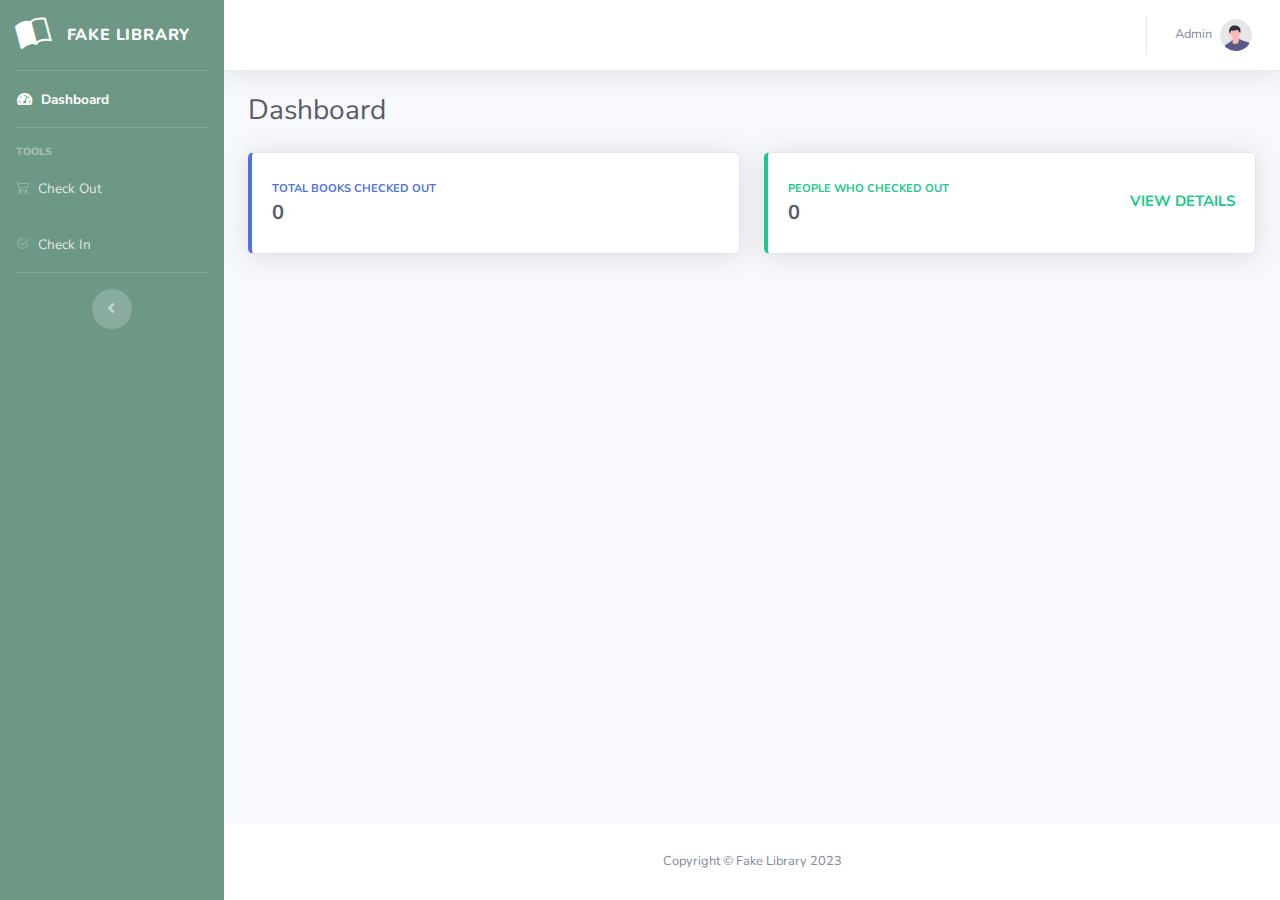
<file: index.html>
<!DOCTYPE html>
<html lang="en">

<head>

    <meta charset="utf-8">
    <meta http-equiv="X-UA-Compatible" content="IE=edge">
    <meta name="viewport" content="width=device-width, initial-scale=1, shrink-to-fit=no">
    <meta name="description" content="">
    <meta name="author" content="">

    <title>Fake Library</title>

    <!-- Custom fonts for this template-->
    <link href="vendor/fontawesome-free/css/all.min.css" rel="stylesheet" type="text/css">
    <link
        href="https://fonts.googleapis.com/css?family=Nunito:200,200i,300,300i,400,400i,600,600i,700,700i,800,800i,900,900i"
        rel="stylesheet">

    <!-- Custom styles for this template-->
    <link href="css/style.css" rel="stylesheet">

    <script defer src="js/index.js"></script>

    <!-- Bootstrap icon -->
    <link rel="stylesheet" href="https://cdn.jsdelivr.net/npm/bootstrap-icons@1.10.3/font/bootstrap-icons.css">

    <link rel="icon" href="img/favicon.png">

</head>

<body id="page-top" onload="updateInfo()">

    <!-- Page Wrapper -->
    <div id="wrapper">

        <!-- Sidebar -->
        <ul class="navbar-nav sidebar sidebar-dark accordion" id="accordionSidebar" style="background-color: #6D9886;">

            <!-- Sidebar - Brand -->
            <a class="sidebar-brand d-flex align-items-center justify-content-center" href="index.html">
                <div class="sidebar-brand-icon rotate-n-15">
                    <!-- <i class="fas fa-laugh-wink"></i> -->
                    <i class="bi bi-book-half"></i>
                </div>
                <div class="sidebar-brand-text mx-3">Fake Library</div>
            </a>

            <!-- Divider -->
            <hr class="sidebar-divider my-0">

            <!-- Nav Item - Dashboard -->
            <li class="nav-item active">
                <a class="nav-link" href="index.html">
                    <i class="fas fa-fw fa-tachometer-alt"></i>
                    <span>Dashboard</span></a>
            </li>



            <!-- Nav Item - Pages Collapse Menu -->



            <!-- Divider -->
            <hr class="sidebar-divider">

            <!-- Heading -->
            <div class="sidebar-heading">
                Tools
            </div>

            <!-- Nav Item - Pages Collapse Menu -->

            <!-- Nav Item - Charts -->
            <li class="nav-item">
                <a class="nav-link" href="checkout.html">
                    <i class="bi bi-cart3"></i>
                    <span>Check Out</span></a>
            </li>

            <!-- Nav Item - Tables -->
            <li class="nav-item">
                <a class="nav-link" href="checkin.html">
                    <i class="bi bi-check2-circle"></i>
                    <span>Check In</span></a>
            </li>

            <!-- Divider -->
            <hr class="sidebar-divider d-none d-md-block">

            <!-- Sidebar Toggler (Sidebar) -->
            <div class="text-center d-none d-md-inline">
                <button class="rounded-circle border-0" id="sidebarToggle"></button>
            </div>


        </ul>
        <!-- End of Sidebar -->

        <!-- Content Wrapper -->
        <div id="content-wrapper" class="d-flex flex-column">

            <!-- Main Content -->
            <div id="content">

                <!-- Topbar -->
                <nav class="navbar navbar-expand navbar-light bg-white topbar mb-4 static-top shadow">

                    <!-- Sidebar Toggle (Topbar) -->
                    <button id="sidebarToggleTop" class="btn btn-link d-md-none rounded-circle mr-3">
                        <i class="fa fa-bars"></i>
                    </button>

                    <!-- Topbar Search -->
                    <!-- <form
                        class="d-none d-sm-inline-block form-inline mr-auto ml-md-3 my-2 my-md-0 mw-100 navbar-search">
                        <div class="input-group">
                            <input type="text" class="form-control bg-light border-0 small" placeholder="Search for..."
                                aria-label="Search" aria-describedby="basic-addon2">
                            <div class="input-group-append">
                                <button class="btn btn-primary" type="button">
                                    <i class="fas fa-search fa-sm"></i>
                                </button>
                            </div>
                        </div>
                    </form> -->

                    <!-- Topbar Navbar -->
                    <ul class="navbar-nav ml-auto">

                                                
                        <div class="topbar-divider d-none d-sm-block"></div>

                        <!-- Nav Item - User Information -->
                        <li class="nav-item dropdown no-arrow">
                            <a class="nav-link dropdown-toggle" href="#" id="userDropdown" role="button"
                                data-toggle="dropdown" aria-haspopup="true" aria-expanded="false">
                                <span class="mr-2 d-none d-lg-inline text-gray-600 small">Admin</span>
                                <img class="img-profile rounded-circle"
                                    src="img/undraw_profile.svg">
                            </a>
                            <!-- Dropdown - User Information -->
                            <div class="dropdown-menu dropdown-menu-right shadow animated--grow-in"
                                aria-labelledby="userDropdown">
                                <a class="dropdown-item" href="#">
                                    <i class="fas fa-user fa-sm fa-fw mr-2 text-gray-400"></i>
                                    Profile
                                </a>
                                <a class="dropdown-item" href="#">
                                    <i class="fas fa-cogs fa-sm fa-fw mr-2 text-gray-400"></i>
                                    Settings
                                </a>
                                <a class="dropdown-item" href="#">
                                    <i class="fas fa-list fa-sm fa-fw mr-2 text-gray-400"></i>
                                    Activity Log
                                </a>
                                <div class="dropdown-divider"></div>
                                <a class="dropdown-item" href="#" data-toggle="modal" data-target="#logoutModal">
                                    <i class="fas fa-sign-out-alt fa-sm fa-fw mr-2 text-gray-400"></i>
                                    Logout
                                </a>
                            </div>
                        </li>

                    </ul>

                </nav>
                <!-- End of Topbar -->

                <!-- Begin Page Content -->
                <div class="container-fluid">

                    <!-- Page Heading -->
                    <div class="d-sm-flex align-items-center justify-content-between mb-4">
                        <h1 class="h3 mb-0 text-gray-800">Dashboard</h1>
                    </div>

                    <!-- Content Row -->
                    <div class="row">

                        <!-- Earnings (Monthly) Card Example -->
                        <div class="col-xl-6 col-md-12 mb-4">
                            <div class="card border-left-primary shadow h-100 py-2">
                                <div class="card-body">
                                    <div class="row no-gutters align-items-center">
                                        <div class="col mr-2">
                                            <div class="text-xs font-weight-bold text-primary text-uppercase mb-1">
                                                Total Books Checked Out</div>
                                            <div class="h5 mb-0 font-weight-bold text-gray-800 total-books">0</div>
                                        </div>
                                        <!-- <div class="col-auto">
                                            <i class="fas fa-calendar fa-2x text-gray-300"></i>
                                        </div> -->
                                    </div>
                                </div>
                            </div>
                        </div>

                        <!-- Earnings (Monthly) Card Example -->
                        <div class="col-xl-6 col-md-12 mb-4">
                            <div class="card border-left-success shadow h-100 py-2">
                                <div class="card-body">
                                    <div class="row no-gutters align-items-center">
                                        <div class="col mr-2">
                                            <div class="text-xs font-weight-bold text-success text-uppercase mb-1">
                                               People Who checked Out</div>
                                            <div class="h5 mb-0 font-weight-bold text-gray-800 book-taker">0</div>
                                        </div>
                                        <div class="col-auto">
                                            <div class="font-weight-bold text-success text-uppercase mb-1 book-holder-details" style="font-size:15px;">
                                                View Details</div>
                                        </div>
                                    </div>
                                </div>
                            </div>
                        </div>

                        <!-- Earnings (Monthly) Card Example -->
                        <!-- <div class="col-xl-3 col-md-6 mb-4">
                            <div class="card border-left-info shadow h-100 py-2">
                                <div class="card-body">
                                    <div class="row no-gutters align-items-center">
                                        <div class="col mr-2">
                                            <div class="text-xs font-weight-bold text-info text-uppercase mb-1">Tasks
                                            </div>
                                            <div class="row no-gutters align-items-center">
                                                <div class="col-auto">
                                                    <div class="h5 mb-0 mr-3 font-weight-bold text-gray-800">50%</div>
                                                </div>
                                                <div class="col">
                                                    <div class="progress progress-sm mr-2">
                                                        <div class="progress-bar bg-info" role="progressbar"
                                                            style="width: 50%" aria-valuenow="50" aria-valuemin="0"
                                                            aria-valuemax="100"></div>
                                                    </div>
                                                </div>
                                            </div>
                                        </div>
                                        <div class="col-auto">
                                            <i class="fas fa-clipboard-list fa-2x text-gray-300"></i>
                                        </div>
                                    </div>
                                </div>
                            </div>
                        </div> -->

                        <!-- Pending Requests Card Example -->
                        <!-- <div class="col-xl-3 col-md-6 mb-4">
                            <div class="card border-left-warning shadow h-100 py-2">
                                <div class="card-body">
                                    <div class="row no-gutters align-items-center">
                                        <div class="col mr-2">
                                            <div class="text-xs font-weight-bold text-warning text-uppercase mb-1">
                                                Pending Requests</div>
                                            <div class="h5 mb-0 font-weight-bold text-gray-800">18</div>
                                        </div>
                                        <div class="col-auto">
                                            <i class="fas fa-comments fa-2x text-gray-300"></i>
                                        </div>
                                    </div>
                                </div>
                            </div>
                        </div> -->
                    </div>


                    <!-- clear localStorage -->
                    <!-- <button onclick = "allLocalClear()">all clear</button>
                    <script>
                        function allLocalClear()
                        {
                            console.log('local storage cleared');
                            localStorage.clear();
                        }
                    </script> -->

                </div>
                <!-- /.container-fluid -->

            </div>
            <!-- End of Main Content -->

            <!-- Footer -->
            <footer class="sticky-footer bg-white">
                <div class="container my-auto">
                    <div class="copyright text-center my-auto">
                        <span>Copyright &copy; Fake Library 2023</span>
                    </div>
                </div>
            </footer>
            <!-- End of Footer -->

        </div>
        <!-- End of Content Wrapper -->

    </div>
    <!-- End of Page Wrapper -->

    <!-- Scroll to Top Button-->
    <a class="scroll-to-top rounded" href="#page-top">
        <i class="fas fa-angle-up"></i>
    </a>

    <!-- Logout Modal-->
    <div class="modal fade" id="logoutModal" tabindex="-1" role="dialog" aria-labelledby="exampleModalLabel"
        aria-hidden="true">
        <div class="modal-dialog" role="document">
            <div class="modal-content">
                <div class="modal-header">
                    <h5 class="modal-title" id="exampleModalLabel">Ready to Leave?</h5>
                    <button class="close" type="button" data-dismiss="modal" aria-label="Close">
                        <span aria-hidden="true">×</span>
                    </button>
                </div>
                <div class="modal-body">Select "Logout" below if you are ready to end your current session.</div>
                <div class="modal-footer">
                    <button class="btn btn-secondary" type="button" data-dismiss="modal">Cancel</button>
                    <a class="btn btn-primary" href="login.html">Logout</a>
                </div>
            </div>
        </div>
    </div>

    <!-- Bootstrap core JavaScript-->
    <script src="vendor/jquery/jquery.min.js"></script>
    <script src="vendor/bootstrap/js/bootstrap.bundle.min.js"></script>

    <!-- Core plugin JavaScript-->
    <script src="vendor/jquery-easing/jquery.easing.min.js"></script>

    <!-- Custom scripts for all pages-->
    <script src="js/main.js"></script>

</body>

</html>
</file>
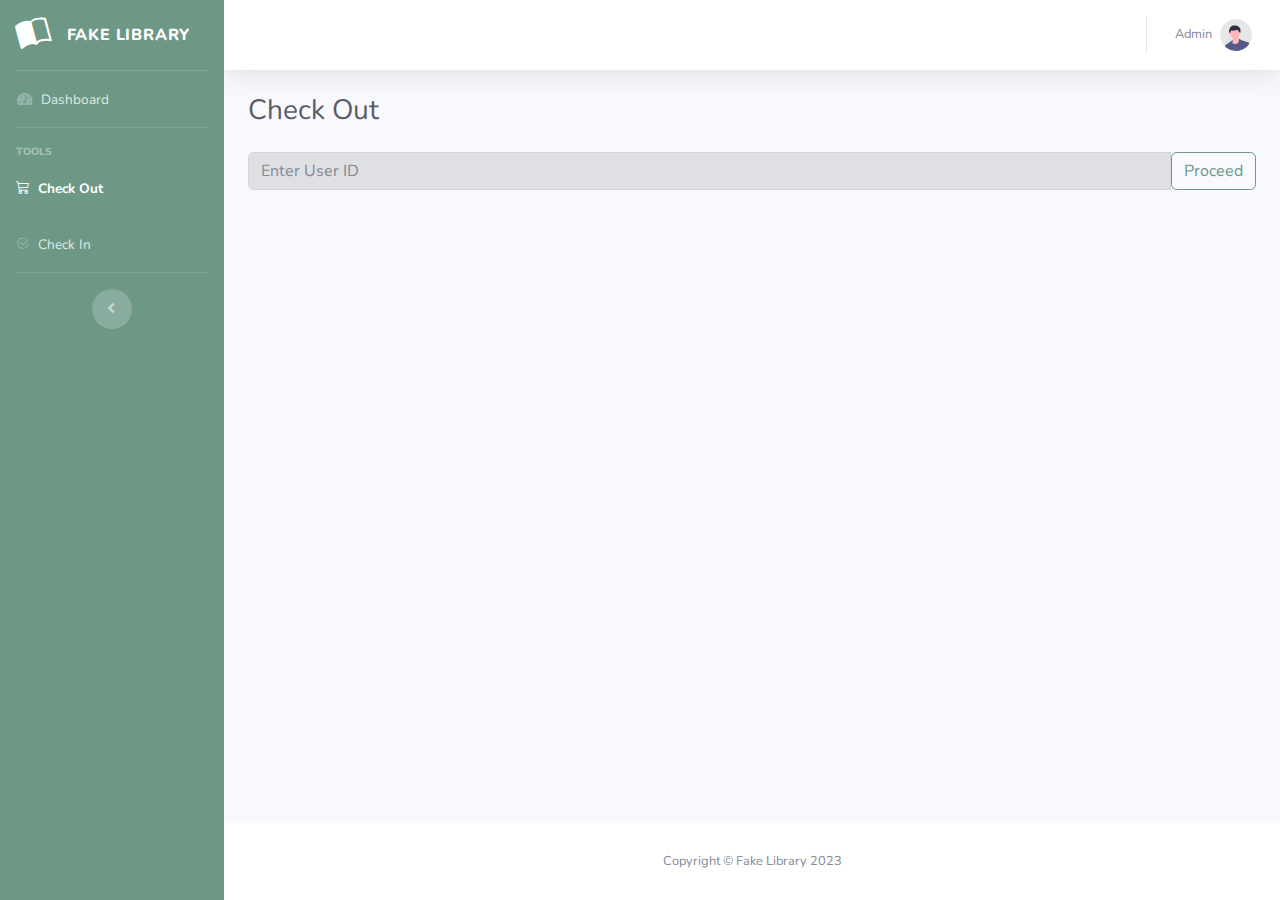
<file: checkout.html>
<!DOCTYPE html>
<html lang="en">

<head>

    <meta charset="utf-8">
    <meta http-equiv="X-UA-Compatible" content="IE=edge">
    <meta name="viewport" content="width=device-width, initial-scale=1, shrink-to-fit=no">
    <meta name="description" content="">
    <meta name="author" content="">

    <title>Check Out | Fake Library</title>

    <!-- Custom fonts for this template-->
    <link href="vendor/fontawesome-free/css/all.min.css" rel="stylesheet" type="text/css">
    <link
        href="https://fonts.googleapis.com/css?family=Nunito:200,200i,300,300i,400,400i,600,600i,700,700i,800,800i,900,900i"
        rel="stylesheet">

    <!-- Custom styles for this template-->
    <link href="css/style.css" rel="stylesheet">

    <script defer src="js/checkout.js"></script>


    <!-- Bootstrap icon -->
    <link rel="stylesheet" href="https://cdn.jsdelivr.net/npm/bootstrap-icons@1.10.3/font/bootstrap-icons.css">


    <link rel="icon" href="img/favicon.png">
</head>

<body id="page-top">

    <!-- Page Wrapper -->
    <div id="wrapper">

        <!-- Sidebar -->
        <ul class="navbar-nav sidebar sidebar-dark accordion" id="accordionSidebar" style="background-color: #6D9886;">

            <!-- Sidebar - Brand -->
            <a class="sidebar-brand d-flex align-items-center justify-content-center" href="index.html">
                <div class="sidebar-brand-icon rotate-n-15">
                    <!-- <i class="fas fa-laugh-wink"></i> -->
                    <i class="bi bi-book-half"></i>
                </div>
                <div class="sidebar-brand-text mx-3">Fake Library</div>
            </a>

            <!-- Divider -->
            <hr class="sidebar-divider my-0">

            <!-- Nav Item - Dashboard -->
            <li class="nav-item">
                <a class="nav-link" href="index.html">
                    <i class="fas fa-fw fa-tachometer-alt"></i>
                    <span>Dashboard</span></a>
            </li>



            <!-- Nav Item - Pages Collapse Menu -->



            <!-- Divider -->
            <hr class="sidebar-divider">

            <!-- Heading -->
            <div class="sidebar-heading">
                Tools
            </div>

            <!-- Nav Item - Pages Collapse Menu -->

            <!-- Nav Item - Charts -->
            <li class="nav-item active">
                <a class="nav-link" href="checkout.html">
                    <i class="bi bi-cart3"></i>
                    <span>Check Out</span></a>
            </li>

            <!-- Nav Item - Tables -->
            <li class="nav-item">
                <a class="nav-link" href="checkin.html">
                    <i class="bi bi-check2-circle"></i>
                    <span>Check In</span></a>
            </li>

            <!-- Divider -->
            <hr class="sidebar-divider d-none d-md-block">

            <!-- Sidebar Toggler (Sidebar) -->
            <div class="text-center d-none d-md-inline">
                <button class="rounded-circle border-0" id="sidebarToggle"></button>
            </div>

        </ul>
        <!-- End of Sidebar -->

        <!-- Content Wrapper -->
        <div id="content-wrapper" class="d-flex flex-column">

            <!-- Main Content -->
            <div id="content">

                <!-- Topbar -->
                <nav class="navbar navbar-expand navbar-light bg-white topbar mb-4 static-top shadow">

                    <!-- Sidebar Toggle (Topbar) -->
                    <button id="sidebarToggleTop" class="btn btn-link d-md-none rounded-circle mr-3">
                        <i class="fa fa-bars"></i>
                    </button>


                    <!-- Topbar Navbar -->
                    <ul class="navbar-nav ml-auto">

                        <div class="topbar-divider d-none d-sm-block"></div>

                        <!-- Nav Item - User Information -->
                        <li class="nav-item dropdown no-arrow">
                            <a class="nav-link dropdown-toggle" href="#" id="userDropdown" role="button"
                                data-toggle="dropdown" aria-haspopup="true" aria-expanded="false">
                                <span class="mr-2 d-none d-lg-inline text-gray-600 small">Admin</span>
                                <img class="img-profile rounded-circle" src="img/undraw_profile.svg">
                            </a>
                            <!-- Dropdown - User Information -->
                            <div class="dropdown-menu dropdown-menu-right shadow animated--grow-in"
                                aria-labelledby="userDropdown">
                                <a class="dropdown-item" href="#">
                                    <i class="fas fa-user fa-sm fa-fw mr-2 text-gray-400"></i>
                                    Profile
                                </a>
                                <a class="dropdown-item" href="#">
                                    <i class="fas fa-cogs fa-sm fa-fw mr-2 text-gray-400"></i>
                                    Settings
                                </a>
                                <a class="dropdown-item" href="#">
                                    <i class="fas fa-list fa-sm fa-fw mr-2 text-gray-400"></i>
                                    Activity Log
                                </a>
                                <div class="dropdown-divider"></div>
                                <a class="dropdown-item" href="#" data-toggle="modal" data-target="#logoutModal">
                                    <i class="fas fa-sign-out-alt fa-sm fa-fw mr-2 text-gray-400"></i>
                                    Logout
                                </a>
                            </div>
                        </li>

                    </ul>

                </nav>
                <!-- End of Topbar -->

                <!-- Begin Page Content -->
                <div class="container-fluid">

                    <h1 class="h3 mb-4 text-gray-800">Check Out</h1>

                    <div class="input-group mb-3">
                        <input type="text" class="form-control" id="user-id" placeholder="Enter User ID"
                            aria-label="Recipient's username" aria-describedby="button-addon2"
                            style="background-color: #dee0e3 !important;">
                        <button class="btn themebtn-outline" type="button" id="button-addon2"
                            onclick="showBookSearch()">Proceed</button>
                    </div>

                    <!-- Topbar Search -->
                    <!-- <div id="book-search" style="display: none;">
                        <form
                            class="form-inline mr-auto mr-ml-md-3 my-2 my-md-0 mw-100 navbar-search">
                            <div class="input-group mw-100">
                                <input type="text" class="form-control bg-light border-0 small"
                                    placeholder="Enter Book Name" aria-label="Search" aria-describedby="basic-addon2"
                                    id='checkout-search'>
                                <div class="input-group-append">
                                    <button class="btn btn-primary search-button" type="button">
                                        <i class="fas fa-search fa-sm"></i>
                                    </button>
                                </div>
                            </div>
                        </form>
                    </div> -->


                    <div id="book-search" style="display: none;">
                        <div class="input-group mb-3">
                            <input type="text" class="form-control" id="checkout-search" placeholder="Enter Book Name"
                                aria-label="Search-book" aria-describedby="button-addon2"
                                style="background-color: #dee0e3 !important;">
                            <button class="btn themebtn-outline search-button" type="button" id="button-addon2">
                                <i class="fas fa-search fa-sm"></i>
                            </button>
                        </div>
                    </div>

                    <div class="book-info mt-5 mb-5">
                        <!-- <div class="row mt-3">
                            <div class="col-lg-2 d-flex justify-content-center">
                                <img src="img/undraw_profile.svg" alt="" height="100px">
                            </div>
                            <div class="col-lg-8">
                                <h4>
                                    title of the book
                                </h4>
                                <div class="book-description">
                                    Author: asdjahd asdkjaskdl <br>
                                    Published Date: alskdja
                                </div>
                            </div>
                            <div class="col-lg-2 d-flex align-items-center">
                                Rating: 5.9
                            </div>
                        </div> -->
                    </div>


                </div>
                <!-- /.container-fluid -->

            </div>
            <!-- End of Main Content -->

            <!-- Footer -->
            <footer class="sticky-footer bg-white">
                <div class="container my-auto">
                    <div class="copyright text-center my-auto">
                        <span>Copyright &copy; Fake Library 2023</span>
                    </div>
                </div>
            </footer>
            <!-- End of Footer -->

        </div>
        <!-- End of Content Wrapper -->

    </div>
    <!-- End of Page Wrapper -->

    <!-- Scroll to Top Button-->
    <a class="scroll-to-top rounded" href="#page-top">
        <i class="fas fa-angle-up"></i>
    </a>

    <!-- Logout Modal-->
    <div class="modal fade" id="logoutModal" tabindex="-1" role="dialog" aria-labelledby="exampleModalLabel"
        aria-hidden="true">
        <div class="modal-dialog" role="document">
            <div class="modal-content">
                <div class="modal-header">
                    <h5 class="modal-title" id="exampleModalLabel">Ready to Leave?</h5>
                    <button class="close" type="button" data-dismiss="modal" aria-label="Close">
                        <span aria-hidden="true">×</span>
                    </button>
                </div>
                <div class="modal-body">Select "Logout" below if you are ready to end your current session.</div>
                <div class="modal-footer">
                    <button class="btn btn-secondary" type="button" data-dismiss="modal">Cancel</button>
                    <a class="btn btn-primary" href="login.html">Logout</a>
                </div>
            </div>
        </div>
    </div>

    <!-- Bootstrap core JavaScript-->
    <script src="vendor/jquery/jquery.min.js"></script>
    <script src="vendor/bootstrap/js/bootstrap.bundle.min.js"></script>

    <!-- Core plugin JavaScript-->
    <script src="vendor/jquery-easing/jquery.easing.min.js"></script>

    <!-- Custom scripts for all pages-->
    <script src="js/main.js"></script>

</body>

</html>
</file>
<file: css/style.css>
:root {
  --blue: #4e73df;
  --indigo: #6610f2;
  --purple: #6f42c1;
  --pink: #e83e8c;
  --red: #e74a3b;
  --orange: #fd7e14;
  --yellow: #f6c23e;
  --green: #1cc88a;
  --teal: #20c9a6;
  --cyan: #36b9cc;
  --white: #fff;
  --gray: #858796;
  --gray-dark: #5a5c69;
  --primary: #4e73df;
  --secondary: #858796;
  --success: #1cc88a;
  --info: #36b9cc;
  --warning: #f6c23e;
  --danger: #e74a3b;
  --light: #f8f9fc;
  --dark: #5a5c69;
  --breakpoint-xs: 0;
  --breakpoint-sm: 576px;
  --breakpoint-md: 768px;
  --breakpoint-lg: 992px;
  --breakpoint-xl: 1200px;
  --font-family-sans-serif: "Nunito", -apple-system, BlinkMacSystemFont, "Segoe UI", Roboto, "Helvetica Neue", Arial, sans-serif, "Apple Color Emoji", "Segoe UI Emoji", "Segoe UI Symbol", "Noto Color Emoji";
  --font-family-monospace: SFMono-Regular, Menlo, Monaco, Consolas, "Liberation Mono", "Courier New", monospace;
}

*,
*::before,
*::after {
  box-sizing: border-box;
}

html {
  font-family: sans-serif;
  line-height: 1.15;
  -webkit-text-size-adjust: 100%;
  -webkit-tap-highlight-color: rgba(0, 0, 0, 0);
}

article, aside, figcaption, figure, footer, header, hgroup, main, nav, section {
  display: block;
}

body {
  margin: 0;
  font-family: "Nunito", -apple-system, BlinkMacSystemFont, "Segoe UI", Roboto, "Helvetica Neue", Arial, sans-serif, "Apple Color Emoji", "Segoe UI Emoji", "Segoe UI Symbol", "Noto Color Emoji";
  font-size: 1rem;
  font-weight: 400;
  line-height: 1.5;
  color: #858796;
  text-align: left;
  background-color: #fff;
}

[tabindex="-1"]:focus:not(:focus-visible) {
  outline: 0 !important;
}

hr {
  box-sizing: content-box;
  height: 0;
  overflow: visible;
}

h1, h2, h3, h4, h5, h6 {
  margin-top: 0;
  margin-bottom: 0.5rem;
}

p {
  margin-top: 0;
  margin-bottom: 1rem;
}

abbr[title],
abbr[data-original-title] {
  text-decoration: underline;
  -webkit-text-decoration: underline dotted;
  text-decoration: underline dotted;
  cursor: help;
  border-bottom: 0;
  -webkit-text-decoration-skip-ink: none;
  text-decoration-skip-ink: none;
}

address {
  margin-bottom: 1rem;
  font-style: normal;
  line-height: inherit;
}

ol,
ul,
dl {
  margin-top: 0;
  margin-bottom: 1rem;
}

ol ol,
ul ul,
ol ul,
ul ol {
  margin-bottom: 0;
}

dt {
  font-weight: 700;
}

dd {
  margin-bottom: .5rem;
  margin-left: 0;
}

blockquote {
  margin: 0 0 1rem;
}

b,
strong {
  font-weight: bolder;
}

small {
  font-size: 80%;
}

sub,
sup {
  position: relative;
  font-size: 75%;
  line-height: 0;
  vertical-align: baseline;
}

sub {
  bottom: -.25em;
}

sup {
  top: -.5em;
}

a {
  color: #4e73df;
  text-decoration: none;
  background-color: transparent;
}

a:hover {
  color: #224abe; 
  /* text-decoration: underline; */
}

a:not([href]):not([class]) {
  color: inherit;
  text-decoration: none;
}

a:not([href]):not([class]):hover {
  color: inherit;
  text-decoration: none;
}

pre,
code,
kbd,
samp {
  font-family: SFMono-Regular, Menlo, Monaco, Consolas, "Liberation Mono", "Courier New", monospace;
  font-size: 1em;
}

pre {
  margin-top: 0;
  margin-bottom: 1rem;
  overflow: auto;
  -ms-overflow-style: scrollbar;
}

figure {
  margin: 0 0 1rem;
}

img {
  vertical-align: middle;
  border-style: none;
}

svg {
  overflow: hidden;
  vertical-align: middle;
}

table {
  border-collapse: collapse;
}

caption {
  padding-top: 0.75rem;
  padding-bottom: 0.75rem;
  color: #858796;
  text-align: left;
  caption-side: bottom;
}

th {
  text-align: inherit;
  text-align: -webkit-match-parent;
}

label {
  display: inline-block;
  margin-bottom: 0.5rem;
}

button {
  border-radius: 0;
}

button:focus:not(:focus-visible) {
  outline: 0;
}

input,
button,
select,
optgroup,
textarea {
  margin: 0;
  font-family: inherit;
  font-size: inherit;
  line-height: inherit;
}

button,
input {
  overflow: visible;
}

button,
select {
  text-transform: none;
}

[role="button"] {
  cursor: pointer;
}

select {
  word-wrap: normal;
}

button,
[type="button"],
[type="reset"],
[type="submit"] {
  -webkit-appearance: button;
}

button:not(:disabled),
[type="button"]:not(:disabled),
[type="reset"]:not(:disabled),
[type="submit"]:not(:disabled) {
  cursor: pointer;
}

button::-moz-focus-inner,
[type="button"]::-moz-focus-inner,
[type="reset"]::-moz-focus-inner,
[type="submit"]::-moz-focus-inner {
  padding: 0;
  border-style: none;
}

input[type="radio"],
input[type="checkbox"] {
  box-sizing: border-box;
  padding: 0;
}

textarea {
  overflow: auto;
  resize: vertical;
}

fieldset {
  min-width: 0;
  padding: 0;
  margin: 0;
  border: 0;
}

legend {
  display: block;
  width: 100%;
  max-width: 100%;
  padding: 0;
  margin-bottom: .5rem;
  font-size: 1.5rem;
  line-height: inherit;
  color: inherit;
  white-space: normal;
}

progress {
  vertical-align: baseline;
}

[type="number"]::-webkit-inner-spin-button,
[type="number"]::-webkit-outer-spin-button {
  height: auto;
}

[type="search"] {
  outline-offset: -2px;
  -webkit-appearance: none;
}

[type="search"]::-webkit-search-decoration {
  -webkit-appearance: none;
}

::-webkit-file-upload-button {
  font: inherit;
  -webkit-appearance: button;
}

output {
  display: inline-block;
}

summary {
  display: list-item;
  cursor: pointer;
}

template {
  display: none;
}

[hidden] {
  display: none !important;
}

h1, h2, h3, h4, h5, h6,
.h1, .h2, .h3, .h4, .h5, .h6 {
  margin-bottom: 0.5rem;
  font-weight: 400;
  line-height: 1.2;
}

h1, .h1 {
  font-size: 2.5rem;
}

h2, .h2 {
  font-size: 2rem;
}

h3, .h3 {
  font-size: 1.75rem;
}

h4, .h4 {
  font-size: 1.5rem;
}

h5, .h5 {
  font-size: 1.25rem;
}

h6, .h6 {
  font-size: 1rem;
}

.lead {
  font-size: 1.25rem;
  font-weight: 300;
}

.display-1 {
  font-size: 6rem;
  font-weight: 300;
  line-height: 1.2;
}

.display-2 {
  font-size: 5.5rem;
  font-weight: 300;
  line-height: 1.2;
}

.display-3 {
  font-size: 4.5rem;
  font-weight: 300;
  line-height: 1.2;
}

.display-4 {
  font-size: 3.5rem;
  font-weight: 300;
  line-height: 1.2;
}

hr {
  margin-top: 1rem;
  margin-bottom: 1rem;
  border: 0;
  border-top: 1px solid rgba(0, 0, 0, 0.1);
}

small,
.small {
  font-size: 80%;
  font-weight: 400;
}

mark,
.mark {
  padding: 0.2em;
  background-color: #fcf8e3;
}

.list-unstyled {
  padding-left: 0;
  list-style: none;
}

.list-inline {
  padding-left: 0;
  list-style: none;
}

.list-inline-item {
  display: inline-block;
}

.list-inline-item:not(:last-child) {
  margin-right: 0.5rem;
}

.initialism {
  font-size: 90%;
  text-transform: uppercase;
}

.blockquote {
  margin-bottom: 1rem;
  font-size: 1.25rem;
}

.blockquote-footer {
  display: block;
  font-size: 80%;
  color: #858796;
}

.blockquote-footer::before {
  content: "\2014\00A0";
}

.img-fluid {
  max-width: 100%;
  height: auto;
}

.img-thumbnail {
  padding: 0.25rem;
  background-color: #fff;
  border: 1px solid #dddfeb;
  border-radius: 0.35rem;
  max-width: 100%;
  height: auto;
}

.figure {
  display: inline-block;
}

.figure-img {
  margin-bottom: 0.5rem;
  line-height: 1;
}

.figure-caption {
  font-size: 90%;
  color: #858796;
}

code {
  font-size: 87.5%;
  color: #e83e8c;
  word-wrap: break-word;
}

a > code {
  color: inherit;
}

kbd {
  padding: 0.2rem 0.4rem;
  font-size: 87.5%;
  color: #fff;
  background-color: #3a3b45;
  border-radius: 0.2rem;
}

kbd kbd {
  padding: 0;
  font-size: 100%;
  font-weight: 700;
}

pre {
  display: block;
  font-size: 87.5%;
  color: #3a3b45;
}

pre code {
  font-size: inherit;
  color: inherit;
  word-break: normal;
}

.pre-scrollable {
  max-height: 340px;
  overflow-y: scroll;
}

.container,
.container-fluid,
.container-sm,
.container-md,
.container-lg,
.container-xl {
  width: 100%;
  padding-right: 0.75rem;
  padding-left: 0.75rem;
  margin-right: auto;
  margin-left: auto;
}

@media (min-width: 576px) {
  .container, .container-sm {
    max-width: 540px;
  }
}

@media (min-width: 768px) {
  .container, .container-sm, .container-md {
    max-width: 720px;
  }
}

@media (min-width: 992px) {
  .container, .container-sm, .container-md, .container-lg {
    max-width: 960px;
  }
}

@media (min-width: 1200px) {
  .container, .container-sm, .container-md, .container-lg, .container-xl {
    max-width: 1140px;
  }
}

.row {
  display: flex;
  flex-wrap: wrap;
  margin-right: -0.75rem;
  margin-left: -0.75rem;
}

.no-gutters {
  margin-right: 0;
  margin-left: 0;
}

.no-gutters > .col,
.no-gutters > [class*="col-"] {
  padding-right: 0;
  padding-left: 0;
}

.col-1, .col-2, .col-3, .col-4, .col-5, .col-6, .col-7, .col-8, .col-9, .col-10, .col-11, .col-12, .col,
.col-auto, .col-sm-1, .col-sm-2, .col-sm-3, .col-sm-4, .col-sm-5, .col-sm-6, .col-sm-7, .col-sm-8, .col-sm-9, .col-sm-10, .col-sm-11, .col-sm-12, .col-sm,
.col-sm-auto, .col-md-1, .col-md-2, .col-md-3, .col-md-4, .col-md-5, .col-md-6, .col-md-7, .col-md-8, .col-md-9, .col-md-10, .col-md-11, .col-md-12, .col-md,
.col-md-auto, .col-lg-1, .col-lg-2, .col-lg-3, .col-lg-4, .col-lg-5, .col-lg-6, .col-lg-7, .col-lg-8, .col-lg-9, .col-lg-10, .col-lg-11, .col-lg-12, .col-lg,
.col-lg-auto, .col-xl-1, .col-xl-2, .col-xl-3, .col-xl-4, .col-xl-5, .col-xl-6, .col-xl-7, .col-xl-8, .col-xl-9, .col-xl-10, .col-xl-11, .col-xl-12, .col-xl,
.col-xl-auto {
  position: relative;
  width: 100%;
  padding-right: 0.75rem;
  padding-left: 0.75rem;
}

.col {
  flex-basis: 0;
  flex-grow: 1;
  max-width: 100%;
}

.row-cols-1 > * {
  flex: 0 0 100%;
  max-width: 100%;
}

.row-cols-2 > * {
  flex: 0 0 50%;
  max-width: 50%;
}

.row-cols-3 > * {
  flex: 0 0 33.33333%;
  max-width: 33.33333%;
}

.row-cols-4 > * {
  flex: 0 0 25%;
  max-width: 25%;
}

.row-cols-5 > * {
  flex: 0 0 20%;
  max-width: 20%;
}

.row-cols-6 > * {
  flex: 0 0 16.66667%;
  max-width: 16.66667%;
}

.col-auto {
  flex: 0 0 auto;
  width: auto;
  max-width: 100%;
}

.col-1 {
  flex: 0 0 8.33333%;
  max-width: 8.33333%;
}

.col-2 {
  flex: 0 0 16.66667%;
  max-width: 16.66667%;
}

.col-3 {
  flex: 0 0 25%;
  max-width: 25%;
}

.col-4 {
  flex: 0 0 33.33333%;
  max-width: 33.33333%;
}

.col-5 {
  flex: 0 0 41.66667%;
  max-width: 41.66667%;
}

.col-6 {
  flex: 0 0 50%;
  max-width: 50%;
}

.col-7 {
  flex: 0 0 58.33333%;
  max-width: 58.33333%;
}

.col-8 {
  flex: 0 0 66.66667%;
  max-width: 66.66667%;
}

.col-9 {
  flex: 0 0 75%;
  max-width: 75%;
}

.col-10 {
  flex: 0 0 83.33333%;
  max-width: 83.33333%;
}

.col-11 {
  flex: 0 0 91.66667%;
  max-width: 91.66667%;
}

.col-12 {
  flex: 0 0 100%;
  max-width: 100%;
}

.order-first {
  order: -1;
}

.order-last {
  order: 13;
}

.order-0 {
  order: 0;
}

.order-1 {
  order: 1;
}

.order-2 {
  order: 2;
}

.order-3 {
  order: 3;
}

.order-4 {
  order: 4;
}

.order-5 {
  order: 5;
}

.order-6 {
  order: 6;
}

.order-7 {
  order: 7;
}

.order-8 {
  order: 8;
}

.order-9 {
  order: 9;
}

.order-10 {
  order: 10;
}

.order-11 {
  order: 11;
}

.order-12 {
  order: 12;
}

.offset-1 {
  margin-left: 8.33333%;
}

.offset-2 {
  margin-left: 16.66667%;
}

.offset-3 {
  margin-left: 25%;
}

.offset-4 {
  margin-left: 33.33333%;
}

.offset-5 {
  margin-left: 41.66667%;
}

.offset-6 {
  margin-left: 50%;
}

.offset-7 {
  margin-left: 58.33333%;
}

.offset-8 {
  margin-left: 66.66667%;
}

.offset-9 {
  margin-left: 75%;
}

.offset-10 {
  margin-left: 83.33333%;
}

.offset-11 {
  margin-left: 91.66667%;
}

@media (min-width: 576px) {
  .col-sm {
    flex-basis: 0;
    flex-grow: 1;
    max-width: 100%;
  }
  .row-cols-sm-1 > * {
    flex: 0 0 100%;
    max-width: 100%;
  }
  .row-cols-sm-2 > * {
    flex: 0 0 50%;
    max-width: 50%;
  }
  .row-cols-sm-3 > * {
    flex: 0 0 33.33333%;
    max-width: 33.33333%;
  }
  .row-cols-sm-4 > * {
    flex: 0 0 25%;
    max-width: 25%;
  }
  .row-cols-sm-5 > * {
    flex: 0 0 20%;
    max-width: 20%;
  }
  .row-cols-sm-6 > * {
    flex: 0 0 16.66667%;
    max-width: 16.66667%;
  }
  .col-sm-auto {
    flex: 0 0 auto;
    width: auto;
    max-width: 100%;
  }
  .col-sm-1 {
    flex: 0 0 8.33333%;
    max-width: 8.33333%;
  }
  .col-sm-2 {
    flex: 0 0 16.66667%;
    max-width: 16.66667%;
  }
  .col-sm-3 {
    flex: 0 0 25%;
    max-width: 25%;
  }
  .col-sm-4 {
    flex: 0 0 33.33333%;
    max-width: 33.33333%;
  }
  .col-sm-5 {
    flex: 0 0 41.66667%;
    max-width: 41.66667%;
  }
  .col-sm-6 {
    flex: 0 0 50%;
    max-width: 50%;
  }
  .col-sm-7 {
    flex: 0 0 58.33333%;
    max-width: 58.33333%;
  }
  .col-sm-8 {
    flex: 0 0 66.66667%;
    max-width: 66.66667%;
  }
  .col-sm-9 {
    flex: 0 0 75%;
    max-width: 75%;
  }
  .col-sm-10 {
    flex: 0 0 83.33333%;
    max-width: 83.33333%;
  }
  .col-sm-11 {
    flex: 0 0 91.66667%;
    max-width: 91.66667%;
  }
  .col-sm-12 {
    flex: 0 0 100%;
    max-width: 100%;
  }
  .order-sm-first {
    order: -1;
  }
  .order-sm-last {
    order: 13;
  }
  .order-sm-0 {
    order: 0;
  }
  .order-sm-1 {
    order: 1;
  }
  .order-sm-2 {
    order: 2;
  }
  .order-sm-3 {
    order: 3;
  }
  .order-sm-4 {
    order: 4;
  }
  .order-sm-5 {
    order: 5;
  }
  .order-sm-6 {
    order: 6;
  }
  .order-sm-7 {
    order: 7;
  }
  .order-sm-8 {
    order: 8;
  }
  .order-sm-9 {
    order: 9;
  }
  .order-sm-10 {
    order: 10;
  }
  .order-sm-11 {
    order: 11;
  }
  .order-sm-12 {
    order: 12;
  }
  .offset-sm-0 {
    margin-left: 0;
  }
  .offset-sm-1 {
    margin-left: 8.33333%;
  }
  .offset-sm-2 {
    margin-left: 16.66667%;
  }
  .offset-sm-3 {
    margin-left: 25%;
  }
  .offset-sm-4 {
    margin-left: 33.33333%;
  }
  .offset-sm-5 {
    margin-left: 41.66667%;
  }
  .offset-sm-6 {
    margin-left: 50%;
  }
  .offset-sm-7 {
    margin-left: 58.33333%;
  }
  .offset-sm-8 {
    margin-left: 66.66667%;
  }
  .offset-sm-9 {
    margin-left: 75%;
  }
  .offset-sm-10 {
    margin-left: 83.33333%;
  }
  .offset-sm-11 {
    margin-left: 91.66667%;
  }
}

@media (min-width: 768px) {
  .col-md {
    flex-basis: 0;
    flex-grow: 1;
    max-width: 100%;
  }
  .row-cols-md-1 > * {
    flex: 0 0 100%;
    max-width: 100%;
  }
  .row-cols-md-2 > * {
    flex: 0 0 50%;
    max-width: 50%;
  }
  .row-cols-md-3 > * {
    flex: 0 0 33.33333%;
    max-width: 33.33333%;
  }
  .row-cols-md-4 > * {
    flex: 0 0 25%;
    max-width: 25%;
  }
  .row-cols-md-5 > * {
    flex: 0 0 20%;
    max-width: 20%;
  }
  .row-cols-md-6 > * {
    flex: 0 0 16.66667%;
    max-width: 16.66667%;
  }
  .col-md-auto {
    flex: 0 0 auto;
    width: auto;
    max-width: 100%;
  }
  .col-md-1 {
    flex: 0 0 8.33333%;
    max-width: 8.33333%;
  }
  .col-md-2 {
    flex: 0 0 16.66667%;
    max-width: 16.66667%;
  }
  .col-md-3 {
    flex: 0 0 25%;
    max-width: 25%;
  }
  .col-md-4 {
    flex: 0 0 33.33333%;
    max-width: 33.33333%;
  }
  .col-md-5 {
    flex: 0 0 41.66667%;
    max-width: 41.66667%;
  }
  .col-md-6 {
    flex: 0 0 50%;
    max-width: 50%;
  }
  .col-md-7 {
    flex: 0 0 58.33333%;
    max-width: 58.33333%;
  }
  .col-md-8 {
    flex: 0 0 66.66667%;
    max-width: 66.66667%;
  }
  .col-md-9 {
    flex: 0 0 75%;
    max-width: 75%;
  }
  .col-md-10 {
    flex: 0 0 83.33333%;
    max-width: 83.33333%;
  }
  .col-md-11 {
    flex: 0 0 91.66667%;
    max-width: 91.66667%;
  }
  .col-md-12 {
    flex: 0 0 100%;
    max-width: 100%;
  }
  .order-md-first {
    order: -1;
  }
  .order-md-last {
    order: 13;
  }
  .order-md-0 {
    order: 0;
  }
  .order-md-1 {
    order: 1;
  }
  .order-md-2 {
    order: 2;
  }
  .order-md-3 {
    order: 3;
  }
  .order-md-4 {
    order: 4;
  }
  .order-md-5 {
    order: 5;
  }
  .order-md-6 {
    order: 6;
  }
  .order-md-7 {
    order: 7;
  }
  .order-md-8 {
    order: 8;
  }
  .order-md-9 {
    order: 9;
  }
  .order-md-10 {
    order: 10;
  }
  .order-md-11 {
    order: 11;
  }
  .order-md-12 {
    order: 12;
  }
  .offset-md-0 {
    margin-left: 0;
  }
  .offset-md-1 {
    margin-left: 8.33333%;
  }
  .offset-md-2 {
    margin-left: 16.66667%;
  }
  .offset-md-3 {
    margin-left: 25%;
  }
  .offset-md-4 {
    margin-left: 33.33333%;
  }
  .offset-md-5 {
    margin-left: 41.66667%;
  }
  .offset-md-6 {
    margin-left: 50%;
  }
  .offset-md-7 {
    margin-left: 58.33333%;
  }
  .offset-md-8 {
    margin-left: 66.66667%;
  }
  .offset-md-9 {
    margin-left: 75%;
  }
  .offset-md-10 {
    margin-left: 83.33333%;
  }
  .offset-md-11 {
    margin-left: 91.66667%;
  }
}

@media (min-width: 992px) {
  .col-lg {
    flex-basis: 0;
    flex-grow: 1;
    max-width: 100%;
  }
  .row-cols-lg-1 > * {
    flex: 0 0 100%;
    max-width: 100%;
  }
  .row-cols-lg-2 > * {
    flex: 0 0 50%;
    max-width: 50%;
  }
  .row-cols-lg-3 > * {
    flex: 0 0 33.33333%;
    max-width: 33.33333%;
  }
  .row-cols-lg-4 > * {
    flex: 0 0 25%;
    max-width: 25%;
  }
  .row-cols-lg-5 > * {
    flex: 0 0 20%;
    max-width: 20%;
  }
  .row-cols-lg-6 > * {
    flex: 0 0 16.66667%;
    max-width: 16.66667%;
  }
  .col-lg-auto {
    flex: 0 0 auto;
    width: auto;
    max-width: 100%;
  }
  .col-lg-1 {
    flex: 0 0 8.33333%;
    max-width: 8.33333%;
  }
  .col-lg-2 {
    flex: 0 0 16.66667%;
    max-width: 16.66667%;
  }
  .col-lg-3 {
    flex: 0 0 25%;
    max-width: 25%;
  }
  .col-lg-4 {
    flex: 0 0 33.33333%;
    max-width: 33.33333%;
  }
  .col-lg-5 {
    flex: 0 0 41.66667%;
    max-width: 41.66667%;
  }
  .col-lg-6 {
    flex: 0 0 50%;
    max-width: 50%;
  }
  .col-lg-7 {
    flex: 0 0 58.33333%;
    max-width: 58.33333%;
  }
  .col-lg-8 {
    flex: 0 0 66.66667%;
    max-width: 66.66667%;
  }
  .col-lg-9 {
    flex: 0 0 75%;
    max-width: 75%;
  }
  .col-lg-10 {
    flex: 0 0 83.33333%;
    max-width: 83.33333%;
  }
  .col-lg-11 {
    flex: 0 0 91.66667%;
    max-width: 91.66667%;
  }
  .col-lg-12 {
    flex: 0 0 100%;
    max-width: 100%;
  }
  .order-lg-first {
    order: -1;
  }
  .order-lg-last {
    order: 13;
  }
  .order-lg-0 {
    order: 0;
  }
  .order-lg-1 {
    order: 1;
  }
  .order-lg-2 {
    order: 2;
  }
  .order-lg-3 {
    order: 3;
  }
  .order-lg-4 {
    order: 4;
  }
  .order-lg-5 {
    order: 5;
  }
  .order-lg-6 {
    order: 6;
  }
  .order-lg-7 {
    order: 7;
  }
  .order-lg-8 {
    order: 8;
  }
  .order-lg-9 {
    order: 9;
  }
  .order-lg-10 {
    order: 10;
  }
  .order-lg-11 {
    order: 11;
  }
  .order-lg-12 {
    order: 12;
  }
  .offset-lg-0 {
    margin-left: 0;
  }
  .offset-lg-1 {
    margin-left: 8.33333%;
  }
  .offset-lg-2 {
    margin-left: 16.66667%;
  }
  .offset-lg-3 {
    margin-left: 25%;
  }
  .offset-lg-4 {
    margin-left: 33.33333%;
  }
  .offset-lg-5 {
    margin-left: 41.66667%;
  }
  .offset-lg-6 {
    margin-left: 50%;
  }
  .offset-lg-7 {
    margin-left: 58.33333%;
  }
  .offset-lg-8 {
    margin-left: 66.66667%;
  }
  .offset-lg-9 {
    margin-left: 75%;
  }
  .offset-lg-10 {
    margin-left: 83.33333%;
  }
  .offset-lg-11 {
    margin-left: 91.66667%;
  }
}

@media (min-width: 1200px) {
  .col-xl {
    flex-basis: 0;
    flex-grow: 1;
    max-width: 100%;
  }
  .row-cols-xl-1 > * {
    flex: 0 0 100%;
    max-width: 100%;
  }
  .row-cols-xl-2 > * {
    flex: 0 0 50%;
    max-width: 50%;
  }
  .row-cols-xl-3 > * {
    flex: 0 0 33.33333%;
    max-width: 33.33333%;
  }
  .row-cols-xl-4 > * {
    flex: 0 0 25%;
    max-width: 25%;
  }
  .row-cols-xl-5 > * {
    flex: 0 0 20%;
    max-width: 20%;
  }
  .row-cols-xl-6 > * {
    flex: 0 0 16.66667%;
    max-width: 16.66667%;
  }
  .col-xl-auto {
    flex: 0 0 auto;
    width: auto;
    max-width: 100%;
  }
  .col-xl-1 {
    flex: 0 0 8.33333%;
    max-width: 8.33333%;
  }
  .col-xl-2 {
    flex: 0 0 16.66667%;
    max-width: 16.66667%;
  }
  .col-xl-3 {
    flex: 0 0 25%;
    max-width: 25%;
  }
  .col-xl-4 {
    flex: 0 0 33.33333%;
    max-width: 33.33333%;
  }
  .col-xl-5 {
    flex: 0 0 41.66667%;
    max-width: 41.66667%;
  }
  .col-xl-6 {
    flex: 0 0 50%;
    max-width: 50%;
  }
  .col-xl-7 {
    flex: 0 0 58.33333%;
    max-width: 58.33333%;
  }
  .col-xl-8 {
    flex: 0 0 66.66667%;
    max-width: 66.66667%;
  }
  .col-xl-9 {
    flex: 0 0 75%;
    max-width: 75%;
  }
  .col-xl-10 {
    flex: 0 0 83.33333%;
    max-width: 83.33333%;
  }
  .col-xl-11 {
    flex: 0 0 91.66667%;
    max-width: 91.66667%;
  }
  .col-xl-12 {
    flex: 0 0 100%;
    max-width: 100%;
  }
  .order-xl-first {
    order: -1;
  }
  .order-xl-last {
    order: 13;
  }
  .order-xl-0 {
    order: 0;
  }
  .order-xl-1 {
    order: 1;
  }
  .order-xl-2 {
    order: 2;
  }
  .order-xl-3 {
    order: 3;
  }
  .order-xl-4 {
    order: 4;
  }
  .order-xl-5 {
    order: 5;
  }
  .order-xl-6 {
    order: 6;
  }
  .order-xl-7 {
    order: 7;
  }
  .order-xl-8 {
    order: 8;
  }
  .order-xl-9 {
    order: 9;
  }
  .order-xl-10 {
    order: 10;
  }
  .order-xl-11 {
    order: 11;
  }
  .order-xl-12 {
    order: 12;
  }
  .offset-xl-0 {
    margin-left: 0;
  }
  .offset-xl-1 {
    margin-left: 8.33333%;
  }
  .offset-xl-2 {
    margin-left: 16.66667%;
  }
  .offset-xl-3 {
    margin-left: 25%;
  }
  .offset-xl-4 {
    margin-left: 33.33333%;
  }
  .offset-xl-5 {
    margin-left: 41.66667%;
  }
  .offset-xl-6 {
    margin-left: 50%;
  }
  .offset-xl-7 {
    margin-left: 58.33333%;
  }
  .offset-xl-8 {
    margin-left: 66.66667%;
  }
  .offset-xl-9 {
    margin-left: 75%;
  }
  .offset-xl-10 {
    margin-left: 83.33333%;
  }
  .offset-xl-11 {
    margin-left: 91.66667%;
  }
}

.table {
  width: 100%;
  margin-bottom: 1rem;
  color: #858796;
}

.table th,
.table td {
  padding: 0.75rem;
  vertical-align: top;
  border-top: 1px solid #e3e6f0;
}

.table thead th {
  vertical-align: bottom;
  border-bottom: 2px solid #e3e6f0;
}

.table tbody + tbody {
  border-top: 2px solid #e3e6f0;
}

.table-sm th,
.table-sm td {
  padding: 0.3rem;
}

.table-bordered {
  border: 1px solid #e3e6f0;
}

.table-bordered th,
.table-bordered td {
  border: 1px solid #e3e6f0;
}

.table-bordered thead th,
.table-bordered thead td {
  border-bottom-width: 2px;
}

.table-borderless th,
.table-borderless td,
.table-borderless thead th,
.table-borderless tbody + tbody {
  border: 0;
}

.table-striped tbody tr:nth-of-type(odd) {
  background-color: rgba(0, 0, 0, 0.05);
}

.table-hover tbody tr:hover {
  color: #858796;
  background-color: rgba(0, 0, 0, 0.075);
}

.table-primary,
.table-primary > th,
.table-primary > td {
  background-color: #cdd8f6;
}

.table-primary th,
.table-primary td,
.table-primary thead th,
.table-primary tbody + tbody {
  border-color: #a3b6ee;
}

.table-hover .table-primary:hover {
  background-color: #b7c7f2;
}

.table-hover .table-primary:hover > td,
.table-hover .table-primary:hover > th {
  background-color: #b7c7f2;
}

.table-secondary,
.table-secondary > th,
.table-secondary > td {
  background-color: #dddde2;
}

.table-secondary th,
.table-secondary td,
.table-secondary thead th,
.table-secondary tbody + tbody {
  border-color: #c0c1c8;
}

.table-hover .table-secondary:hover {
  background-color: #cfcfd6;
}

.table-hover .table-secondary:hover > td,
.table-hover .table-secondary:hover > th {
  background-color: #cfcfd6;
}

.table-success,
.table-success > th,
.table-success > td {
  background-color: #bff0de;
}

.table-success th,
.table-success td,
.table-success thead th,
.table-success tbody + tbody {
  border-color: #89e2c2;
}

.table-hover .table-success:hover {
  background-color: #aaebd3;
}

.table-hover .table-success:hover > td,
.table-hover .table-success:hover > th {
  background-color: #aaebd3;
}

.table-info,
.table-info > th,
.table-info > td {
  background-color: #c7ebf1;
}

.table-info th,
.table-info td,
.table-info thead th,
.table-info tbody + tbody {
  border-color: #96dbe4;
}

.table-hover .table-info:hover {
  background-color: #b3e4ec;
}

.table-hover .table-info:hover > td,
.table-hover .table-info:hover > th {
  background-color: #b3e4ec;
}

.table-warning,
.table-warning > th,
.table-warning > td {
  background-color: #fceec9;
}

.table-warning th,
.table-warning td,
.table-warning thead th,
.table-warning tbody + tbody {
  border-color: #fadf9b;
}

.table-hover .table-warning:hover {
  background-color: #fbe6b1;
}

.table-hover .table-warning:hover > td,
.table-hover .table-warning:hover > th {
  background-color: #fbe6b1;
}

.table-danger,
.table-danger > th,
.table-danger > td {
  background-color: #f8ccc8;
}

.table-danger th,
.table-danger td,
.table-danger thead th,
.table-danger tbody + tbody {
  border-color: #f3a199;
}

.table-hover .table-danger:hover {
  background-color: #f5b7b1;
}

.table-hover .table-danger:hover > td,
.table-hover .table-danger:hover > th {
  background-color: #f5b7b1;
}

.table-light,
.table-light > th,
.table-light > td {
  background-color: #fdfdfe;
}

.table-light th,
.table-light td,
.table-light thead th,
.table-light tbody + tbody {
  border-color: #fbfcfd;
}

.table-hover .table-light:hover {
  background-color: #ececf6;
}

.table-hover .table-light:hover > td,
.table-hover .table-light:hover > th {
  background-color: #ececf6;
}

.table-dark,
.table-dark > th,
.table-dark > td {
  background-color: #d1d1d5;
}

.table-dark th,
.table-dark td,
.table-dark thead th,
.table-dark tbody + tbody {
  border-color: #a9aab1;
}

.table-hover .table-dark:hover {
  background-color: #c4c4c9;
}

.table-hover .table-dark:hover > td,
.table-hover .table-dark:hover > th {
  background-color: #c4c4c9;
}

.table-active,
.table-active > th,
.table-active > td {
  background-color: rgba(0, 0, 0, 0.075);
}

.table-hover .table-active:hover {
  background-color: rgba(0, 0, 0, 0.075);
}

.table-hover .table-active:hover > td,
.table-hover .table-active:hover > th {
  background-color: rgba(0, 0, 0, 0.075);
}

.table .thead-dark th {
  color: #fff;
  background-color: #5a5c69;
  border-color: #6c6e7e;
}

.table .thead-light th {
  color: #6e707e;
  background-color: #eaecf4;
  border-color: #e3e6f0;
}

.table-dark {
  color: #fff;
  background-color: #5a5c69;
}

.table-dark th,
.table-dark td,
.table-dark thead th {
  border-color: #6c6e7e;
}

.table-dark.table-bordered {
  border: 0;
}

.table-dark.table-striped tbody tr:nth-of-type(odd) {
  background-color: rgba(255, 255, 255, 0.05);
}

.table-dark.table-hover tbody tr:hover {
  color: #fff;
  background-color: rgba(255, 255, 255, 0.075);
}

@media (max-width: 575.98px) {
  .table-responsive-sm {
    display: block;
    width: 100%;
    overflow-x: auto;
    -webkit-overflow-scrolling: touch;
  }
  .table-responsive-sm > .table-bordered {
    border: 0;
  }
}

@media (max-width: 767.98px) {
  .table-responsive-md {
    display: block;
    width: 100%;
    overflow-x: auto;
    -webkit-overflow-scrolling: touch;
  }
  .table-responsive-md > .table-bordered {
    border: 0;
  }
}

@media (max-width: 991.98px) {
  .table-responsive-lg {
    display: block;
    width: 100%;
    overflow-x: auto;
    -webkit-overflow-scrolling: touch;
  }
  .table-responsive-lg > .table-bordered {
    border: 0;
  }
}

@media (max-width: 1199.98px) {
  .table-responsive-xl {
    display: block;
    width: 100%;
    overflow-x: auto;
    -webkit-overflow-scrolling: touch;
  }
  .table-responsive-xl > .table-bordered {
    border: 0;
  }
}

.table-responsive {
  display: block;
  width: 100%;
  overflow-x: auto;
  -webkit-overflow-scrolling: touch;
}

.table-responsive > .table-bordered {
  border: 0;
}

.form-control {
  display: block;
  width: 100%;
  height: calc(1.5em + 0.75rem + 2px);
  padding: 0.375rem 0.75rem;
  font-size: 1rem;
  font-weight: 400;
  line-height: 1.5;
  color: #6e707e;
  background-color: #fff;
  background-clip: padding-box;
  border: 1px solid #d1d3e2;
  border-radius: 0.35rem;
  transition: border-color 0.15s ease-in-out, box-shadow 0.15s ease-in-out;
}

@media (prefers-reduced-motion: reduce) {
  .form-control {
    transition: none;
  }
}

.form-control::-ms-expand {
  background-color: transparent;
  border: 0;
}

.form-control:-moz-focusring {
  color: transparent;
  text-shadow: 0 0 0 #6e707e;
}

.form-control:focus {
  color: #6e707e;
  background-color: #fff;
  border-color: #bac8f3;
  outline: 0;
  box-shadow: 0 0 0 0.2rem rgba(78, 115, 223, 0.25);
}

.form-control::-webkit-input-placeholder {
  color: #858796;
  opacity: 1;
}

.form-control::-moz-placeholder {
  color: #858796;
  opacity: 1;
}

.form-control:-ms-input-placeholder {
  color: #858796;
  opacity: 1;
}

.form-control::-ms-input-placeholder {
  color: #858796;
  opacity: 1;
}

.form-control::placeholder {
  color: #858796;
  opacity: 1;
}

.form-control:disabled, .form-control[readonly] {
  background-color: #eaecf4;
  opacity: 1;
}

input[type="date"].form-control,
input[type="time"].form-control,
input[type="datetime-local"].form-control,
input[type="month"].form-control {
  -webkit-appearance: none;
  -moz-appearance: none;
  appearance: none;
}

select.form-control:focus::-ms-value {
  color: #6e707e;
  background-color: #fff;
}

.form-control-file,
.form-control-range {
  display: block;
  width: 100%;
}

.col-form-label {
  padding-top: calc(0.375rem + 1px);
  padding-bottom: calc(0.375rem + 1px);
  margin-bottom: 0;
  font-size: inherit;
  line-height: 1.5;
}

.col-form-label-lg {
  padding-top: calc(0.5rem + 1px);
  padding-bottom: calc(0.5rem + 1px);
  font-size: 1.25rem;
  line-height: 1.5;
}

.col-form-label-sm {
  padding-top: calc(0.25rem + 1px);
  padding-bottom: calc(0.25rem + 1px);
  font-size: 0.875rem;
  line-height: 1.5;
}

.form-control-plaintext {
  display: block;
  width: 100%;
  padding: 0.375rem 0;
  margin-bottom: 0;
  font-size: 1rem;
  line-height: 1.5;
  color: #858796;
  background-color: transparent;
  border: solid transparent;
  border-width: 1px 0;
}

.form-control-plaintext.form-control-sm, .form-control-plaintext.form-control-lg {
  padding-right: 0;
  padding-left: 0;
}

.form-control-sm {
  height: calc(1.5em + 0.5rem + 2px);
  padding: 0.25rem 0.5rem;
  font-size: 0.875rem;
  line-height: 1.5;
  border-radius: 0.2rem;
}

.form-control-lg {
  height: calc(1.5em + 1rem + 2px);
  padding: 0.5rem 1rem;
  font-size: 1.25rem;
  line-height: 1.5;
  border-radius: 0.3rem;
}

select.form-control[size], select.form-control[multiple] {
  height: auto;
}

textarea.form-control {
  height: auto;
}

.form-group {
  margin-bottom: 1rem;
}

.form-text {
  display: block;
  margin-top: 0.25rem;
}

.form-row {
  display: flex;
  flex-wrap: wrap;
  margin-right: -5px;
  margin-left: -5px;
}

.form-row > .col,
.form-row > [class*="col-"] {
  padding-right: 5px;
  padding-left: 5px;
}

.form-check {
  position: relative;
  display: block;
  padding-left: 1.25rem;
}

.form-check-input {
  position: absolute;
  margin-top: 0.3rem;
  margin-left: -1.25rem;
}

.form-check-input[disabled] ~ .form-check-label,
.form-check-input:disabled ~ .form-check-label {
  color: #858796;
}

.form-check-label {
  margin-bottom: 0;
}

.form-check-inline {
  display: inline-flex;
  align-items: center;
  padding-left: 0;
  margin-right: 0.75rem;
}

.form-check-inline .form-check-input {
  position: static;
  margin-top: 0;
  margin-right: 0.3125rem;
  margin-left: 0;
}

.valid-feedback {
  display: none;
  width: 100%;
  margin-top: 0.25rem;
  font-size: 80%;
  color: #1cc88a;
}

.valid-tooltip {
  position: absolute;
  top: 100%;
  left: 0;
  z-index: 5;
  display: none;
  max-width: 100%;
  padding: 0.25rem 0.5rem;
  margin-top: .1rem;
  font-size: 0.875rem;
  line-height: 1.5;
  color: #fff;
  background-color: rgba(28, 200, 138, 0.9);
  border-radius: 0.35rem;
}

.form-row > .col > .valid-tooltip,
.form-row > [class*="col-"] > .valid-tooltip {
  left: 5px;
}

.was-validated :valid ~ .valid-feedback,
.was-validated :valid ~ .valid-tooltip,
.is-valid ~ .valid-feedback,
.is-valid ~ .valid-tooltip {
  display: block;
}

.was-validated .form-control:valid, .form-control.is-valid {
  border-color: #1cc88a;
  padding-right: calc(1.5em + 0.75rem);
  background-image: url("data:image/svg+xml,%3csvg xmlns='http://www.w3.org/2000/svg' width='8' height='8' viewBox='0 0 8 8'%3e%3cpath fill='%231cc88a' d='M2.3 6.73L.6 4.53c-.4-1.04.46-1.4 1.1-.8l1.1 1.4 3.4-3.8c.6-.63 1.6-.27 1.2.7l-4 4.6c-.43.5-.8.4-1.1.1z'/%3e%3c/svg%3e");
  background-repeat: no-repeat;
  background-position: right calc(0.375em + 0.1875rem) center;
  background-size: calc(0.75em + 0.375rem) calc(0.75em + 0.375rem);
}

.was-validated .form-control:valid:focus, .form-control.is-valid:focus {
  border-color: #1cc88a;
  box-shadow: 0 0 0 0.2rem rgba(28, 200, 138, 0.25);
}

.was-validated textarea.form-control:valid, textarea.form-control.is-valid {
  padding-right: calc(1.5em + 0.75rem);
  background-position: top calc(0.375em + 0.1875rem) right calc(0.375em + 0.1875rem);
}

.was-validated .custom-select:valid, .custom-select.is-valid {
  border-color: #1cc88a;
  padding-right: calc(0.75em + 2.3125rem);
  background: url("data:image/svg+xml,%3csvg xmlns='http://www.w3.org/2000/svg' width='4' height='5' viewBox='0 0 4 5'%3e%3cpath fill='%235a5c69' d='M2 0L0 2h4zm0 5L0 3h4z'/%3e%3c/svg%3e") right 0.75rem center/8px 10px no-repeat, #fff url("data:image/svg+xml,%3csvg xmlns='http://www.w3.org/2000/svg' width='8' height='8' viewBox='0 0 8 8'%3e%3cpath fill='%231cc88a' d='M2.3 6.73L.6 4.53c-.4-1.04.46-1.4 1.1-.8l1.1 1.4 3.4-3.8c.6-.63 1.6-.27 1.2.7l-4 4.6c-.43.5-.8.4-1.1.1z'/%3e%3c/svg%3e") center right 1.75rem/calc(0.75em + 0.375rem) calc(0.75em + 0.375rem) no-repeat;
}

.was-validated .custom-select:valid:focus, .custom-select.is-valid:focus {
  border-color: #1cc88a;
  box-shadow: 0 0 0 0.2rem rgba(28, 200, 138, 0.25);
}

.was-validated .form-check-input:valid ~ .form-check-label, .form-check-input.is-valid ~ .form-check-label {
  color: #1cc88a;
}

.was-validated .form-check-input:valid ~ .valid-feedback,
.was-validated .form-check-input:valid ~ .valid-tooltip, .form-check-input.is-valid ~ .valid-feedback,
.form-check-input.is-valid ~ .valid-tooltip {
  display: block;
}

.was-validated .custom-control-input:valid ~ .custom-control-label, .custom-control-input.is-valid ~ .custom-control-label {
  color: #1cc88a;
}

.was-validated .custom-control-input:valid ~ .custom-control-label::before, .custom-control-input.is-valid ~ .custom-control-label::before {
  border-color: #1cc88a;
}

.was-validated .custom-control-input:valid:checked ~ .custom-control-label::before, .custom-control-input.is-valid:checked ~ .custom-control-label::before {
  border-color: #34e3a4;
  background-color: #34e3a4;
}

.was-validated .custom-control-input:valid:focus ~ .custom-control-label::before, .custom-control-input.is-valid:focus ~ .custom-control-label::before {
  box-shadow: 0 0 0 0.2rem rgba(28, 200, 138, 0.25);
}

.was-validated .custom-control-input:valid:focus:not(:checked) ~ .custom-control-label::before, .custom-control-input.is-valid:focus:not(:checked) ~ .custom-control-label::before {
  border-color: #1cc88a;
}

.was-validated .custom-file-input:valid ~ .custom-file-label, .custom-file-input.is-valid ~ .custom-file-label {
  border-color: #1cc88a;
}

.was-validated .custom-file-input:valid:focus ~ .custom-file-label, .custom-file-input.is-valid:focus ~ .custom-file-label {
  border-color: #1cc88a;
  box-shadow: 0 0 0 0.2rem rgba(28, 200, 138, 0.25);
}

.invalid-feedback {
  display: none;
  width: 100%;
  margin-top: 0.25rem;
  font-size: 80%;
  color: #e74a3b;
}

.invalid-tooltip {
  position: absolute;
  top: 100%;
  left: 0;
  z-index: 5;
  display: none;
  max-width: 100%;
  padding: 0.25rem 0.5rem;
  margin-top: .1rem;
  font-size: 0.875rem;
  line-height: 1.5;
  color: #fff;
  background-color: rgba(231, 74, 59, 0.9);
  border-radius: 0.35rem;
}

.form-row > .col > .invalid-tooltip,
.form-row > [class*="col-"] > .invalid-tooltip {
  left: 5px;
}

.was-validated :invalid ~ .invalid-feedback,
.was-validated :invalid ~ .invalid-tooltip,
.is-invalid ~ .invalid-feedback,
.is-invalid ~ .invalid-tooltip {
  display: block;
}

.was-validated .form-control:invalid, .form-control.is-invalid {
  border-color: #e74a3b;
  padding-right: calc(1.5em + 0.75rem);
  background-image: url("data:image/svg+xml,%3csvg xmlns='http://www.w3.org/2000/svg' width='12' height='12' fill='none' stroke='%23e74a3b' viewBox='0 0 12 12'%3e%3ccircle cx='6' cy='6' r='4.5'/%3e%3cpath stroke-linejoin='round' d='M5.8 3.6h.4L6 6.5z'/%3e%3ccircle cx='6' cy='8.2' r='.6' fill='%23e74a3b' stroke='none'/%3e%3c/svg%3e");
  background-repeat: no-repeat;
  background-position: right calc(0.375em + 0.1875rem) center;
  background-size: calc(0.75em + 0.375rem) calc(0.75em + 0.375rem);
}

.was-validated .form-control:invalid:focus, .form-control.is-invalid:focus {
  border-color: #e74a3b;
  box-shadow: 0 0 0 0.2rem rgba(231, 74, 59, 0.25);
}

.was-validated textarea.form-control:invalid, textarea.form-control.is-invalid {
  padding-right: calc(1.5em + 0.75rem);
  background-position: top calc(0.375em + 0.1875rem) right calc(0.375em + 0.1875rem);
}

.was-validated .custom-select:invalid, .custom-select.is-invalid {
  border-color: #e74a3b;
  padding-right: calc(0.75em + 2.3125rem);
  background: url("data:image/svg+xml,%3csvg xmlns='http://www.w3.org/2000/svg' width='4' height='5' viewBox='0 0 4 5'%3e%3cpath fill='%235a5c69' d='M2 0L0 2h4zm0 5L0 3h4z'/%3e%3c/svg%3e") right 0.75rem center/8px 10px no-repeat, #fff url("data:image/svg+xml,%3csvg xmlns='http://www.w3.org/2000/svg' width='12' height='12' fill='none' stroke='%23e74a3b' viewBox='0 0 12 12'%3e%3ccircle cx='6' cy='6' r='4.5'/%3e%3cpath stroke-linejoin='round' d='M5.8 3.6h.4L6 6.5z'/%3e%3ccircle cx='6' cy='8.2' r='.6' fill='%23e74a3b' stroke='none'/%3e%3c/svg%3e") center right 1.75rem/calc(0.75em + 0.375rem) calc(0.75em + 0.375rem) no-repeat;
}

.was-validated .custom-select:invalid:focus, .custom-select.is-invalid:focus {
  border-color: #e74a3b;
  box-shadow: 0 0 0 0.2rem rgba(231, 74, 59, 0.25);
}

.was-validated .form-check-input:invalid ~ .form-check-label, .form-check-input.is-invalid ~ .form-check-label {
  color: #e74a3b;
}

.was-validated .form-check-input:invalid ~ .invalid-feedback,
.was-validated .form-check-input:invalid ~ .invalid-tooltip, .form-check-input.is-invalid ~ .invalid-feedback,
.form-check-input.is-invalid ~ .invalid-tooltip {
  display: block;
}

.was-validated .custom-control-input:invalid ~ .custom-control-label, .custom-control-input.is-invalid ~ .custom-control-label {
  color: #e74a3b;
}

.was-validated .custom-control-input:invalid ~ .custom-control-label::before, .custom-control-input.is-invalid ~ .custom-control-label::before {
  border-color: #e74a3b;
}

.was-validated .custom-control-input:invalid:checked ~ .custom-control-label::before, .custom-control-input.is-invalid:checked ~ .custom-control-label::before {
  border-color: #ed7468;
  background-color: #ed7468;
}

.was-validated .custom-control-input:invalid:focus ~ .custom-control-label::before, .custom-control-input.is-invalid:focus ~ .custom-control-label::before {
  box-shadow: 0 0 0 0.2rem rgba(231, 74, 59, 0.25);
}

.was-validated .custom-control-input:invalid:focus:not(:checked) ~ .custom-control-label::before, .custom-control-input.is-invalid:focus:not(:checked) ~ .custom-control-label::before {
  border-color: #e74a3b;
}

.was-validated .custom-file-input:invalid ~ .custom-file-label, .custom-file-input.is-invalid ~ .custom-file-label {
  border-color: #e74a3b;
}

.was-validated .custom-file-input:invalid:focus ~ .custom-file-label, .custom-file-input.is-invalid:focus ~ .custom-file-label {
  border-color: #e74a3b;
  box-shadow: 0 0 0 0.2rem rgba(231, 74, 59, 0.25);
}

.form-inline {
  display: flex;
  flex-flow: row wrap;
  align-items: center;
}

.form-inline .form-check {
  width: 100%;
}

@media (min-width: 576px) {
  .form-inline label {
    display: flex;
    align-items: center;
    justify-content: center;
    margin-bottom: 0;
  }
  .form-inline .form-group {
    display: flex;
    flex: 0 0 auto;
    flex-flow: row wrap;
    align-items: center;
    margin-bottom: 0;
  }
  .form-inline .form-control {
    display: inline-block;
    width: auto;
    vertical-align: middle;
  }
  .form-inline .form-control-plaintext {
    display: inline-block;
  }
  .form-inline .input-group,
  .form-inline .custom-select {
    width: auto;
  }
  .form-inline .form-check {
    display: flex;
    align-items: center;
    justify-content: center;
    width: auto;
    padding-left: 0;
  }
  .form-inline .form-check-input {
    position: relative;
    flex-shrink: 0;
    margin-top: 0;
    margin-right: 0.25rem;
    margin-left: 0;
  }
  .form-inline .custom-control {
    align-items: center;
    justify-content: center;
  }
  .form-inline .custom-control-label {
    margin-bottom: 0;
  }
}

.btn {
  display: inline-block;
  font-weight: 400;
  color: #858796;
  text-align: center;
  vertical-align: middle;
  -webkit-user-select: none;
  -moz-user-select: none;
  -ms-user-select: none;
  user-select: none;
  background-color: transparent;
  border: 1px solid transparent;
  padding: 0.375rem 0.75rem;
  font-size: 1rem;
  line-height: 1.5;
  border-radius: 0.35rem;
  transition: color 0.15s ease-in-out, background-color 0.15s ease-in-out, border-color 0.15s ease-in-out, box-shadow 0.15s ease-in-out;
}

@media (prefers-reduced-motion: reduce) {
  .btn {
    transition: none;
  }
}

.btn:hover {
  color: #858796;
  text-decoration: none;
}

.btn:focus, .btn.focus {
  outline: 0;
  box-shadow: 0 0 0 0.2rem rgba(78, 115, 223, 0.25);
}

.btn.disabled, .btn:disabled {
  opacity: 0.65;
}

.btn:not(:disabled):not(.disabled) {
  cursor: pointer;
}

a.btn.disabled,
fieldset:disabled a.btn {
  pointer-events: none;
}

.btn-primary {
  color: #fff;
  background-color: #4e73df;
  border-color: #4e73df;
}

.btn-primary:hover {
  color: #fff;
  background-color: #2e59d9;
  border-color: #2653d4;
}

.btn-primary:focus, .btn-primary.focus {
  color: #fff;
  background-color: #2e59d9;
  border-color: #2653d4;
  box-shadow: 0 0 0 0.2rem rgba(105, 136, 228, 0.5);
}

.btn-primary.disabled, .btn-primary:disabled {
  color: #fff;
  background-color: #4e73df;
  border-color: #4e73df;
}

.btn-primary:not(:disabled):not(.disabled):active, .btn-primary:not(:disabled):not(.disabled).active,
.show > .btn-primary.dropdown-toggle {
  color: #fff;
  background-color: #2653d4;
  border-color: #244ec9;
}

.btn-primary:not(:disabled):not(.disabled):active:focus, .btn-primary:not(:disabled):not(.disabled).active:focus,
.show > .btn-primary.dropdown-toggle:focus {
  box-shadow: 0 0 0 0.2rem rgba(105, 136, 228, 0.5);
}

.btn-secondary {
  color: #fff;
  background-color: #858796;
  border-color: #858796;
}

.btn-secondary:hover {
  color: #fff;
  background-color: #717384;
  border-color: #6b6d7d;
}

.btn-secondary:focus, .btn-secondary.focus {
  color: #fff;
  background-color: #717384;
  border-color: #6b6d7d;
  box-shadow: 0 0 0 0.2rem rgba(151, 153, 166, 0.5);
}

.btn-secondary.disabled, .btn-secondary:disabled {
  color: #fff;
  background-color: #858796;
  border-color: #858796;
}

.btn-secondary:not(:disabled):not(.disabled):active, .btn-secondary:not(:disabled):not(.disabled).active,
.show > .btn-secondary.dropdown-toggle {
  color: #fff;
  background-color: #6b6d7d;
  border-color: #656776;
}

.btn-secondary:not(:disabled):not(.disabled):active:focus, .btn-secondary:not(:disabled):not(.disabled).active:focus,
.show > .btn-secondary.dropdown-toggle:focus {
  box-shadow: 0 0 0 0.2rem rgba(151, 153, 166, 0.5);
}

.btn-success {
  color: #fff;
  background-color: #1cc88a;
  border-color: #1cc88a;
}

.btn-success:hover {
  color: #fff;
  background-color: #17a673;
  border-color: #169b6b;
}

.btn-success:focus, .btn-success.focus {
  color: #fff;
  background-color: #17a673;
  border-color: #169b6b;
  box-shadow: 0 0 0 0.2rem rgba(62, 208, 156, 0.5);
}

.btn-success.disabled, .btn-success:disabled {
  color: #fff;
  background-color: #1cc88a;
  border-color: #1cc88a;
}

.btn-success:not(:disabled):not(.disabled):active, .btn-success:not(:disabled):not(.disabled).active,
.show > .btn-success.dropdown-toggle {
  color: #fff;
  background-color: #169b6b;
  border-color: #149063;
}

.btn-success:not(:disabled):not(.disabled):active:focus, .btn-success:not(:disabled):not(.disabled).active:focus,
.show > .btn-success.dropdown-toggle:focus {
  box-shadow: 0 0 0 0.2rem rgba(62, 208, 156, 0.5);
}

.btn-info {
  color: #fff;
  background-color: #36b9cc;
  border-color: #36b9cc;
}

.btn-info:hover {
  color: #fff;
  background-color: #2c9faf;
  border-color: #2a96a5;
}

.btn-info:focus, .btn-info.focus {
  color: #fff;
  background-color: #2c9faf;
  border-color: #2a96a5;
  box-shadow: 0 0 0 0.2rem rgba(84, 196, 212, 0.5);
}

.btn-info.disabled, .btn-info:disabled {
  color: #fff;
  background-color: #36b9cc;
  border-color: #36b9cc;
}

.btn-info:not(:disabled):not(.disabled):active, .btn-info:not(:disabled):not(.disabled).active,
.show > .btn-info.dropdown-toggle {
  color: #fff;
  background-color: #2a96a5;
  border-color: #278c9b;
}

.btn-info:not(:disabled):not(.disabled):active:focus, .btn-info:not(:disabled):not(.disabled).active:focus,
.show > .btn-info.dropdown-toggle:focus {
  box-shadow: 0 0 0 0.2rem rgba(84, 196, 212, 0.5);
}

.btn-warning {
  color: #fff;
  background-color: #f6c23e;
  border-color: #f6c23e;
}

.btn-warning:hover {
  color: #fff;
  background-color: #f4b619;
  border-color: #f4b30d;
}

.btn-warning:focus, .btn-warning.focus {
  color: #fff;
  background-color: #f4b619;
  border-color: #f4b30d;
  box-shadow: 0 0 0 0.2rem rgba(247, 203, 91, 0.5);
}

.btn-warning.disabled, .btn-warning:disabled {
  color: #fff;
  background-color: #f6c23e;
  border-color: #f6c23e;
}

.btn-warning:not(:disabled):not(.disabled):active, .btn-warning:not(:disabled):not(.disabled).active,
.show > .btn-warning.dropdown-toggle {
  color: #fff;
  background-color: #f4b30d;
  border-color: #e9aa0b;
}

.btn-warning:not(:disabled):not(.disabled):active:focus, .btn-warning:not(:disabled):not(.disabled).active:focus,
.show > .btn-warning.dropdown-toggle:focus {
  box-shadow: 0 0 0 0.2rem rgba(247, 203, 91, 0.5);
}

.btn-danger {
  color: #fff;
  background-color: #e74a3b;
  border-color: #e74a3b;
}

.btn-danger:hover {
  color: #fff;
  background-color: #e02d1b;
  border-color: #d52a1a;
}

.btn-danger:focus, .btn-danger.focus {
  color: #fff;
  background-color: #e02d1b;
  border-color: #d52a1a;
  box-shadow: 0 0 0 0.2rem rgba(235, 101, 88, 0.5);
}

.btn-danger.disabled, .btn-danger:disabled {
  color: #fff;
  background-color: #e74a3b;
  border-color: #e74a3b;
}

.btn-danger:not(:disabled):not(.disabled):active, .btn-danger:not(:disabled):not(.disabled).active,
.show > .btn-danger.dropdown-toggle {
  color: #fff;
  background-color: #d52a1a;
  border-color: #ca2819;
}

.btn-danger:not(:disabled):not(.disabled):active:focus, .btn-danger:not(:disabled):not(.disabled).active:focus,
.show > .btn-danger.dropdown-toggle:focus {
  box-shadow: 0 0 0 0.2rem rgba(235, 101, 88, 0.5);
}

.btn-light {
  color: #3a3b45;
  background-color: #f8f9fc;
  border-color: #f8f9fc;
}

.btn-light:hover {
  color: #3a3b45;
  background-color: #dde2f1;
  border-color: #d4daed;
}

.btn-light:focus, .btn-light.focus {
  color: #3a3b45;
  background-color: #dde2f1;
  border-color: #d4daed;
  box-shadow: 0 0 0 0.2rem rgba(220, 221, 225, 0.5);
}

.btn-light.disabled, .btn-light:disabled {
  color: #3a3b45;
  background-color: #f8f9fc;
  border-color: #f8f9fc;
}

.btn-light:not(:disabled):not(.disabled):active, .btn-light:not(:disabled):not(.disabled).active,
.show > .btn-light.dropdown-toggle {
  color: #3a3b45;
  background-color: #d4daed;
  border-color: #cbd3e9;
}

.btn-light:not(:disabled):not(.disabled):active:focus, .btn-light:not(:disabled):not(.disabled).active:focus,
.show > .btn-light.dropdown-toggle:focus {
  box-shadow: 0 0 0 0.2rem rgba(220, 221, 225, 0.5);
}

.btn-dark {
  color: #fff;
  background-color: #5a5c69;
  border-color: #5a5c69;
}

.btn-dark:hover {
  color: #fff;
  background-color: #484a54;
  border-color: #42444e;
}

.btn-dark:focus, .btn-dark.focus {
  color: #fff;
  background-color: #484a54;
  border-color: #42444e;
  box-shadow: 0 0 0 0.2rem rgba(115, 116, 128, 0.5);
}

.btn-dark.disabled, .btn-dark:disabled {
  color: #fff;
  background-color: #5a5c69;
  border-color: #5a5c69;
}

.btn-dark:not(:disabled):not(.disabled):active, .btn-dark:not(:disabled):not(.disabled).active,
.show > .btn-dark.dropdown-toggle {
  color: #fff;
  background-color: #42444e;
  border-color: #3d3e47;
}

.btn-dark:not(:disabled):not(.disabled):active:focus, .btn-dark:not(:disabled):not(.disabled).active:focus,
.show > .btn-dark.dropdown-toggle:focus {
  box-shadow: 0 0 0 0.2rem rgba(115, 116, 128, 0.5);
}

.btn-outline-primary {
  color: #4e73df;
  border-color: #4e73df;
}

.btn-outline-primary:hover {
  color: #fff;
  background-color: #4e73df;
  border-color: #4e73df;
}

.btn-outline-primary:focus, .btn-outline-primary.focus {
  box-shadow: 0 0 0 0.2rem rgba(78, 115, 223, 0.5);
}

.btn-outline-primary.disabled, .btn-outline-primary:disabled {
  color: #4e73df;
  background-color: transparent;
}

.btn-outline-primary:not(:disabled):not(.disabled):active, .btn-outline-primary:not(:disabled):not(.disabled).active,
.show > .btn-outline-primary.dropdown-toggle {
  color: #fff;
  background-color: #4e73df;
  border-color: #4e73df;
}

.btn-outline-primary:not(:disabled):not(.disabled):active:focus, .btn-outline-primary:not(:disabled):not(.disabled).active:focus,
.show > .btn-outline-primary.dropdown-toggle:focus {
  box-shadow: 0 0 0 0.2rem rgba(78, 115, 223, 0.5);
}

.btn-outline-secondary {
  color: #858796;
  border-color: #858796;
}

.btn-outline-secondary:hover {
  color: #fff;
  background-color: #858796;
  border-color: #858796;
}

.btn-outline-secondary:focus, .btn-outline-secondary.focus {
  box-shadow: 0 0 0 0.2rem rgba(133, 135, 150, 0.5);
}

.btn-outline-secondary.disabled, .btn-outline-secondary:disabled {
  color: #858796;
  background-color: transparent;
}

.btn-outline-secondary:not(:disabled):not(.disabled):active, .btn-outline-secondary:not(:disabled):not(.disabled).active,
.show > .btn-outline-secondary.dropdown-toggle {
  color: #fff;
  background-color: #858796;
  border-color: #858796;
}

.btn-outline-secondary:not(:disabled):not(.disabled):active:focus, .btn-outline-secondary:not(:disabled):not(.disabled).active:focus,
.show > .btn-outline-secondary.dropdown-toggle:focus {
  box-shadow: 0 0 0 0.2rem rgba(133, 135, 150, 0.5);
}

.btn-outline-success {
  color: #1cc88a;
  border-color: #1cc88a;
}

.btn-outline-success:hover {
  color: #fff;
  background-color: #1cc88a;
  border-color: #1cc88a;
}

.btn-outline-success:focus, .btn-outline-success.focus {
  box-shadow: 0 0 0 0.2rem rgba(28, 200, 138, 0.5);
}

.btn-outline-success.disabled, .btn-outline-success:disabled {
  color: #1cc88a;
  background-color: transparent;
}

.btn-outline-success:not(:disabled):not(.disabled):active, .btn-outline-success:not(:disabled):not(.disabled).active,
.show > .btn-outline-success.dropdown-toggle {
  color: #fff;
  background-color: #1cc88a;
  border-color: #1cc88a;
}

.btn-outline-success:not(:disabled):not(.disabled):active:focus, .btn-outline-success:not(:disabled):not(.disabled).active:focus,
.show > .btn-outline-success.dropdown-toggle:focus {
  box-shadow: 0 0 0 0.2rem rgba(28, 200, 138, 0.5);
}

.btn-outline-info {
  color: #36b9cc;
  border-color: #36b9cc;
}

.btn-outline-info:hover {
  color: #fff;
  background-color: #36b9cc;
  border-color: #36b9cc;
}

.btn-outline-info:focus, .btn-outline-info.focus {
  box-shadow: 0 0 0 0.2rem rgba(54, 185, 204, 0.5);
}

.btn-outline-info.disabled, .btn-outline-info:disabled {
  color: #36b9cc;
  background-color: transparent;
}

.btn-outline-info:not(:disabled):not(.disabled):active, .btn-outline-info:not(:disabled):not(.disabled).active,
.show > .btn-outline-info.dropdown-toggle {
  color: #fff;
  background-color: #36b9cc;
  border-color: #36b9cc;
}

.btn-outline-info:not(:disabled):not(.disabled):active:focus, .btn-outline-info:not(:disabled):not(.disabled).active:focus,
.show > .btn-outline-info.dropdown-toggle:focus {
  box-shadow: 0 0 0 0.2rem rgba(54, 185, 204, 0.5);
}

.btn-outline-warning {
  color: #f6c23e;
  border-color: #f6c23e;
}

.btn-outline-warning:hover {
  color: #fff;
  background-color: #f6c23e;
  border-color: #f6c23e;
}

.btn-outline-warning:focus, .btn-outline-warning.focus {
  box-shadow: 0 0 0 0.2rem rgba(246, 194, 62, 0.5);
}

.btn-outline-warning.disabled, .btn-outline-warning:disabled {
  color: #f6c23e;
  background-color: transparent;
}

.btn-outline-warning:not(:disabled):not(.disabled):active, .btn-outline-warning:not(:disabled):not(.disabled).active,
.show > .btn-outline-warning.dropdown-toggle {
  color: #fff;
  background-color: #f6c23e;
  border-color: #f6c23e;
}

.btn-outline-warning:not(:disabled):not(.disabled):active:focus, .btn-outline-warning:not(:disabled):not(.disabled).active:focus,
.show > .btn-outline-warning.dropdown-toggle:focus {
  box-shadow: 0 0 0 0.2rem rgba(246, 194, 62, 0.5);
}

.btn-outline-danger {
  color: #e74a3b;
  border-color: #e74a3b;
}

.btn-outline-danger:hover {
  color: #fff;
  background-color: #e74a3b;
  border-color: #e74a3b;
}

.btn-outline-danger:focus, .btn-outline-danger.focus {
  box-shadow: 0 0 0 0.2rem rgba(231, 74, 59, 0.5);
}

.btn-outline-danger.disabled, .btn-outline-danger:disabled {
  color: #e74a3b;
  background-color: transparent;
}

.btn-outline-danger:not(:disabled):not(.disabled):active, .btn-outline-danger:not(:disabled):not(.disabled).active,
.show > .btn-outline-danger.dropdown-toggle {
  color: #fff;
  background-color: #e74a3b;
  border-color: #e74a3b;
}

.btn-outline-danger:not(:disabled):not(.disabled):active:focus, .btn-outline-danger:not(:disabled):not(.disabled).active:focus,
.show > .btn-outline-danger.dropdown-toggle:focus {
  box-shadow: 0 0 0 0.2rem rgba(231, 74, 59, 0.5);
}

.btn-outline-light {
  color: #f8f9fc;
  border-color: #f8f9fc;
}

.btn-outline-light:hover {
  color: #3a3b45;
  background-color: #f8f9fc;
  border-color: #f8f9fc;
}

.btn-outline-light:focus, .btn-outline-light.focus {
  box-shadow: 0 0 0 0.2rem rgba(248, 249, 252, 0.5);
}

.btn-outline-light.disabled, .btn-outline-light:disabled {
  color: #f8f9fc;
  background-color: transparent;
}

.btn-outline-light:not(:disabled):not(.disabled):active, .btn-outline-light:not(:disabled):not(.disabled).active,
.show > .btn-outline-light.dropdown-toggle {
  color: #3a3b45;
  background-color: #f8f9fc;
  border-color: #f8f9fc;
}

.btn-outline-light:not(:disabled):not(.disabled):active:focus, .btn-outline-light:not(:disabled):not(.disabled).active:focus,
.show > .btn-outline-light.dropdown-toggle:focus {
  box-shadow: 0 0 0 0.2rem rgba(248, 249, 252, 0.5);
}

.btn-outline-dark {
  color: #5a5c69;
  border-color: #5a5c69;
}

.btn-outline-dark:hover {
  color: #fff;
  background-color: #5a5c69;
  border-color: #5a5c69;
}

.btn-outline-dark:focus, .btn-outline-dark.focus {
  box-shadow: 0 0 0 0.2rem rgba(90, 92, 105, 0.5);
}

.btn-outline-dark.disabled, .btn-outline-dark:disabled {
  color: #5a5c69;
  background-color: transparent;
}

.btn-outline-dark:not(:disabled):not(.disabled):active, .btn-outline-dark:not(:disabled):not(.disabled).active,
.show > .btn-outline-dark.dropdown-toggle {
  color: #fff;
  background-color: #5a5c69;
  border-color: #5a5c69;
}

.btn-outline-dark:not(:disabled):not(.disabled):active:focus, .btn-outline-dark:not(:disabled):not(.disabled).active:focus,
.show > .btn-outline-dark.dropdown-toggle:focus {
  box-shadow: 0 0 0 0.2rem rgba(90, 92, 105, 0.5);
}

.btn-link {
  font-weight: 400;
  color: #4e73df;
  text-decoration: none;
}

.btn-link:hover {
  color: #224abe;
  text-decoration: underline;
}

.btn-link:focus, .btn-link.focus {
  text-decoration: underline;
}

.btn-link:disabled, .btn-link.disabled {
  color: #858796;
  pointer-events: none;
}

.btn-lg, .btn-group-lg > .btn {
  padding: 0.5rem 1rem;
  font-size: 1.25rem;
  line-height: 1.5;
  border-radius: 0.3rem;
}

.btn-sm, .btn-group-sm > .btn {
  padding: 0.25rem 0.5rem;
  font-size: 0.875rem;
  line-height: 1.5;
  border-radius: 0.2rem;
}

.btn-block {
  display: block;
  width: 100%;
}

.btn-block + .btn-block {
  margin-top: 0.5rem;
}

input[type="submit"].btn-block,
input[type="reset"].btn-block,
input[type="button"].btn-block {
  width: 100%;
}

.fade {
  transition: opacity 0.15s linear;
}

@media (prefers-reduced-motion: reduce) {
  .fade {
    transition: none;
  }
}

.fade:not(.show) {
  opacity: 0;
}

.collapse:not(.show) {
  display: none;
}

.collapsing {
  position: relative;
  height: 0;
  overflow: hidden;
  transition: height 0.15s ease;
}

@media (prefers-reduced-motion: reduce) {
  .collapsing {
    transition: none;
  }
}

.dropup,
.dropright,
.dropdown,
.dropleft {
  position: relative;
}

.dropdown-toggle {
  white-space: nowrap;
}

.dropdown-toggle::after {
  display: inline-block;
  margin-left: 0.255em;
  vertical-align: 0.255em;
  content: "";
  border-top: 0.3em solid;
  border-right: 0.3em solid transparent;
  border-bottom: 0;
  border-left: 0.3em solid transparent;
}

.dropdown-toggle:empty::after {
  margin-left: 0;
}

.dropdown-menu {
  position: absolute;
  top: 100%;
  left: 0;
  z-index: 1000;
  display: none;
  float: left;
  min-width: 10rem;
  padding: 0.5rem 0;
  margin: 0.125rem 0 0;
  font-size: 0.85rem;
  color: #858796;
  text-align: left;
  list-style: none;
  background-color: #fff;
  background-clip: padding-box;
  border: 1px solid #e3e6f0;
  border-radius: 0.35rem;
}

.dropdown-menu-left {
  right: auto;
  left: 0;
}

.dropdown-menu-right {
  right: 0;
  left: auto;
}

@media (min-width: 576px) {
  .dropdown-menu-sm-left {
    right: auto;
    left: 0;
  }
  .dropdown-menu-sm-right {
    right: 0;
    left: auto;
  }
}

@media (min-width: 768px) {
  .dropdown-menu-md-left {
    right: auto;
    left: 0;
  }
  .dropdown-menu-md-right {
    right: 0;
    left: auto;
  }
}

@media (min-width: 992px) {
  .dropdown-menu-lg-left {
    right: auto;
    left: 0;
  }
  .dropdown-menu-lg-right {
    right: 0;
    left: auto;
  }
}

@media (min-width: 1200px) {
  .dropdown-menu-xl-left {
    right: auto;
    left: 0;
  }
  .dropdown-menu-xl-right {
    right: 0;
    left: auto;
  }
}

.dropup .dropdown-menu {
  top: auto;
  bottom: 100%;
  margin-top: 0;
  margin-bottom: 0.125rem;
}

.dropup .dropdown-toggle::after {
  display: inline-block;
  margin-left: 0.255em;
  vertical-align: 0.255em;
  content: "";
  border-top: 0;
  border-right: 0.3em solid transparent;
  border-bottom: 0.3em solid;
  border-left: 0.3em solid transparent;
}

.dropup .dropdown-toggle:empty::after {
  margin-left: 0;
}

.dropright .dropdown-menu {
  top: 0;
  right: auto;
  left: 100%;
  margin-top: 0;
  margin-left: 0.125rem;
}

.dropright .dropdown-toggle::after {
  display: inline-block;
  margin-left: 0.255em;
  vertical-align: 0.255em;
  content: "";
  border-top: 0.3em solid transparent;
  border-right: 0;
  border-bottom: 0.3em solid transparent;
  border-left: 0.3em solid;
}

.dropright .dropdown-toggle:empty::after {
  margin-left: 0;
}

.dropright .dropdown-toggle::after {
  vertical-align: 0;
}

.dropleft .dropdown-menu {
  top: 0;
  right: 100%;
  left: auto;
  margin-top: 0;
  margin-right: 0.125rem;
}

.dropleft .dropdown-toggle::after {
  display: inline-block;
  margin-left: 0.255em;
  vertical-align: 0.255em;
  content: "";
}

.dropleft .dropdown-toggle::after {
  display: none;
}

.dropleft .dropdown-toggle::before {
  display: inline-block;
  margin-right: 0.255em;
  vertical-align: 0.255em;
  content: "";
  border-top: 0.3em solid transparent;
  border-right: 0.3em solid;
  border-bottom: 0.3em solid transparent;
}

.dropleft .dropdown-toggle:empty::after {
  margin-left: 0;
}

.dropleft .dropdown-toggle::before {
  vertical-align: 0;
}

.dropdown-menu[x-placement^="top"], .dropdown-menu[x-placement^="right"], .dropdown-menu[x-placement^="bottom"], .dropdown-menu[x-placement^="left"] {
  right: auto;
  bottom: auto;
}

.dropdown-divider {
  height: 0;
  margin: 0.5rem 0;
  overflow: hidden;
  border-top: 1px solid #eaecf4;
}

.dropdown-item {
  display: block;
  width: 100%;
  padding: 0.25rem 1.5rem;
  clear: both;
  font-weight: 400;
  color: #3a3b45;
  text-align: inherit;
  white-space: nowrap;
  background-color: transparent;
  border: 0;
}

.dropdown-item:hover, .dropdown-item:focus {
  color: #2e2f37;
  text-decoration: none;
  background-color: #eaecf4;
}

.dropdown-item.active, .dropdown-item:active {
  color: #fff;
  text-decoration: none;
  background-color: #4e73df;
}

.dropdown-item.disabled, .dropdown-item:disabled {
  color: #b7b9cc;
  pointer-events: none;
  background-color: transparent;
}

.dropdown-menu.show {
  display: block;
}

.dropdown-header {
  display: block;
  padding: 0.5rem 1.5rem;
  margin-bottom: 0;
  font-size: 0.875rem;
  color: #858796;
  white-space: nowrap;
}

.dropdown-item-text {
  display: block;
  padding: 0.25rem 1.5rem;
  color: #3a3b45;
}

.btn-group,
.btn-group-vertical {
  position: relative;
  display: inline-flex;
  vertical-align: middle;
}

.btn-group > .btn,
.btn-group-vertical > .btn {
  position: relative;
  flex: 1 1 auto;
}

.btn-group > .btn:hover,
.btn-group-vertical > .btn:hover {
  z-index: 1;
}

.btn-group > .btn:focus, .btn-group > .btn:active, .btn-group > .btn.active,
.btn-group-vertical > .btn:focus,
.btn-group-vertical > .btn:active,
.btn-group-vertical > .btn.active {
  z-index: 1;
}

.btn-toolbar {
  display: flex;
  flex-wrap: wrap;
  justify-content: flex-start;
}

.btn-toolbar .input-group {
  width: auto;
}

.btn-group > .btn:not(:first-child),
.btn-group > .btn-group:not(:first-child) {
  margin-left: -1px;
}

.btn-group > .btn:not(:last-child):not(.dropdown-toggle),
.btn-group > .btn-group:not(:last-child) > .btn {
  border-top-right-radius: 0;
  border-bottom-right-radius: 0;
}

.btn-group > .btn:not(:first-child),
.btn-group > .btn-group:not(:first-child) > .btn {
  border-top-left-radius: 0;
  border-bottom-left-radius: 0;
}

.dropdown-toggle-split {
  padding-right: 0.5625rem;
  padding-left: 0.5625rem;
}

.dropdown-toggle-split::after,
.dropup .dropdown-toggle-split::after,
.dropright .dropdown-toggle-split::after {
  margin-left: 0;
}

.dropleft .dropdown-toggle-split::before {
  margin-right: 0;
}

.btn-sm + .dropdown-toggle-split, .btn-group-sm > .btn + .dropdown-toggle-split {
  padding-right: 0.375rem;
  padding-left: 0.375rem;
}

.btn-lg + .dropdown-toggle-split, .btn-group-lg > .btn + .dropdown-toggle-split {
  padding-right: 0.75rem;
  padding-left: 0.75rem;
}

.btn-group-vertical {
  flex-direction: column;
  align-items: flex-start;
  justify-content: center;
}

.btn-group-vertical > .btn,
.btn-group-vertical > .btn-group {
  width: 100%;
}

.btn-group-vertical > .btn:not(:first-child),
.btn-group-vertical > .btn-group:not(:first-child) {
  margin-top: -1px;
}

.btn-group-vertical > .btn:not(:last-child):not(.dropdown-toggle),
.btn-group-vertical > .btn-group:not(:last-child) > .btn {
  border-bottom-right-radius: 0;
  border-bottom-left-radius: 0;
}

.btn-group-vertical > .btn:not(:first-child),
.btn-group-vertical > .btn-group:not(:first-child) > .btn {
  border-top-left-radius: 0;
  border-top-right-radius: 0;
}

.btn-group-toggle > .btn,
.btn-group-toggle > .btn-group > .btn {
  margin-bottom: 0;
}

.btn-group-toggle > .btn input[type="radio"],
.btn-group-toggle > .btn input[type="checkbox"],
.btn-group-toggle > .btn-group > .btn input[type="radio"],
.btn-group-toggle > .btn-group > .btn input[type="checkbox"] {
  position: absolute;
  clip: rect(0, 0, 0, 0);
  pointer-events: none;
}

.input-group {
  position: relative;
  display: flex;
  flex-wrap: wrap;
  align-items: stretch;
  width: 100%;
}

.input-group > .form-control,
.input-group > .form-control-plaintext,
.input-group > .custom-select,
.input-group > .custom-file {
  position: relative;
  flex: 1 1 auto;
  width: 1%;
  min-width: 0;
  margin-bottom: 0;
}

.input-group > .form-control + .form-control,
.input-group > .form-control + .custom-select,
.input-group > .form-control + .custom-file,
.input-group > .form-control-plaintext + .form-control,
.input-group > .form-control-plaintext + .custom-select,
.input-group > .form-control-plaintext + .custom-file,
.input-group > .custom-select + .form-control,
.input-group > .custom-select + .custom-select,
.input-group > .custom-select + .custom-file,
.input-group > .custom-file + .form-control,
.input-group > .custom-file + .custom-select,
.input-group > .custom-file + .custom-file {
  margin-left: -1px;
}

.input-group > .form-control:focus,
.input-group > .custom-select:focus,
.input-group > .custom-file .custom-file-input:focus ~ .custom-file-label {
  z-index: 3;
}

.input-group > .custom-file .custom-file-input:focus {
  z-index: 4;
}

.input-group > .form-control:not(:first-child),
.input-group > .custom-select:not(:first-child) {
  border-top-left-radius: 0;
  border-bottom-left-radius: 0;
}

.input-group > .custom-file {
  display: flex;
  align-items: center;
}

.input-group > .custom-file:not(:last-child) .custom-file-label,
.input-group > .custom-file:not(:first-child) .custom-file-label {
  border-top-left-radius: 0;
  border-bottom-left-radius: 0;
}

.input-group:not(.has-validation) > .form-control:not(:last-child),
.input-group:not(.has-validation) > .custom-select:not(:last-child),
.input-group:not(.has-validation) > .custom-file:not(:last-child) .custom-file-label::after {
  border-top-right-radius: 0;
  border-bottom-right-radius: 0;
}

.input-group.has-validation > .form-control:nth-last-child(n + 3),
.input-group.has-validation > .custom-select:nth-last-child(n + 3),
.input-group.has-validation > .custom-file:nth-last-child(n + 3) .custom-file-label::after {
  border-top-right-radius: 0;
  border-bottom-right-radius: 0;
}

.input-group-prepend,
.input-group-append {
  display: flex;
}

.input-group-prepend .btn,
.input-group-append .btn {
  position: relative;
  z-index: 2;
}

.input-group-prepend .btn:focus,
.input-group-append .btn:focus {
  z-index: 3;
}

.input-group-prepend .btn + .btn,
.input-group-prepend .btn + .input-group-text,
.input-group-prepend .input-group-text + .input-group-text,
.input-group-prepend .input-group-text + .btn,
.input-group-append .btn + .btn,
.input-group-append .btn + .input-group-text,
.input-group-append .input-group-text + .input-group-text,
.input-group-append .input-group-text + .btn {
  margin-left: -1px;
}

.input-group-prepend {
  margin-right: -1px;
}

.input-group-append {
  margin-left: -1px;
}

.input-group-text {
  display: flex;
  align-items: center;
  padding: 0.375rem 0.75rem;
  margin-bottom: 0;
  font-size: 1rem;
  font-weight: 400;
  line-height: 1.5;
  color: #6e707e;
  text-align: center;
  white-space: nowrap;
  background-color: #eaecf4;
  border: 1px solid #d1d3e2;
  border-radius: 0.35rem;
}

.input-group-text input[type="radio"],
.input-group-text input[type="checkbox"] {
  margin-top: 0;
}

.input-group-lg > .form-control:not(textarea),
.input-group-lg > .custom-select {
  height: calc(1.5em + 1rem + 2px);
}

.input-group-lg > .form-control,
.input-group-lg > .custom-select,
.input-group-lg > .input-group-prepend > .input-group-text,
.input-group-lg > .input-group-append > .input-group-text,
.input-group-lg > .input-group-prepend > .btn,
.input-group-lg > .input-group-append > .btn {
  padding: 0.5rem 1rem;
  font-size: 1.25rem;
  line-height: 1.5;
  border-radius: 0.3rem;
}

.input-group-sm > .form-control:not(textarea),
.input-group-sm > .custom-select {
  height: calc(1.5em + 0.5rem + 2px);
}

.input-group-sm > .form-control,
.input-group-sm > .custom-select,
.input-group-sm > .input-group-prepend > .input-group-text,
.input-group-sm > .input-group-append > .input-group-text,
.input-group-sm > .input-group-prepend > .btn,
.input-group-sm > .input-group-append > .btn {
  padding: 0.25rem 0.5rem;
  font-size: 0.875rem;
  line-height: 1.5;
  border-radius: 0.2rem;
}

.input-group-lg > .custom-select,
.input-group-sm > .custom-select {
  padding-right: 1.75rem;
}

.input-group > .input-group-prepend > .btn,
.input-group > .input-group-prepend > .input-group-text,
.input-group:not(.has-validation) > .input-group-append:not(:last-child) > .btn,
.input-group:not(.has-validation) > .input-group-append:not(:last-child) > .input-group-text,
.input-group.has-validation > .input-group-append:nth-last-child(n + 3) > .btn,
.input-group.has-validation > .input-group-append:nth-last-child(n + 3) > .input-group-text,
.input-group > .input-group-append:last-child > .btn:not(:last-child):not(.dropdown-toggle),
.input-group > .input-group-append:last-child > .input-group-text:not(:last-child) {
  border-top-right-radius: 0;
  border-bottom-right-radius: 0;
}

.input-group > .input-group-append > .btn,
.input-group > .input-group-append > .input-group-text,
.input-group > .input-group-prepend:not(:first-child) > .btn,
.input-group > .input-group-prepend:not(:first-child) > .input-group-text,
.input-group > .input-group-prepend:first-child > .btn:not(:first-child),
.input-group > .input-group-prepend:first-child > .input-group-text:not(:first-child) {
  border-top-left-radius: 0;
  border-bottom-left-radius: 0;
}

.custom-control {
  position: relative;
  z-index: 1;
  display: block;
  min-height: 1.5rem;
  padding-left: 1.5rem;
  -webkit-print-color-adjust: exact;
  color-adjust: exact;
}

.custom-control-inline {
  display: inline-flex;
  margin-right: 1rem;
}

.custom-control-input {
  position: absolute;
  left: 0;
  z-index: -1;
  width: 1rem;
  height: 1.25rem;
  opacity: 0;
}

.custom-control-input:checked ~ .custom-control-label::before {
  color: #fff;
  border-color: #4e73df;
  background-color: #4e73df;
}

.custom-control-input:focus ~ .custom-control-label::before {
  box-shadow: 0 0 0 0.2rem rgba(78, 115, 223, 0.25);
}

.custom-control-input:focus:not(:checked) ~ .custom-control-label::before {
  border-color: #bac8f3;
}

.custom-control-input:not(:disabled):active ~ .custom-control-label::before {
  color: #fff;
  background-color: #e5ebfa;
  border-color: #e5ebfa;
}

.custom-control-input[disabled] ~ .custom-control-label, .custom-control-input:disabled ~ .custom-control-label {
  color: #858796;
}

.custom-control-input[disabled] ~ .custom-control-label::before, .custom-control-input:disabled ~ .custom-control-label::before {
  background-color: #eaecf4;
}

.custom-control-label {
  position: relative;
  margin-bottom: 0;
  vertical-align: top;
}

.custom-control-label::before {
  position: absolute;
  top: 0.25rem;
  left: -1.5rem;
  display: block;
  width: 1rem;
  height: 1rem;
  pointer-events: none;
  content: "";
  background-color: #fff;
  border: #b7b9cc solid 1px;
}

.custom-control-label::after {
  position: absolute;
  top: 0.25rem;
  left: -1.5rem;
  display: block;
  width: 1rem;
  height: 1rem;
  content: "";
  background: 50% / 50% 50% no-repeat;
}

.custom-checkbox .custom-control-label::before {
  border-radius: 0.35rem;
}

.custom-checkbox .custom-control-input:checked ~ .custom-control-label::after {
  background-image: url("data:image/svg+xml,%3csvg xmlns='http://www.w3.org/2000/svg' width='8' height='8' viewBox='0 0 8 8'%3e%3cpath fill='%23fff' d='M6.564.75l-3.59 3.612-1.538-1.55L0 4.26l2.974 2.99L8 2.193z'/%3e%3c/svg%3e");
}

.custom-checkbox .custom-control-input:indeterminate ~ .custom-control-label::before {
  border-color: #4e73df;
  background-color: #4e73df;
}

.custom-checkbox .custom-control-input:indeterminate ~ .custom-control-label::after {
  background-image: url("data:image/svg+xml,%3csvg xmlns='http://www.w3.org/2000/svg' width='4' height='4' viewBox='0 0 4 4'%3e%3cpath stroke='%23fff' d='M0 2h4'/%3e%3c/svg%3e");
}

.custom-checkbox .custom-control-input:disabled:checked ~ .custom-control-label::before {
  background-color: rgba(78, 115, 223, 0.5);
}

.custom-checkbox .custom-control-input:disabled:indeterminate ~ .custom-control-label::before {
  background-color: rgba(78, 115, 223, 0.5);
}

.custom-radio .custom-control-label::before {
  border-radius: 50%;
}

.custom-radio .custom-control-input:checked ~ .custom-control-label::after {
  background-image: url("data:image/svg+xml,%3csvg xmlns='http://www.w3.org/2000/svg' width='12' height='12' viewBox='-4 -4 8 8'%3e%3ccircle r='3' fill='%23fff'/%3e%3c/svg%3e");
}

.custom-radio .custom-control-input:disabled:checked ~ .custom-control-label::before {
  background-color: rgba(78, 115, 223, 0.5);
}

.custom-switch {
  padding-left: 2.25rem;
}

.custom-switch .custom-control-label::before {
  left: -2.25rem;
  width: 1.75rem;
  pointer-events: all;
  border-radius: 0.5rem;
}

.custom-switch .custom-control-label::after {
  top: calc(0.25rem + 2px);
  left: calc(-2.25rem + 2px);
  width: calc(1rem - 4px);
  height: calc(1rem - 4px);
  background-color: #b7b9cc;
  border-radius: 0.5rem;
  transition: transform 0.15s ease-in-out, background-color 0.15s ease-in-out, border-color 0.15s ease-in-out, box-shadow 0.15s ease-in-out;
}

@media (prefers-reduced-motion: reduce) {
  .custom-switch .custom-control-label::after {
    transition: none;
  }
}

.custom-switch .custom-control-input:checked ~ .custom-control-label::after {
  background-color: #fff;
  transform: translateX(0.75rem);
}

.custom-switch .custom-control-input:disabled:checked ~ .custom-control-label::before {
  background-color: rgba(78, 115, 223, 0.5);
}

.custom-select {
  display: inline-block;
  width: 100%;
  height: calc(1.5em + 0.75rem + 2px);
  padding: 0.375rem 1.75rem 0.375rem 0.75rem;
  font-size: 1rem;
  font-weight: 400;
  line-height: 1.5;
  color: #6e707e;
  vertical-align: middle;
  background: #fff url("data:image/svg+xml,%3csvg xmlns='http://www.w3.org/2000/svg' width='4' height='5' viewBox='0 0 4 5'%3e%3cpath fill='%235a5c69' d='M2 0L0 2h4zm0 5L0 3h4z'/%3e%3c/svg%3e") right 0.75rem center/8px 10px no-repeat;
  border: 1px solid #d1d3e2;
  border-radius: 0.35rem;
  -webkit-appearance: none;
  -moz-appearance: none;
  appearance: none;
}

.custom-select:focus {
  border-color: #bac8f3;
  outline: 0;
  box-shadow: 0 0 0 0.2rem rgba(78, 115, 223, 0.25);
}

.custom-select:focus::-ms-value {
  color: #6e707e;
  background-color: #fff;
}

.custom-select[multiple], .custom-select[size]:not([size="1"]) {
  height: auto;
  padding-right: 0.75rem;
  background-image: none;
}

.custom-select:disabled {
  color: #858796;
  background-color: #eaecf4;
}

.custom-select::-ms-expand {
  display: none;
}

.custom-select:-moz-focusring {
  color: transparent;
  text-shadow: 0 0 0 #6e707e;
}

.custom-select-sm {
  height: calc(1.5em + 0.5rem + 2px);
  padding-top: 0.25rem;
  padding-bottom: 0.25rem;
  padding-left: 0.5rem;
  font-size: 0.875rem;
}

.custom-select-lg {
  height: calc(1.5em + 1rem + 2px);
  padding-top: 0.5rem;
  padding-bottom: 0.5rem;
  padding-left: 1rem;
  font-size: 1.25rem;
}

.custom-file {
  position: relative;
  display: inline-block;
  width: 100%;
  height: calc(1.5em + 0.75rem + 2px);
  margin-bottom: 0;
}

.custom-file-input {
  position: relative;
  z-index: 2;
  width: 100%;
  height: calc(1.5em + 0.75rem + 2px);
  margin: 0;
  overflow: hidden;
  opacity: 0;
}

.custom-file-input:focus ~ .custom-file-label {
  border-color: #bac8f3;
  box-shadow: 0 0 0 0.2rem rgba(78, 115, 223, 0.25);
}

.custom-file-input[disabled] ~ .custom-file-label,
.custom-file-input:disabled ~ .custom-file-label {
  background-color: #eaecf4;
}

.custom-file-input:lang(en) ~ .custom-file-label::after {
  content: "Browse";
}

.custom-file-input ~ .custom-file-label[data-browse]::after {
  content: attr(data-browse);
}

.custom-file-label {
  position: absolute;
  top: 0;
  right: 0;
  left: 0;
  z-index: 1;
  height: calc(1.5em + 0.75rem + 2px);
  padding: 0.375rem 0.75rem;
  overflow: hidden;
  font-weight: 400;
  line-height: 1.5;
  color: #6e707e;
  background-color: #fff;
  border: 1px solid #d1d3e2;
  border-radius: 0.35rem;
}

.custom-file-label::after {
  position: absolute;
  top: 0;
  right: 0;
  bottom: 0;
  z-index: 3;
  display: block;
  height: calc(1.5em + 0.75rem);
  padding: 0.375rem 0.75rem;
  line-height: 1.5;
  color: #6e707e;
  content: "Browse";
  background-color: #eaecf4;
  border-left: inherit;
  border-radius: 0 0.35rem 0.35rem 0;
}

.custom-range {
  width: 100%;
  height: 1.4rem;
  padding: 0;
  background-color: transparent;
  -webkit-appearance: none;
  -moz-appearance: none;
  appearance: none;
}

.custom-range:focus {
  outline: 0;
}

.custom-range:focus::-webkit-slider-thumb {
  box-shadow: 0 0 0 1px #fff, 0 0 0 0.2rem rgba(78, 115, 223, 0.25);
}

.custom-range:focus::-moz-range-thumb {
  box-shadow: 0 0 0 1px #fff, 0 0 0 0.2rem rgba(78, 115, 223, 0.25);
}

.custom-range:focus::-ms-thumb {
  box-shadow: 0 0 0 1px #fff, 0 0 0 0.2rem rgba(78, 115, 223, 0.25);
}

.custom-range::-moz-focus-outer {
  border: 0;
}

.custom-range::-webkit-slider-thumb {
  width: 1rem;
  height: 1rem;
  margin-top: -0.25rem;
  background-color: #4e73df;
  border: 0;
  border-radius: 1rem;
  -webkit-transition: background-color 0.15s ease-in-out, border-color 0.15s ease-in-out, box-shadow 0.15s ease-in-out;
  transition: background-color 0.15s ease-in-out, border-color 0.15s ease-in-out, box-shadow 0.15s ease-in-out;
  -webkit-appearance: none;
  appearance: none;
}

@media (prefers-reduced-motion: reduce) {
  .custom-range::-webkit-slider-thumb {
    -webkit-transition: none;
    transition: none;
  }
}

.custom-range::-webkit-slider-thumb:active {
  background-color: #e5ebfa;
}

.custom-range::-webkit-slider-runnable-track {
  width: 100%;
  height: 0.5rem;
  color: transparent;
  cursor: pointer;
  background-color: #dddfeb;
  border-color: transparent;
  border-radius: 1rem;
}

.custom-range::-moz-range-thumb {
  width: 1rem;
  height: 1rem;
  background-color: #4e73df;
  border: 0;
  border-radius: 1rem;
  -moz-transition: background-color 0.15s ease-in-out, border-color 0.15s ease-in-out, box-shadow 0.15s ease-in-out;
  transition: background-color 0.15s ease-in-out, border-color 0.15s ease-in-out, box-shadow 0.15s ease-in-out;
  -moz-appearance: none;
  appearance: none;
}

@media (prefers-reduced-motion: reduce) {
  .custom-range::-moz-range-thumb {
    -moz-transition: none;
    transition: none;
  }
}

.custom-range::-moz-range-thumb:active {
  background-color: #e5ebfa;
}

.custom-range::-moz-range-track {
  width: 100%;
  height: 0.5rem;
  color: transparent;
  cursor: pointer;
  background-color: #dddfeb;
  border-color: transparent;
  border-radius: 1rem;
}

.custom-range::-ms-thumb {
  width: 1rem;
  height: 1rem;
  margin-top: 0;
  margin-right: 0.2rem;
  margin-left: 0.2rem;
  background-color: #4e73df;
  border: 0;
  border-radius: 1rem;
  -ms-transition: background-color 0.15s ease-in-out, border-color 0.15s ease-in-out, box-shadow 0.15s ease-in-out;
  transition: background-color 0.15s ease-in-out, border-color 0.15s ease-in-out, box-shadow 0.15s ease-in-out;
  appearance: none;
}

@media (prefers-reduced-motion: reduce) {
  .custom-range::-ms-thumb {
    -ms-transition: none;
    transition: none;
  }
}

.custom-range::-ms-thumb:active {
  background-color: #e5ebfa;
}

.custom-range::-ms-track {
  width: 100%;
  height: 0.5rem;
  color: transparent;
  cursor: pointer;
  background-color: transparent;
  border-color: transparent;
  border-width: 0.5rem;
}

.custom-range::-ms-fill-lower {
  background-color: #dddfeb;
  border-radius: 1rem;
}

.custom-range::-ms-fill-upper {
  margin-right: 15px;
  background-color: #dddfeb;
  border-radius: 1rem;
}

.custom-range:disabled::-webkit-slider-thumb {
  background-color: #b7b9cc;
}

.custom-range:disabled::-webkit-slider-runnable-track {
  cursor: default;
}

.custom-range:disabled::-moz-range-thumb {
  background-color: #b7b9cc;
}

.custom-range:disabled::-moz-range-track {
  cursor: default;
}

.custom-range:disabled::-ms-thumb {
  background-color: #b7b9cc;
}

.custom-control-label::before,
.custom-file-label,
.custom-select {
  transition: background-color 0.15s ease-in-out, border-color 0.15s ease-in-out, box-shadow 0.15s ease-in-out;
}

@media (prefers-reduced-motion: reduce) {
  .custom-control-label::before,
  .custom-file-label,
  .custom-select {
    transition: none;
  }
}

.nav {
  display: flex;
  flex-wrap: wrap;
  padding-left: 0;
  margin-bottom: 0;
  list-style: none;
}

.nav-link {
  display: block;
  padding: 0.5rem 1rem;
}

.nav-link:hover, .nav-link:focus {
  text-decoration: none;
}

.nav-link.disabled {
  color: #858796;
  pointer-events: none;
  cursor: default;
}

.nav-tabs {
  border-bottom: 1px solid #dddfeb;
}

.nav-tabs .nav-link {
  margin-bottom: -1px;
  border: 1px solid transparent;
  border-top-left-radius: 0.35rem;
  border-top-right-radius: 0.35rem;
}

.nav-tabs .nav-link:hover, .nav-tabs .nav-link:focus {
  border-color: #eaecf4 #eaecf4 #dddfeb;
}

.nav-tabs .nav-link.disabled {
  color: #858796;
  background-color: transparent;
  border-color: transparent;
}

.nav-tabs .nav-link.active,
.nav-tabs .nav-item.show .nav-link {
  color: #6e707e;
  background-color: #fff;
  border-color: #dddfeb #dddfeb #fff;
}

.nav-tabs .dropdown-menu {
  margin-top: -1px;
  border-top-left-radius: 0;
  border-top-right-radius: 0;
}

.nav-pills .nav-link {
  border-radius: 0.35rem;
}

.nav-pills .nav-link.active,
.nav-pills .show > .nav-link {
  color: #fff;
  background-color: #4e73df;
}

.nav-fill > .nav-link,
.nav-fill .nav-item {
  flex: 1 1 auto;
  text-align: center;
}

.nav-justified > .nav-link,
.nav-justified .nav-item {
  flex-basis: 0;
  flex-grow: 1;
  text-align: center;
}

.tab-content > .tab-pane {
  display: none;
}

.tab-content > .active {
  display: block;
}

.navbar {
  position: relative;
  display: flex;
  flex-wrap: wrap;
  align-items: center;
  justify-content: space-between;
  padding: 0.5rem 1rem;
}

.navbar .container,
.navbar .container-fluid, .navbar .container-sm, .navbar .container-md, .navbar .container-lg, .navbar .container-xl {
  display: flex;
  flex-wrap: wrap;
  align-items: center;
  justify-content: space-between;
}

.navbar-brand {
  display: inline-block;
  padding-top: 0.3125rem;
  padding-bottom: 0.3125rem;
  margin-right: 1rem;
  font-size: 1.25rem;
  line-height: inherit;
  white-space: nowrap;
}

.navbar-brand:hover, .navbar-brand:focus {
  text-decoration: none;
}

.navbar-nav {
  display: flex;
  flex-direction: column;
  padding-left: 0;
  margin-bottom: 0;
  list-style: none;
}

.navbar-nav .nav-link {
  padding-right: 0;
  padding-left: 0;
}

.navbar-nav .dropdown-menu {
  position: static;
  float: none;
}

.navbar-text {
  display: inline-block;
  padding-top: 0.5rem;
  padding-bottom: 0.5rem;
}

.navbar-collapse {
  flex-basis: 100%;
  flex-grow: 1;
  align-items: center;
}

.navbar-toggler {
  padding: 0.25rem 0.75rem;
  font-size: 1.25rem;
  line-height: 1;
  background-color: transparent;
  border: 1px solid transparent;
  border-radius: 0.35rem;
}

.navbar-toggler:hover, .navbar-toggler:focus {
  text-decoration: none;
}

.navbar-toggler-icon {
  display: inline-block;
  width: 1.5em;
  height: 1.5em;
  vertical-align: middle;
  content: "";
  background: 50% / 100% 100% no-repeat;
}

.navbar-nav-scroll {
  max-height: 75vh;
  overflow-y: auto;
}

@media (max-width: 575.98px) {
  .navbar-expand-sm > .container,
  .navbar-expand-sm > .container-fluid, .navbar-expand-sm > .container-sm, .navbar-expand-sm > .container-md, .navbar-expand-sm > .container-lg, .navbar-expand-sm > .container-xl {
    padding-right: 0;
    padding-left: 0;
  }
}

@media (min-width: 576px) {
  .navbar-expand-sm {
    flex-flow: row nowrap;
    justify-content: flex-start;
  }
  .navbar-expand-sm .navbar-nav {
    flex-direction: row;
  }
  .navbar-expand-sm .navbar-nav .dropdown-menu {
    position: absolute;
  }
  .navbar-expand-sm .navbar-nav .nav-link {
    padding-right: 0.5rem;
    padding-left: 0.5rem;
  }
  .navbar-expand-sm > .container,
  .navbar-expand-sm > .container-fluid, .navbar-expand-sm > .container-sm, .navbar-expand-sm > .container-md, .navbar-expand-sm > .container-lg, .navbar-expand-sm > .container-xl {
    flex-wrap: nowrap;
  }
  .navbar-expand-sm .navbar-nav-scroll {
    overflow: visible;
  }
  .navbar-expand-sm .navbar-collapse {
    display: flex !important;
    flex-basis: auto;
  }
  .navbar-expand-sm .navbar-toggler {
    display: none;
  }
}

@media (max-width: 767.98px) {
  .navbar-expand-md > .container,
  .navbar-expand-md > .container-fluid, .navbar-expand-md > .container-sm, .navbar-expand-md > .container-md, .navbar-expand-md > .container-lg, .navbar-expand-md > .container-xl {
    padding-right: 0;
    padding-left: 0;
  }
}

@media (min-width: 768px) {
  .navbar-expand-md {
    flex-flow: row nowrap;
    justify-content: flex-start;
  }
  .navbar-expand-md .navbar-nav {
    flex-direction: row;
  }
  .navbar-expand-md .navbar-nav .dropdown-menu {
    position: absolute;
  }
  .navbar-expand-md .navbar-nav .nav-link {
    padding-right: 0.5rem;
    padding-left: 0.5rem;
  }
  .navbar-expand-md > .container,
  .navbar-expand-md > .container-fluid, .navbar-expand-md > .container-sm, .navbar-expand-md > .container-md, .navbar-expand-md > .container-lg, .navbar-expand-md > .container-xl {
    flex-wrap: nowrap;
  }
  .navbar-expand-md .navbar-nav-scroll {
    overflow: visible;
  }
  .navbar-expand-md .navbar-collapse {
    display: flex !important;
    flex-basis: auto;
  }
  .navbar-expand-md .navbar-toggler {
    display: none;
  }
}

@media (max-width: 991.98px) {
  .navbar-expand-lg > .container,
  .navbar-expand-lg > .container-fluid, .navbar-expand-lg > .container-sm, .navbar-expand-lg > .container-md, .navbar-expand-lg > .container-lg, .navbar-expand-lg > .container-xl {
    padding-right: 0;
    padding-left: 0;
  }
}

@media (min-width: 992px) {
  .navbar-expand-lg {
    flex-flow: row nowrap;
    justify-content: flex-start;
  }
  .navbar-expand-lg .navbar-nav {
    flex-direction: row;
  }
  .navbar-expand-lg .navbar-nav .dropdown-menu {
    position: absolute;
  }
  .navbar-expand-lg .navbar-nav .nav-link {
    padding-right: 0.5rem;
    padding-left: 0.5rem;
  }
  .navbar-expand-lg > .container,
  .navbar-expand-lg > .container-fluid, .navbar-expand-lg > .container-sm, .navbar-expand-lg > .container-md, .navbar-expand-lg > .container-lg, .navbar-expand-lg > .container-xl {
    flex-wrap: nowrap;
  }
  .navbar-expand-lg .navbar-nav-scroll {
    overflow: visible;
  }
  .navbar-expand-lg .navbar-collapse {
    display: flex !important;
    flex-basis: auto;
  }
  .navbar-expand-lg .navbar-toggler {
    display: none;
  }
}

@media (max-width: 1199.98px) {
  .navbar-expand-xl > .container,
  .navbar-expand-xl > .container-fluid, .navbar-expand-xl > .container-sm, .navbar-expand-xl > .container-md, .navbar-expand-xl > .container-lg, .navbar-expand-xl > .container-xl {
    padding-right: 0;
    padding-left: 0;
  }
}

@media (min-width: 1200px) {
  .navbar-expand-xl {
    flex-flow: row nowrap;
    justify-content: flex-start;
  }
  .navbar-expand-xl .navbar-nav {
    flex-direction: row;
  }
  .navbar-expand-xl .navbar-nav .dropdown-menu {
    position: absolute;
  }
  .navbar-expand-xl .navbar-nav .nav-link {
    padding-right: 0.5rem;
    padding-left: 0.5rem;
  }
  .navbar-expand-xl > .container,
  .navbar-expand-xl > .container-fluid, .navbar-expand-xl > .container-sm, .navbar-expand-xl > .container-md, .navbar-expand-xl > .container-lg, .navbar-expand-xl > .container-xl {
    flex-wrap: nowrap;
  }
  .navbar-expand-xl .navbar-nav-scroll {
    overflow: visible;
  }
  .navbar-expand-xl .navbar-collapse {
    display: flex !important;
    flex-basis: auto;
  }
  .navbar-expand-xl .navbar-toggler {
    display: none;
  }
}

.navbar-expand {
  flex-flow: row nowrap;
  justify-content: flex-start;
}

.navbar-expand > .container,
.navbar-expand > .container-fluid, .navbar-expand > .container-sm, .navbar-expand > .container-md, .navbar-expand > .container-lg, .navbar-expand > .container-xl {
  padding-right: 0;
  padding-left: 0;
}

.navbar-expand .navbar-nav {
  flex-direction: row;
}

.navbar-expand .navbar-nav .dropdown-menu {
  position: absolute;
}

.navbar-expand .navbar-nav .nav-link {
  padding-right: 0.5rem;
  padding-left: 0.5rem;
}

.navbar-expand > .container,
.navbar-expand > .container-fluid, .navbar-expand > .container-sm, .navbar-expand > .container-md, .navbar-expand > .container-lg, .navbar-expand > .container-xl {
  flex-wrap: nowrap;
}

.navbar-expand .navbar-nav-scroll {
  overflow: visible;
}

.navbar-expand .navbar-collapse {
  display: flex !important;
  flex-basis: auto;
}

.navbar-expand .navbar-toggler {
  display: none;
}

.navbar-light .navbar-brand {
  color: rgba(0, 0, 0, 0.9);
}

.navbar-light .navbar-brand:hover, .navbar-light .navbar-brand:focus {
  color: rgba(0, 0, 0, 0.9);
}

.navbar-light .navbar-nav .nav-link {
  color: rgba(0, 0, 0, 0.5);
}

.navbar-light .navbar-nav .nav-link:hover, .navbar-light .navbar-nav .nav-link:focus {
  color: rgba(0, 0, 0, 0.7);
}

.navbar-light .navbar-nav .nav-link.disabled {
  color: rgba(0, 0, 0, 0.3);
}

.navbar-light .navbar-nav .show > .nav-link,
.navbar-light .navbar-nav .active > .nav-link,
.navbar-light .navbar-nav .nav-link.show,
.navbar-light .navbar-nav .nav-link.active {
  color: rgba(0, 0, 0, 0.9);
}

.navbar-light .navbar-toggler {
  color: rgba(0, 0, 0, 0.5);
  border-color: rgba(0, 0, 0, 0.1);
}

.navbar-light .navbar-toggler-icon {
  background-image: url("data:image/svg+xml,%3csvg xmlns='http://www.w3.org/2000/svg' width='30' height='30' viewBox='0 0 30 30'%3e%3cpath stroke='rgba%280, 0, 0, 0.5%29' stroke-linecap='round' stroke-miterlimit='10' stroke-width='2' d='M4 7h22M4 15h22M4 23h22'/%3e%3c/svg%3e");
}

.navbar-light .navbar-text {
  color: rgba(0, 0, 0, 0.5);
}

.navbar-light .navbar-text a {
  color: rgba(0, 0, 0, 0.9);
}

.navbar-light .navbar-text a:hover, .navbar-light .navbar-text a:focus {
  color: rgba(0, 0, 0, 0.9);
}

.navbar-dark .navbar-brand {
  color: #fff;
}

.navbar-dark .navbar-brand:hover, .navbar-dark .navbar-brand:focus {
  color: #fff;
}

.navbar-dark .navbar-nav .nav-link {
  color: rgba(255, 255, 255, 0.5);
}

.navbar-dark .navbar-nav .nav-link:hover, .navbar-dark .navbar-nav .nav-link:focus {
  color: rgba(255, 255, 255, 0.75);
}

.navbar-dark .navbar-nav .nav-link.disabled {
  color: rgba(255, 255, 255, 0.25);
}

.navbar-dark .navbar-nav .show > .nav-link,
.navbar-dark .navbar-nav .active > .nav-link,
.navbar-dark .navbar-nav .nav-link.show,
.navbar-dark .navbar-nav .nav-link.active {
  color: #fff;
}

.navbar-dark .navbar-toggler {
  color: rgba(255, 255, 255, 0.5);
  border-color: rgba(255, 255, 255, 0.1);
}

.navbar-dark .navbar-toggler-icon {
  background-image: url("data:image/svg+xml,%3csvg xmlns='http://www.w3.org/2000/svg' width='30' height='30' viewBox='0 0 30 30'%3e%3cpath stroke='rgba%28255, 255, 255, 0.5%29' stroke-linecap='round' stroke-miterlimit='10' stroke-width='2' d='M4 7h22M4 15h22M4 23h22'/%3e%3c/svg%3e");
}

.navbar-dark .navbar-text {
  color: rgba(255, 255, 255, 0.5);
}

.navbar-dark .navbar-text a {
  color: #fff;
}

.navbar-dark .navbar-text a:hover, .navbar-dark .navbar-text a:focus {
  color: #fff;
}

.card {
  position: relative;
  display: flex;
  flex-direction: column;
  min-width: 0;
  word-wrap: break-word;
  background-color: #fff;
  background-clip: border-box;
  border: 1px solid #e3e6f0;
  border-radius: 0.35rem;
}

.card > hr {
  margin-right: 0;
  margin-left: 0;
}

.card > .list-group {
  border-top: inherit;
  border-bottom: inherit;
}

.card > .list-group:first-child {
  border-top-width: 0;
  border-top-left-radius: calc(0.35rem - 1px);
  border-top-right-radius: calc(0.35rem - 1px);
}

.card > .list-group:last-child {
  border-bottom-width: 0;
  border-bottom-right-radius: calc(0.35rem - 1px);
  border-bottom-left-radius: calc(0.35rem - 1px);
}

.card > .card-header + .list-group,
.card > .list-group + .card-footer {
  border-top: 0;
}

.card-body {
  flex: 1 1 auto;
  min-height: 1px;
  padding: 1.25rem;
}

.card-title {
  margin-bottom: 0.75rem;
}

.card-subtitle {
  margin-top: -0.375rem;
  margin-bottom: 0;
}

.card-text:last-child {
  margin-bottom: 0;
}

.card-link:hover {
  text-decoration: none;
}

.card-link + .card-link {
  margin-left: 1.25rem;
}

.card-header {
  padding: 0.75rem 1.25rem;
  margin-bottom: 0;
  background-color: #f8f9fc;
  border-bottom: 1px solid #e3e6f0;
}

.card-header:first-child {
  border-radius: calc(0.35rem - 1px) calc(0.35rem - 1px) 0 0;
}

.card-footer {
  padding: 0.75rem 1.25rem;
  background-color: #f8f9fc;
  border-top: 1px solid #e3e6f0;
}

.card-footer:last-child {
  border-radius: 0 0 calc(0.35rem - 1px) calc(0.35rem - 1px);
}

.card-header-tabs {
  margin-right: -0.625rem;
  margin-bottom: -0.75rem;
  margin-left: -0.625rem;
  border-bottom: 0;
}

.card-header-pills {
  margin-right: -0.625rem;
  margin-left: -0.625rem;
}

.card-img-overlay {
  position: absolute;
  top: 0;
  right: 0;
  bottom: 0;
  left: 0;
  padding: 1.25rem;
  border-radius: calc(0.35rem - 1px);
}

.card-img,
.card-img-top,
.card-img-bottom {
  flex-shrink: 0;
  width: 100%;
}

.card-img,
.card-img-top {
  border-top-left-radius: calc(0.35rem - 1px);
  border-top-right-radius: calc(0.35rem - 1px);
}

.card-img,
.card-img-bottom {
  border-bottom-right-radius: calc(0.35rem - 1px);
  border-bottom-left-radius: calc(0.35rem - 1px);
}

.card-deck .card {
  margin-bottom: 0.75rem;
}

@media (min-width: 576px) {
  .card-deck {
    display: flex;
    flex-flow: row wrap;
    margin-right: -0.75rem;
    margin-left: -0.75rem;
  }
  .card-deck .card {
    flex: 1 0 0%;
    margin-right: 0.75rem;
    margin-bottom: 0;
    margin-left: 0.75rem;
  }
}

.card-group > .card {
  margin-bottom: 0.75rem;
}

@media (min-width: 576px) {
  .card-group {
    display: flex;
    flex-flow: row wrap;
  }
  .card-group > .card {
    flex: 1 0 0%;
    margin-bottom: 0;
  }
  .card-group > .card + .card {
    margin-left: 0;
    border-left: 0;
  }
  .card-group > .card:not(:last-child) {
    border-top-right-radius: 0;
    border-bottom-right-radius: 0;
  }
  .card-group > .card:not(:last-child) .card-img-top,
  .card-group > .card:not(:last-child) .card-header {
    border-top-right-radius: 0;
  }
  .card-group > .card:not(:last-child) .card-img-bottom,
  .card-group > .card:not(:last-child) .card-footer {
    border-bottom-right-radius: 0;
  }
  .card-group > .card:not(:first-child) {
    border-top-left-radius: 0;
    border-bottom-left-radius: 0;
  }
  .card-group > .card:not(:first-child) .card-img-top,
  .card-group > .card:not(:first-child) .card-header {
    border-top-left-radius: 0;
  }
  .card-group > .card:not(:first-child) .card-img-bottom,
  .card-group > .card:not(:first-child) .card-footer {
    border-bottom-left-radius: 0;
  }
}

.card-columns .card {
  margin-bottom: 0.75rem;
}

@media (min-width: 576px) {
  .card-columns {
    -moz-column-count: 3;
    column-count: 3;
    -moz-column-gap: 1.25rem;
    column-gap: 1.25rem;
    orphans: 1;
    widows: 1;
  }
  .card-columns .card {
    display: inline-block;
    width: 100%;
  }
}

.accordion {
  overflow-anchor: none;
}

.accordion > .card {
  overflow: hidden;
}

.accordion > .card:not(:last-of-type) {
  border-bottom: 0;
  border-bottom-right-radius: 0;
  border-bottom-left-radius: 0;
}

.accordion > .card:not(:first-of-type) {
  border-top-left-radius: 0;
  border-top-right-radius: 0;
}

.accordion > .card > .card-header {
  border-radius: 0;
  margin-bottom: -1px;
}

.breadcrumb {
  display: flex;
  flex-wrap: wrap;
  padding: 0.75rem 1rem;
  margin-bottom: 1rem;
  list-style: none;
  background-color: #eaecf4;
  border-radius: 0.35rem;
}

.breadcrumb-item + .breadcrumb-item {
  padding-left: 0.5rem;
}

.breadcrumb-item + .breadcrumb-item::before {
  float: left;
  padding-right: 0.5rem;
  color: #858796;
  content: "/";
}

.breadcrumb-item + .breadcrumb-item:hover::before {
  text-decoration: underline;
}

.breadcrumb-item + .breadcrumb-item:hover::before {
  text-decoration: none;
}

.breadcrumb-item.active {
  color: #858796;
}

.pagination {
  display: flex;
  padding-left: 0;
  list-style: none;
  border-radius: 0.35rem;
}

.page-link {
  position: relative;
  display: block;
  padding: 0.5rem 0.75rem;
  margin-left: -1px;
  line-height: 1.25;
  color: #4e73df;
  background-color: #fff;
  border: 1px solid #dddfeb;
}

.page-link:hover {
  z-index: 2;
  color: #224abe;
  text-decoration: none;
  background-color: #eaecf4;
  border-color: #dddfeb;
}

.page-link:focus {
  z-index: 3;
  outline: 0;
  box-shadow: 0 0 0 0.2rem rgba(78, 115, 223, 0.25);
}

.page-item:first-child .page-link {
  margin-left: 0;
  border-top-left-radius: 0.35rem;
  border-bottom-left-radius: 0.35rem;
}

.page-item:last-child .page-link {
  border-top-right-radius: 0.35rem;
  border-bottom-right-radius: 0.35rem;
}

.page-item.active .page-link {
  z-index: 3;
  color: #fff;
  background-color: #4e73df;
  border-color: #4e73df;
}

.page-item.disabled .page-link {
  color: #858796;
  pointer-events: none;
  cursor: auto;
  background-color: #fff;
  border-color: #dddfeb;
}

.pagination-lg .page-link {
  padding: 0.75rem 1.5rem;
  font-size: 1.25rem;
  line-height: 1.5;
}

.pagination-lg .page-item:first-child .page-link {
  border-top-left-radius: 0.3rem;
  border-bottom-left-radius: 0.3rem;
}

.pagination-lg .page-item:last-child .page-link {
  border-top-right-radius: 0.3rem;
  border-bottom-right-radius: 0.3rem;
}

.pagination-sm .page-link {
  padding: 0.25rem 0.5rem;
  font-size: 0.875rem;
  line-height: 1.5;
}

.pagination-sm .page-item:first-child .page-link {
  border-top-left-radius: 0.2rem;
  border-bottom-left-radius: 0.2rem;
}

.pagination-sm .page-item:last-child .page-link {
  border-top-right-radius: 0.2rem;
  border-bottom-right-radius: 0.2rem;
}

.badge {
  display: inline-block;
  padding: 0.25em 0.4em;
  font-size: 75%;
  font-weight: 700;
  line-height: 1;
  text-align: center;
  white-space: nowrap;
  vertical-align: baseline;
  border-radius: 0.35rem;
  transition: color 0.15s ease-in-out, background-color 0.15s ease-in-out, border-color 0.15s ease-in-out, box-shadow 0.15s ease-in-out;
}

@media (prefers-reduced-motion: reduce) {
  .badge {
    transition: none;
  }
}

a.badge:hover, a.badge:focus {
  text-decoration: none;
}

.badge:empty {
  display: none;
}

.btn .badge {
  position: relative;
  top: -1px;
}

.badge-pill {
  padding-right: 0.6em;
  padding-left: 0.6em;
  border-radius: 10rem;
}

.badge-primary {
  color: #fff;
  background-color: #4e73df;
}

a.badge-primary:hover, a.badge-primary:focus {
  color: #fff;
  background-color: #2653d4;
}

a.badge-primary:focus, a.badge-primary.focus {
  outline: 0;
  box-shadow: 0 0 0 0.2rem rgba(78, 115, 223, 0.5);
}

.badge-secondary {
  color: #fff;
  background-color: #858796;
}

a.badge-secondary:hover, a.badge-secondary:focus {
  color: #fff;
  background-color: #6b6d7d;
}

a.badge-secondary:focus, a.badge-secondary.focus {
  outline: 0;
  box-shadow: 0 0 0 0.2rem rgba(133, 135, 150, 0.5);
}

.badge-success {
  color: #fff;
  background-color: #1cc88a;
}

a.badge-success:hover, a.badge-success:focus {
  color: #fff;
  background-color: #169b6b;
}

a.badge-success:focus, a.badge-success.focus {
  outline: 0;
  box-shadow: 0 0 0 0.2rem rgba(28, 200, 138, 0.5);
}

.badge-info {
  color: #fff;
  background-color: #36b9cc;
}

a.badge-info:hover, a.badge-info:focus {
  color: #fff;
  background-color: #2a96a5;
}

a.badge-info:focus, a.badge-info.focus {
  outline: 0;
  box-shadow: 0 0 0 0.2rem rgba(54, 185, 204, 0.5);
}

.badge-warning {
  color: #fff;
  background-color: #f6c23e;
}

a.badge-warning:hover, a.badge-warning:focus {
  color: #fff;
  background-color: #f4b30d;
}

a.badge-warning:focus, a.badge-warning.focus {
  outline: 0;
  box-shadow: 0 0 0 0.2rem rgba(246, 194, 62, 0.5);
}

.badge-danger {
  color: #fff;
  background-color: #e74a3b;
}

a.badge-danger:hover, a.badge-danger:focus {
  color: #fff;
  background-color: #d52a1a;
}

a.badge-danger:focus, a.badge-danger.focus {
  outline: 0;
  box-shadow: 0 0 0 0.2rem rgba(231, 74, 59, 0.5);
}

.badge-light {
  color: #3a3b45;
  background-color: #f8f9fc;
}

a.badge-light:hover, a.badge-light:focus {
  color: #3a3b45;
  background-color: #d4daed;
}

a.badge-light:focus, a.badge-light.focus {
  outline: 0;
  box-shadow: 0 0 0 0.2rem rgba(248, 249, 252, 0.5);
}

.badge-dark {
  color: #fff;
  background-color: #5a5c69;
}

a.badge-dark:hover, a.badge-dark:focus {
  color: #fff;
  background-color: #42444e;
}

a.badge-dark:focus, a.badge-dark.focus {
  outline: 0;
  box-shadow: 0 0 0 0.2rem rgba(90, 92, 105, 0.5);
}

.jumbotron {
  padding: 2rem 1rem;
  margin-bottom: 2rem;
  background-color: #eaecf4;
  border-radius: 0.3rem;
}

@media (min-width: 576px) {
  .jumbotron {
    padding: 4rem 2rem;
  }
}

.jumbotron-fluid {
  padding-right: 0;
  padding-left: 0;
  border-radius: 0;
}

.alert {
  position: relative;
  padding: 0.75rem 1.25rem;
  margin-bottom: 1rem;
  border: 1px solid transparent;
  border-radius: 0.35rem;
}

.alert-heading {
  color: inherit;
}

.alert-link {
  font-weight: 700;
}

.alert-dismissible {
  padding-right: 4rem;
}

.alert-dismissible .close {
  position: absolute;
  top: 0;
  right: 0;
  z-index: 2;
  padding: 0.75rem 1.25rem;
  color: inherit;
}

.alert-primary {
  color: #293c74;
  background-color: #dce3f9;
  border-color: #cdd8f6;
}

.alert-primary hr {
  border-top-color: #b7c7f2;
}

.alert-primary .alert-link {
  color: #1c294e;
}

.alert-secondary {
  color: #45464e;
  background-color: #e7e7ea;
  border-color: #dddde2;
}

.alert-secondary hr {
  border-top-color: #cfcfd6;
}

.alert-secondary .alert-link {
  color: #2d2e33;
}

.alert-success {
  color: #0f6848;
  background-color: #d2f4e8;
  border-color: #bff0de;
}

.alert-success hr {
  border-top-color: #aaebd3;
}

.alert-success .alert-link {
  color: #093b29;
}

.alert-info {
  color: #1c606a;
  background-color: #d7f1f5;
  border-color: #c7ebf1;
}

.alert-info hr {
  border-top-color: #b3e4ec;
}

.alert-info .alert-link {
  color: #113b42;
}

.alert-warning {
  color: #806520;
  background-color: #fdf3d8;
  border-color: #fceec9;
}

.alert-warning hr {
  border-top-color: #fbe6b1;
}

.alert-warning .alert-link {
  color: #574516;
}

.alert-danger {
  color: #78261f;
  background-color: #fadbd8;
  border-color: #f8ccc8;
}

.alert-danger hr {
  border-top-color: #f5b7b1;
}

.alert-danger .alert-link {
  color: #4f1915;
}

.alert-light {
  color: #818183;
  background-color: #fefefe;
  border-color: #fdfdfe;
}

.alert-light hr {
  border-top-color: #ececf6;
}

.alert-light .alert-link {
  color: #686869;
}

.alert-dark {
  color: #2f3037;
  background-color: #dedee1;
  border-color: #d1d1d5;
}

.alert-dark hr {
  border-top-color: #c4c4c9;
}

.alert-dark .alert-link {
  color: #18181c;
}

@-webkit-keyframes progress-bar-stripes {
  from {
    background-position: 1rem 0;
  }
  to {
    background-position: 0 0;
  }
}

@keyframes progress-bar-stripes {
  from {
    background-position: 1rem 0;
  }
  to {
    background-position: 0 0;
  }
}

.progress {
  display: flex;
  height: 1rem;
  overflow: hidden;
  line-height: 0;
  font-size: 0.75rem;
  background-color: #eaecf4;
  border-radius: 0.35rem;
}

.progress-bar {
  display: flex;
  flex-direction: column;
  justify-content: center;
  overflow: hidden;
  color: #fff;
  text-align: center;
  white-space: nowrap;
  background-color: #4e73df;
  transition: width 0.6s ease;
}

@media (prefers-reduced-motion: reduce) {
  .progress-bar {
    transition: none;
  }
}

.progress-bar-striped {
  background-image: linear-gradient(45deg, rgba(255, 255, 255, 0.15) 25%, transparent 25%, transparent 50%, rgba(255, 255, 255, 0.15) 50%, rgba(255, 255, 255, 0.15) 75%, transparent 75%, transparent);
  background-size: 1rem 1rem;
}

.progress-bar-animated {
  -webkit-animation: 1s linear infinite progress-bar-stripes;
  animation: 1s linear infinite progress-bar-stripes;
}

@media (prefers-reduced-motion: reduce) {
  .progress-bar-animated {
    -webkit-animation: none;
    animation: none;
  }
}

.media {
  display: flex;
  align-items: flex-start;
}

.media-body {
  flex: 1;
}

.list-group {
  display: flex;
  flex-direction: column;
  padding-left: 0;
  margin-bottom: 0;
  border-radius: 0.35rem;
}

.list-group-item-action {
  width: 100%;
  color: #6e707e;
  text-align: inherit;
}

.list-group-item-action:hover, .list-group-item-action:focus {
  z-index: 1;
  color: #6e707e;
  text-decoration: none;
  background-color: #f8f9fc;
}

.list-group-item-action:active {
  color: #858796;
  background-color: #eaecf4;
}

.list-group-item {
  position: relative;
  display: block;
  padding: 0.75rem 1.25rem;
  background-color: #fff;
  border: 1px solid rgba(0, 0, 0, 0.125);
}

.list-group-item:first-child {
  border-top-left-radius: inherit;
  border-top-right-radius: inherit;
}

.list-group-item:last-child {
  border-bottom-right-radius: inherit;
  border-bottom-left-radius: inherit;
}

.list-group-item.disabled, .list-group-item:disabled {
  color: #858796;
  pointer-events: none;
  background-color: #fff;
}

.list-group-item.active {
  z-index: 2;
  color: #fff;
  background-color: #4e73df;
  border-color: #4e73df;
}

.list-group-item + .list-group-item {
  border-top-width: 0;
}

.list-group-item + .list-group-item.active {
  margin-top: -1px;
  border-top-width: 1px;
}

.list-group-horizontal {
  flex-direction: row;
}

.list-group-horizontal > .list-group-item:first-child {
  border-bottom-left-radius: 0.35rem;
  border-top-right-radius: 0;
}

.list-group-horizontal > .list-group-item:last-child {
  border-top-right-radius: 0.35rem;
  border-bottom-left-radius: 0;
}

.list-group-horizontal > .list-group-item.active {
  margin-top: 0;
}

.list-group-horizontal > .list-group-item + .list-group-item {
  border-top-width: 1px;
  border-left-width: 0;
}

.list-group-horizontal > .list-group-item + .list-group-item.active {
  margin-left: -1px;
  border-left-width: 1px;
}

@media (min-width: 576px) {
  .list-group-horizontal-sm {
    flex-direction: row;
  }
  .list-group-horizontal-sm > .list-group-item:first-child {
    border-bottom-left-radius: 0.35rem;
    border-top-right-radius: 0;
  }
  .list-group-horizontal-sm > .list-group-item:last-child {
    border-top-right-radius: 0.35rem;
    border-bottom-left-radius: 0;
  }
  .list-group-horizontal-sm > .list-group-item.active {
    margin-top: 0;
  }
  .list-group-horizontal-sm > .list-group-item + .list-group-item {
    border-top-width: 1px;
    border-left-width: 0;
  }
  .list-group-horizontal-sm > .list-group-item + .list-group-item.active {
    margin-left: -1px;
    border-left-width: 1px;
  }
}

@media (min-width: 768px) {
  .list-group-horizontal-md {
    flex-direction: row;
  }
  .list-group-horizontal-md > .list-group-item:first-child {
    border-bottom-left-radius: 0.35rem;
    border-top-right-radius: 0;
  }
  .list-group-horizontal-md > .list-group-item:last-child {
    border-top-right-radius: 0.35rem;
    border-bottom-left-radius: 0;
  }
  .list-group-horizontal-md > .list-group-item.active {
    margin-top: 0;
  }
  .list-group-horizontal-md > .list-group-item + .list-group-item {
    border-top-width: 1px;
    border-left-width: 0;
  }
  .list-group-horizontal-md > .list-group-item + .list-group-item.active {
    margin-left: -1px;
    border-left-width: 1px;
  }
}

@media (min-width: 992px) {
  .list-group-horizontal-lg {
    flex-direction: row;
  }
  .list-group-horizontal-lg > .list-group-item:first-child {
    border-bottom-left-radius: 0.35rem;
    border-top-right-radius: 0;
  }
  .list-group-horizontal-lg > .list-group-item:last-child {
    border-top-right-radius: 0.35rem;
    border-bottom-left-radius: 0;
  }
  .list-group-horizontal-lg > .list-group-item.active {
    margin-top: 0;
  }
  .list-group-horizontal-lg > .list-group-item + .list-group-item {
    border-top-width: 1px;
    border-left-width: 0;
  }
  .list-group-horizontal-lg > .list-group-item + .list-group-item.active {
    margin-left: -1px;
    border-left-width: 1px;
  }
}

@media (min-width: 1200px) {
  .list-group-horizontal-xl {
    flex-direction: row;
  }
  .list-group-horizontal-xl > .list-group-item:first-child {
    border-bottom-left-radius: 0.35rem;
    border-top-right-radius: 0;
  }
  .list-group-horizontal-xl > .list-group-item:last-child {
    border-top-right-radius: 0.35rem;
    border-bottom-left-radius: 0;
  }
  .list-group-horizontal-xl > .list-group-item.active {
    margin-top: 0;
  }
  .list-group-horizontal-xl > .list-group-item + .list-group-item {
    border-top-width: 1px;
    border-left-width: 0;
  }
  .list-group-horizontal-xl > .list-group-item + .list-group-item.active {
    margin-left: -1px;
    border-left-width: 1px;
  }
}

.list-group-flush {
  border-radius: 0;
}

.list-group-flush > .list-group-item {
  border-width: 0 0 1px;
}

.list-group-flush > .list-group-item:last-child {
  border-bottom-width: 0;
}

.list-group-item-primary {
  color: #293c74;
  background-color: #cdd8f6;
}

.list-group-item-primary.list-group-item-action:hover, .list-group-item-primary.list-group-item-action:focus {
  color: #293c74;
  background-color: #b7c7f2;
}

.list-group-item-primary.list-group-item-action.active {
  color: #fff;
  background-color: #293c74;
  border-color: #293c74;
}

.list-group-item-secondary {
  color: #45464e;
  background-color: #dddde2;
}

.list-group-item-secondary.list-group-item-action:hover, .list-group-item-secondary.list-group-item-action:focus {
  color: #45464e;
  background-color: #cfcfd6;
}

.list-group-item-secondary.list-group-item-action.active {
  color: #fff;
  background-color: #45464e;
  border-color: #45464e;
}

.list-group-item-success {
  color: #0f6848;
  background-color: #bff0de;
}

.list-group-item-success.list-group-item-action:hover, .list-group-item-success.list-group-item-action:focus {
  color: #0f6848;
  background-color: #aaebd3;
}

.list-group-item-success.list-group-item-action.active {
  color: #fff;
  background-color: #0f6848;
  border-color: #0f6848;
}

.list-group-item-info {
  color: #1c606a;
  background-color: #c7ebf1;
}

.list-group-item-info.list-group-item-action:hover, .list-group-item-info.list-group-item-action:focus {
  color: #1c606a;
  background-color: #b3e4ec;
}

.list-group-item-info.list-group-item-action.active {
  color: #fff;
  background-color: #1c606a;
  border-color: #1c606a;
}

.list-group-item-warning {
  color: #806520;
  background-color: #fceec9;
}

.list-group-item-warning.list-group-item-action:hover, .list-group-item-warning.list-group-item-action:focus {
  color: #806520;
  background-color: #fbe6b1;
}

.list-group-item-warning.list-group-item-action.active {
  color: #fff;
  background-color: #806520;
  border-color: #806520;
}

.list-group-item-danger {
  color: #78261f;
  background-color: #f8ccc8;
}

.list-group-item-danger.list-group-item-action:hover, .list-group-item-danger.list-group-item-action:focus {
  color: #78261f;
  background-color: #f5b7b1;
}

.list-group-item-danger.list-group-item-action.active {
  color: #fff;
  background-color: #78261f;
  border-color: #78261f;
}

.list-group-item-light {
  color: #818183;
  background-color: #fdfdfe;
}

.list-group-item-light.list-group-item-action:hover, .list-group-item-light.list-group-item-action:focus {
  color: #818183;
  background-color: #ececf6;
}

.list-group-item-light.list-group-item-action.active {
  color: #fff;
  background-color: #818183;
  border-color: #818183;
}

.list-group-item-dark {
  color: #2f3037;
  background-color: #d1d1d5;
}

.list-group-item-dark.list-group-item-action:hover, .list-group-item-dark.list-group-item-action:focus {
  color: #2f3037;
  background-color: #c4c4c9;
}

.list-group-item-dark.list-group-item-action.active {
  color: #fff;
  background-color: #2f3037;
  border-color: #2f3037;
}

.close {
  float: right;
  font-size: 1.5rem;
  font-weight: 700;
  line-height: 1;
  color: #000;
  text-shadow: 0 1px 0 #fff;
  opacity: .5;
}

.close:hover {
  color: #000;
  text-decoration: none;
}

.close:not(:disabled):not(.disabled):hover, .close:not(:disabled):not(.disabled):focus {
  opacity: .75;
}

button.close {
  padding: 0;
  background-color: transparent;
  border: 0;
}

a.close.disabled {
  pointer-events: none;
}

.toast {
  flex-basis: 350px;
  max-width: 350px;
  font-size: 0.875rem;
  background-color: rgba(255, 255, 255, 0.85);
  background-clip: padding-box;
  border: 1px solid rgba(0, 0, 0, 0.1);
  box-shadow: 0 0.25rem 0.75rem rgba(0, 0, 0, 0.1);
  opacity: 0;
  border-radius: 0.25rem;
}

.toast:not(:last-child) {
  margin-bottom: 0.75rem;
}

.toast.showing {
  opacity: 1;
}

.toast.show {
  display: block;
  opacity: 1;
}

.toast.hide {
  display: none;
}

.toast-header {
  display: flex;
  align-items: center;
  padding: 0.25rem 0.75rem;
  color: #858796;
  background-color: rgba(255, 255, 255, 0.85);
  background-clip: padding-box;
  border-bottom: 1px solid rgba(0, 0, 0, 0.05);
  border-top-left-radius: calc(0.25rem - 1px);
  border-top-right-radius: calc(0.25rem - 1px);
}

.toast-body {
  padding: 0.75rem;
}

.modal-open {
  overflow: hidden;
}

.modal-open .modal {
  overflow-x: hidden;
  overflow-y: auto;
}

.modal {
  position: fixed;
  top: 0;
  left: 0;
  z-index: 1050;
  display: none;
  width: 100%;
  height: 100%;
  overflow: hidden;
  outline: 0;
}

.modal-dialog {
  position: relative;
  width: auto;
  margin: 0.5rem;
  pointer-events: none;
}

.modal.fade .modal-dialog {
  transition: transform 0.3s ease-out;
  transform: translate(0, -50px);
}

@media (prefers-reduced-motion: reduce) {
  .modal.fade .modal-dialog {
    transition: none;
  }
}

.modal.show .modal-dialog {
  transform: none;
}

.modal.modal-static .modal-dialog {
  transform: scale(1.02);
}

.modal-dialog-scrollable {
  display: flex;
  max-height: calc(100% - 1rem);
}

.modal-dialog-scrollable .modal-content {
  max-height: calc(100vh - 1rem);
  overflow: hidden;
}

.modal-dialog-scrollable .modal-header,
.modal-dialog-scrollable .modal-footer {
  flex-shrink: 0;
}

.modal-dialog-scrollable .modal-body {
  overflow-y: auto;
}

.modal-dialog-centered {
  display: flex;
  align-items: center;
  min-height: calc(100% - 1rem);
}

.modal-dialog-centered::before {
  display: block;
  height: calc(100vh - 1rem);
  height: -webkit-min-content;
  height: -moz-min-content;
  height: min-content;
  content: "";
}

.modal-dialog-centered.modal-dialog-scrollable {
  flex-direction: column;
  justify-content: center;
  height: 100%;
}

.modal-dialog-centered.modal-dialog-scrollable .modal-content {
  max-height: none;
}

.modal-dialog-centered.modal-dialog-scrollable::before {
  content: none;
}

.modal-content {
  position: relative;
  display: flex;
  flex-direction: column;
  width: 100%;
  pointer-events: auto;
  background-color: #fff;
  background-clip: padding-box;
  border: 1px solid rgba(0, 0, 0, 0.2);
  border-radius: 0.3rem;
  outline: 0;
}

.modal-backdrop {
  position: fixed;
  top: 0;
  left: 0;
  z-index: 1040;
  width: 100vw;
  height: 100vh;
  background-color: #000;
}

.modal-backdrop.fade {
  opacity: 0;
}

.modal-backdrop.show {
  opacity: 0.5;
}

.modal-header {
  display: flex;
  align-items: flex-start;
  justify-content: space-between;
  padding: 1rem 1rem;
  border-bottom: 1px solid #e3e6f0;
  border-top-left-radius: calc(0.3rem - 1px);
  border-top-right-radius: calc(0.3rem - 1px);
}

.modal-header .close {
  padding: 1rem 1rem;
  margin: -1rem -1rem -1rem auto;
}

.modal-title {
  margin-bottom: 0;
  line-height: 1.5;
}

.modal-body {
  position: relative;
  flex: 1 1 auto;
  padding: 1rem;
}

.modal-footer {
  display: flex;
  flex-wrap: wrap;
  align-items: center;
  justify-content: flex-end;
  padding: 0.75rem;
  border-top: 1px solid #e3e6f0;
  border-bottom-right-radius: calc(0.3rem - 1px);
  border-bottom-left-radius: calc(0.3rem - 1px);
}

.modal-footer > * {
  margin: 0.25rem;
}

.modal-scrollbar-measure {
  position: absolute;
  top: -9999px;
  width: 50px;
  height: 50px;
  overflow: scroll;
}

@media (min-width: 576px) {
  .modal-dialog {
    max-width: 500px;
    margin: 1.75rem auto;
  }
  .modal-dialog-scrollable {
    max-height: calc(100% - 3.5rem);
  }
  .modal-dialog-scrollable .modal-content {
    max-height: calc(100vh - 3.5rem);
  }
  .modal-dialog-centered {
    min-height: calc(100% - 3.5rem);
  }
  .modal-dialog-centered::before {
    height: calc(100vh - 3.5rem);
    height: -webkit-min-content;
    height: -moz-min-content;
    height: min-content;
  }
  .modal-sm {
    max-width: 300px;
  }
}

@media (min-width: 992px) {
  .modal-lg,
  .modal-xl {
    max-width: 800px;
  }
}

@media (min-width: 1200px) {
  .modal-xl {
    max-width: 1140px;
  }
}

.tooltip {
  position: absolute;
  z-index: 1070;
  display: block;
  margin: 0;
  font-family: "Nunito", -apple-system, BlinkMacSystemFont, "Segoe UI", Roboto, "Helvetica Neue", Arial, sans-serif, "Apple Color Emoji", "Segoe UI Emoji", "Segoe UI Symbol", "Noto Color Emoji";
  font-style: normal;
  font-weight: 400;
  line-height: 1.5;
  text-align: left;
  text-align: start;
  text-decoration: none;
  text-shadow: none;
  text-transform: none;
  letter-spacing: normal;
  word-break: normal;
  word-spacing: normal;
  white-space: normal;
  line-break: auto;
  font-size: 0.875rem;
  word-wrap: break-word;
  opacity: 0;
}

.tooltip.show {
  opacity: 0.9;
}

.tooltip .arrow {
  position: absolute;
  display: block;
  width: 0.8rem;
  height: 0.4rem;
}

.tooltip .arrow::before {
  position: absolute;
  content: "";
  border-color: transparent;
  border-style: solid;
}

.bs-tooltip-top, .bs-tooltip-auto[x-placement^="top"] {
  padding: 0.4rem 0;
}

.bs-tooltip-top .arrow, .bs-tooltip-auto[x-placement^="top"] .arrow {
  bottom: 0;
}

.bs-tooltip-top .arrow::before, .bs-tooltip-auto[x-placement^="top"] .arrow::before {
  top: 0;
  border-width: 0.4rem 0.4rem 0;
  border-top-color: #000;
}

.bs-tooltip-right, .bs-tooltip-auto[x-placement^="right"] {
  padding: 0 0.4rem;
}

.bs-tooltip-right .arrow, .bs-tooltip-auto[x-placement^="right"] .arrow {
  left: 0;
  width: 0.4rem;
  height: 0.8rem;
}

.bs-tooltip-right .arrow::before, .bs-tooltip-auto[x-placement^="right"] .arrow::before {
  right: 0;
  border-width: 0.4rem 0.4rem 0.4rem 0;
  border-right-color: #000;
}

.bs-tooltip-bottom, .bs-tooltip-auto[x-placement^="bottom"] {
  padding: 0.4rem 0;
}

.bs-tooltip-bottom .arrow, .bs-tooltip-auto[x-placement^="bottom"] .arrow {
  top: 0;
}

.bs-tooltip-bottom .arrow::before, .bs-tooltip-auto[x-placement^="bottom"] .arrow::before {
  bottom: 0;
  border-width: 0 0.4rem 0.4rem;
  border-bottom-color: #000;
}

.bs-tooltip-left, .bs-tooltip-auto[x-placement^="left"] {
  padding: 0 0.4rem;
}

.bs-tooltip-left .arrow, .bs-tooltip-auto[x-placement^="left"] .arrow {
  right: 0;
  width: 0.4rem;
  height: 0.8rem;
}

.bs-tooltip-left .arrow::before, .bs-tooltip-auto[x-placement^="left"] .arrow::before {
  left: 0;
  border-width: 0.4rem 0 0.4rem 0.4rem;
  border-left-color: #000;
}

.tooltip-inner {
  max-width: 200px;
  padding: 0.25rem 0.5rem;
  color: #fff;
  text-align: center;
  background-color: #000;
  border-radius: 0.35rem;
}

.popover {
  position: absolute;
  top: 0;
  left: 0;
  z-index: 1060;
  display: block;
  max-width: 276px;
  font-family: "Nunito", -apple-system, BlinkMacSystemFont, "Segoe UI", Roboto, "Helvetica Neue", Arial, sans-serif, "Apple Color Emoji", "Segoe UI Emoji", "Segoe UI Symbol", "Noto Color Emoji";
  font-style: normal;
  font-weight: 400;
  line-height: 1.5;
  text-align: left;
  text-align: start;
  text-decoration: none;
  text-shadow: none;
  text-transform: none;
  letter-spacing: normal;
  word-break: normal;
  word-spacing: normal;
  white-space: normal;
  line-break: auto;
  font-size: 0.875rem;
  word-wrap: break-word;
  background-color: #fff;
  background-clip: padding-box;
  border: 1px solid rgba(0, 0, 0, 0.2);
  border-radius: 0.3rem;
}

.popover .arrow {
  position: absolute;
  display: block;
  width: 1rem;
  height: 0.5rem;
  margin: 0 0.3rem;
}

.popover .arrow::before, .popover .arrow::after {
  position: absolute;
  display: block;
  content: "";
  border-color: transparent;
  border-style: solid;
}

.bs-popover-top, .bs-popover-auto[x-placement^="top"] {
  margin-bottom: 0.5rem;
}

.bs-popover-top > .arrow, .bs-popover-auto[x-placement^="top"] > .arrow {
  bottom: calc(-0.5rem - 1px);
}

.bs-popover-top > .arrow::before, .bs-popover-auto[x-placement^="top"] > .arrow::before {
  bottom: 0;
  border-width: 0.5rem 0.5rem 0;
  border-top-color: rgba(0, 0, 0, 0.25);
}

.bs-popover-top > .arrow::after, .bs-popover-auto[x-placement^="top"] > .arrow::after {
  bottom: 1px;
  border-width: 0.5rem 0.5rem 0;
  border-top-color: #fff;
}

.bs-popover-right, .bs-popover-auto[x-placement^="right"] {
  margin-left: 0.5rem;
}

.bs-popover-right > .arrow, .bs-popover-auto[x-placement^="right"] > .arrow {
  left: calc(-0.5rem - 1px);
  width: 0.5rem;
  height: 1rem;
  margin: 0.3rem 0;
}

.bs-popover-right > .arrow::before, .bs-popover-auto[x-placement^="right"] > .arrow::before {
  left: 0;
  border-width: 0.5rem 0.5rem 0.5rem 0;
  border-right-color: rgba(0, 0, 0, 0.25);
}

.bs-popover-right > .arrow::after, .bs-popover-auto[x-placement^="right"] > .arrow::after {
  left: 1px;
  border-width: 0.5rem 0.5rem 0.5rem 0;
  border-right-color: #fff;
}

.bs-popover-bottom, .bs-popover-auto[x-placement^="bottom"] {
  margin-top: 0.5rem;
}

.bs-popover-bottom > .arrow, .bs-popover-auto[x-placement^="bottom"] > .arrow {
  top: calc(-0.5rem - 1px);
}

.bs-popover-bottom > .arrow::before, .bs-popover-auto[x-placement^="bottom"] > .arrow::before {
  top: 0;
  border-width: 0 0.5rem 0.5rem 0.5rem;
  border-bottom-color: rgba(0, 0, 0, 0.25);
}

.bs-popover-bottom > .arrow::after, .bs-popover-auto[x-placement^="bottom"] > .arrow::after {
  top: 1px;
  border-width: 0 0.5rem 0.5rem 0.5rem;
  border-bottom-color: #fff;
}

.bs-popover-bottom .popover-header::before, .bs-popover-auto[x-placement^="bottom"] .popover-header::before {
  position: absolute;
  top: 0;
  left: 50%;
  display: block;
  width: 1rem;
  margin-left: -0.5rem;
  content: "";
  border-bottom: 1px solid #f7f7f7;
}

.bs-popover-left, .bs-popover-auto[x-placement^="left"] {
  margin-right: 0.5rem;
}

.bs-popover-left > .arrow, .bs-popover-auto[x-placement^="left"] > .arrow {
  right: calc(-0.5rem - 1px);
  width: 0.5rem;
  height: 1rem;
  margin: 0.3rem 0;
}

.bs-popover-left > .arrow::before, .bs-popover-auto[x-placement^="left"] > .arrow::before {
  right: 0;
  border-width: 0.5rem 0 0.5rem 0.5rem;
  border-left-color: rgba(0, 0, 0, 0.25);
}

.bs-popover-left > .arrow::after, .bs-popover-auto[x-placement^="left"] > .arrow::after {
  right: 1px;
  border-width: 0.5rem 0 0.5rem 0.5rem;
  border-left-color: #fff;
}

.popover-header {
  padding: 0.5rem 0.75rem;
  margin-bottom: 0;
  font-size: 1rem;
  background-color: #f7f7f7;
  border-bottom: 1px solid #ebebeb;
  border-top-left-radius: calc(0.3rem - 1px);
  border-top-right-radius: calc(0.3rem - 1px);
}

.popover-header:empty {
  display: none;
}

.popover-body {
  padding: 0.5rem 0.75rem;
  color: #858796;
}

.carousel {
  position: relative;
}

.carousel.pointer-event {
  touch-action: pan-y;
}

.carousel-inner {
  position: relative;
  width: 100%;
  overflow: hidden;
}

.carousel-inner::after {
  display: block;
  clear: both;
  content: "";
}

.carousel-item {
  position: relative;
  display: none;
  float: left;
  width: 100%;
  margin-right: -100%;
  -webkit-backface-visibility: hidden;
  backface-visibility: hidden;
  transition: transform 0.6s ease-in-out;
}

@media (prefers-reduced-motion: reduce) {
  .carousel-item {
    transition: none;
  }
}

.carousel-item.active,
.carousel-item-next,
.carousel-item-prev {
  display: block;
}

.carousel-item-next:not(.carousel-item-left),
.active.carousel-item-right {
  transform: translateX(100%);
}

.carousel-item-prev:not(.carousel-item-right),
.active.carousel-item-left {
  transform: translateX(-100%);
}

.carousel-fade .carousel-item {
  opacity: 0;
  transition-property: opacity;
  transform: none;
}

.carousel-fade .carousel-item.active,
.carousel-fade .carousel-item-next.carousel-item-left,
.carousel-fade .carousel-item-prev.carousel-item-right {
  z-index: 1;
  opacity: 1;
}

.carousel-fade .active.carousel-item-left,
.carousel-fade .active.carousel-item-right {
  z-index: 0;
  opacity: 0;
  transition: opacity 0s 0.6s;
}

@media (prefers-reduced-motion: reduce) {
  .carousel-fade .active.carousel-item-left,
  .carousel-fade .active.carousel-item-right {
    transition: none;
  }
}

.carousel-control-prev,
.carousel-control-next {
  position: absolute;
  top: 0;
  bottom: 0;
  z-index: 1;
  display: flex;
  align-items: center;
  justify-content: center;
  width: 15%;
  color: #fff;
  text-align: center;
  opacity: 0.5;
  transition: opacity 0.15s ease;
}

@media (prefers-reduced-motion: reduce) {
  .carousel-control-prev,
  .carousel-control-next {
    transition: none;
  }
}

.carousel-control-prev:hover, .carousel-control-prev:focus,
.carousel-control-next:hover,
.carousel-control-next:focus {
  color: #fff;
  text-decoration: none;
  outline: 0;
  opacity: 0.9;
}

.carousel-control-prev {
  left: 0;
}

.carousel-control-next {
  right: 0;
}

.carousel-control-prev-icon,
.carousel-control-next-icon {
  display: inline-block;
  width: 20px;
  height: 20px;
  background: 50% / 100% 100% no-repeat;
}

.carousel-control-prev-icon {
  background-image: url("data:image/svg+xml,%3csvg xmlns='http://www.w3.org/2000/svg' fill='%23fff' width='8' height='8' viewBox='0 0 8 8'%3e%3cpath d='M5.25 0l-4 4 4 4 1.5-1.5L4.25 4l2.5-2.5L5.25 0z'/%3e%3c/svg%3e");
}

.carousel-control-next-icon {
  background-image: url("data:image/svg+xml,%3csvg xmlns='http://www.w3.org/2000/svg' fill='%23fff' width='8' height='8' viewBox='0 0 8 8'%3e%3cpath d='M2.75 0l-1.5 1.5L3.75 4l-2.5 2.5L2.75 8l4-4-4-4z'/%3e%3c/svg%3e");
}

.carousel-indicators {
  position: absolute;
  right: 0;
  bottom: 0;
  left: 0;
  z-index: 15;
  display: flex;
  justify-content: center;
  padding-left: 0;
  margin-right: 15%;
  margin-left: 15%;
  list-style: none;
}

.carousel-indicators li {
  box-sizing: content-box;
  flex: 0 1 auto;
  width: 30px;
  height: 3px;
  margin-right: 3px;
  margin-left: 3px;
  text-indent: -999px;
  cursor: pointer;
  background-color: #fff;
  background-clip: padding-box;
  border-top: 10px solid transparent;
  border-bottom: 10px solid transparent;
  opacity: .5;
  transition: opacity 0.6s ease;
}

@media (prefers-reduced-motion: reduce) {
  .carousel-indicators li {
    transition: none;
  }
}

.carousel-indicators .active {
  opacity: 1;
}

.carousel-caption {
  position: absolute;
  right: 15%;
  bottom: 20px;
  left: 15%;
  z-index: 10;
  padding-top: 20px;
  padding-bottom: 20px;
  color: #fff;
  text-align: center;
}

@-webkit-keyframes spinner-border {
  to {
    transform: rotate(360deg);
  }
}

@keyframes spinner-border {
  to {
    transform: rotate(360deg);
  }
}

.spinner-border {
  display: inline-block;
  width: 2rem;
  height: 2rem;
  vertical-align: text-bottom;
  border: 0.25em solid currentColor;
  border-right-color: transparent;
  border-radius: 50%;
  -webkit-animation: .75s linear infinite spinner-border;
  animation: .75s linear infinite spinner-border;
}

.spinner-border-sm {
  width: 1rem;
  height: 1rem;
  border-width: 0.2em;
}

@-webkit-keyframes spinner-grow {
  0% {
    transform: scale(0);
  }
  50% {
    opacity: 1;
    transform: none;
  }
}

@keyframes spinner-grow {
  0% {
    transform: scale(0);
  }
  50% {
    opacity: 1;
    transform: none;
  }
}

.spinner-grow {
  display: inline-block;
  width: 2rem;
  height: 2rem;
  vertical-align: text-bottom;
  background-color: currentColor;
  border-radius: 50%;
  opacity: 0;
  -webkit-animation: .75s linear infinite spinner-grow;
  animation: .75s linear infinite spinner-grow;
}

.spinner-grow-sm {
  width: 1rem;
  height: 1rem;
}

@media (prefers-reduced-motion: reduce) {
  .spinner-border,
  .spinner-grow {
    -webkit-animation-duration: 1.5s;
    animation-duration: 1.5s;
  }
}

.align-baseline {
  vertical-align: baseline !important;
}

.align-top {
  vertical-align: top !important;
}

.align-middle {
  vertical-align: middle !important;
}

.align-bottom {
  vertical-align: bottom !important;
}

.align-text-bottom {
  vertical-align: text-bottom !important;
}

.align-text-top {
  vertical-align: text-top !important;
}

.bg-primary {
  background-color: #4e73df !important;
}

a.bg-primary:hover, a.bg-primary:focus,
button.bg-primary:hover,
button.bg-primary:focus {
  background-color: #2653d4 !important;
}

.bg-secondary {
  background-color: #858796 !important;
}

a.bg-secondary:hover, a.bg-secondary:focus,
button.bg-secondary:hover,
button.bg-secondary:focus {
  background-color: #6b6d7d !important;
}

.bg-success {
  background-color: #1cc88a !important;
}

a.bg-success:hover, a.bg-success:focus,
button.bg-success:hover,
button.bg-success:focus {
  background-color: #169b6b !important;
}

.bg-info {
  background-color: #36b9cc !important;
}

a.bg-info:hover, a.bg-info:focus,
button.bg-info:hover,
button.bg-info:focus {
  background-color: #2a96a5 !important;
}

.bg-warning {
  background-color: #f6c23e !important;
}

a.bg-warning:hover, a.bg-warning:focus,
button.bg-warning:hover,
button.bg-warning:focus {
  background-color: #f4b30d !important;
}

.bg-danger {
  background-color: #e74a3b !important;
}

a.bg-danger:hover, a.bg-danger:focus,
button.bg-danger:hover,
button.bg-danger:focus {
  background-color: #d52a1a !important;
}

.bg-light {
  background-color: #f8f9fc !important;
}

a.bg-light:hover, a.bg-light:focus,
button.bg-light:hover,
button.bg-light:focus {
  background-color: #d4daed !important;
}

.bg-dark {
  background-color: #5a5c69 !important;
}

a.bg-dark:hover, a.bg-dark:focus,
button.bg-dark:hover,
button.bg-dark:focus {
  background-color: #42444e !important;
}

.bg-white {
  background-color: #fff !important;
}

.bg-transparent {
  background-color: transparent !important;
}

.border {
  border: 1px solid #e3e6f0 !important;
}

.border-top {
  border-top: 1px solid #e3e6f0 !important;
}

.border-right {
  border-right: 1px solid #e3e6f0 !important;
}

.border-bottom {
  border-bottom: 1px solid #e3e6f0 !important;
}

.border-left {
  border-left: 1px solid #e3e6f0 !important;
}

.border-0 {
  border: 0 !important;
}

.border-top-0 {
  border-top: 0 !important;
}

.border-right-0 {
  border-right: 0 !important;
}

.border-bottom-0 {
  border-bottom: 0 !important;
}

.border-left-0 {
  border-left: 0 !important;
}

.border-primary {
  border-color: #4e73df !important;
}

.border-secondary {
  border-color: #858796 !important;
}

.border-success {
  border-color: #1cc88a !important;
}

.border-info {
  border-color: #36b9cc !important;
}

.border-warning {
  border-color: #f6c23e !important;
}

.border-danger {
  border-color: #e74a3b !important;
}

.border-light {
  border-color: #f8f9fc !important;
}

.border-dark {
  border-color: #5a5c69 !important;
}

.border-white {
  border-color: #fff !important;
}

.rounded-sm {
  border-radius: 0.2rem !important;
}

.rounded {
  border-radius: 0.35rem !important;
}

.rounded-top {
  border-top-left-radius: 0.35rem !important;
  border-top-right-radius: 0.35rem !important;
}

.rounded-right {
  border-top-right-radius: 0.35rem !important;
  border-bottom-right-radius: 0.35rem !important;
}

.rounded-bottom {
  border-bottom-right-radius: 0.35rem !important;
  border-bottom-left-radius: 0.35rem !important;
}

.rounded-left {
  border-top-left-radius: 0.35rem !important;
  border-bottom-left-radius: 0.35rem !important;
}

.rounded-lg {
  border-radius: 0.3rem !important;
}

.rounded-circle {
  border-radius: 50% !important;
}

.rounded-pill {
  border-radius: 50rem !important;
}

.rounded-0 {
  border-radius: 0 !important;
}

.clearfix::after {
  display: block;
  clear: both;
  content: "";
}

.d-none {
  display: none !important;
}

.d-inline {
  display: inline !important;
}

.d-inline-block {
  display: inline-block !important;
}

.d-block {
  display: block !important;
}

.d-table {
  display: table !important;
}

.d-table-row {
  display: table-row !important;
}

.d-table-cell {
  display: table-cell !important;
}

.d-flex {
  display: flex !important;
}

.d-inline-flex {
  display: inline-flex !important;
}

@media (min-width: 576px) {
  .d-sm-none {
    display: none !important;
  }
  .d-sm-inline {
    display: inline !important;
  }
  .d-sm-inline-block {
    display: inline-block !important;
  }
  .d-sm-block {
    display: block !important;
  }
  .d-sm-table {
    display: table !important;
  }
  .d-sm-table-row {
    display: table-row !important;
  }
  .d-sm-table-cell {
    display: table-cell !important;
  }
  .d-sm-flex {
    display: flex !important;
  }
  .d-sm-inline-flex {
    display: inline-flex !important;
  }
}

@media (min-width: 768px) {
  .d-md-none {
    display: none !important;
  }
  .d-md-inline {
    display: inline !important;
  }
  .d-md-inline-block {
    display: inline-block !important;
  }
  .d-md-block {
    display: block !important;
  }
  .d-md-table {
    display: table !important;
  }
  .d-md-table-row {
    display: table-row !important;
  }
  .d-md-table-cell {
    display: table-cell !important;
  }
  .d-md-flex {
    display: flex !important;
  }
  .d-md-inline-flex {
    display: inline-flex !important;
  }
}

@media (min-width: 992px) {
  .d-lg-none {
    display: none !important;
  }
  .d-lg-inline {
    display: inline !important;
  }
  .d-lg-inline-block {
    display: inline-block !important;
  }
  .d-lg-block {
    display: block !important;
  }
  .d-lg-table {
    display: table !important;
  }
  .d-lg-table-row {
    display: table-row !important;
  }
  .d-lg-table-cell {
    display: table-cell !important;
  }
  .d-lg-flex {
    display: flex !important;
  }
  .d-lg-inline-flex {
    display: inline-flex !important;
  }
}

@media (min-width: 1200px) {
  .d-xl-none {
    display: none !important;
  }
  .d-xl-inline {
    display: inline !important;
  }
  .d-xl-inline-block {
    display: inline-block !important;
  }
  .d-xl-block {
    display: block !important;
  }
  .d-xl-table {
    display: table !important;
  }
  .d-xl-table-row {
    display: table-row !important;
  }
  .d-xl-table-cell {
    display: table-cell !important;
  }
  .d-xl-flex {
    display: flex !important;
  }
  .d-xl-inline-flex {
    display: inline-flex !important;
  }
}

@media print {
  .d-print-none {
    display: none !important;
  }
  .d-print-inline {
    display: inline !important;
  }
  .d-print-inline-block {
    display: inline-block !important;
  }
  .d-print-block {
    display: block !important;
  }
  .d-print-table {
    display: table !important;
  }
  .d-print-table-row {
    display: table-row !important;
  }
  .d-print-table-cell {
    display: table-cell !important;
  }
  .d-print-flex {
    display: flex !important;
  }
  .d-print-inline-flex {
    display: inline-flex !important;
  }
}

.embed-responsive {
  position: relative;
  display: block;
  width: 100%;
  padding: 0;
  overflow: hidden;
}

.embed-responsive::before {
  display: block;
  content: "";
}

.embed-responsive .embed-responsive-item,
.embed-responsive iframe,
.embed-responsive embed,
.embed-responsive object,
.embed-responsive video {
  position: absolute;
  top: 0;
  bottom: 0;
  left: 0;
  width: 100%;
  height: 100%;
  border: 0;
}

.embed-responsive-21by9::before {
  padding-top: 42.85714%;
}

.embed-responsive-16by9::before {
  padding-top: 56.25%;
}

.embed-responsive-4by3::before {
  padding-top: 75%;
}

.embed-responsive-1by1::before {
  padding-top: 100%;
}

.flex-row {
  flex-direction: row !important;
}

.flex-column {
  flex-direction: column !important;
}

.flex-row-reverse {
  flex-direction: row-reverse !important;
}

.flex-column-reverse {
  flex-direction: column-reverse !important;
}

.flex-wrap {
  flex-wrap: wrap !important;
}

.flex-nowrap {
  flex-wrap: nowrap !important;
}

.flex-wrap-reverse {
  flex-wrap: wrap-reverse !important;
}

.flex-fill {
  flex: 1 1 auto !important;
}

.flex-grow-0 {
  flex-grow: 0 !important;
}

.flex-grow-1 {
  flex-grow: 1 !important;
}

.flex-shrink-0 {
  flex-shrink: 0 !important;
}

.flex-shrink-1 {
  flex-shrink: 1 !important;
}

.justify-content-start {
  justify-content: flex-start !important;
}

.justify-content-end {
  justify-content: flex-end !important;
}

.justify-content-center {
  justify-content: center !important;
}

.justify-content-between {
  justify-content: space-between !important;
}

.justify-content-around {
  justify-content: space-around !important;
}

.align-items-start {
  align-items: flex-start !important;
}

.align-items-end {
  align-items: flex-end !important;
}

.align-items-center {
  align-items: center !important;
}

.align-items-baseline {
  align-items: baseline !important;
}

.align-items-stretch {
  align-items: stretch !important;
}

.align-content-start {
  align-content: flex-start !important;
}

.align-content-end {
  align-content: flex-end !important;
}

.align-content-center {
  align-content: center !important;
}

.align-content-between {
  align-content: space-between !important;
}

.align-content-around {
  align-content: space-around !important;
}

.align-content-stretch {
  align-content: stretch !important;
}

.align-self-auto {
  align-self: auto !important;
}

.align-self-start {
  align-self: flex-start !important;
}

.align-self-end {
  align-self: flex-end !important;
}

.align-self-center {
  align-self: center !important;
}

.align-self-baseline {
  align-self: baseline !important;
}

.align-self-stretch {
  align-self: stretch !important;
}

@media (min-width: 576px) {
  .flex-sm-row {
    flex-direction: row !important;
  }
  .flex-sm-column {
    flex-direction: column !important;
  }
  .flex-sm-row-reverse {
    flex-direction: row-reverse !important;
  }
  .flex-sm-column-reverse {
    flex-direction: column-reverse !important;
  }
  .flex-sm-wrap {
    flex-wrap: wrap !important;
  }
  .flex-sm-nowrap {
    flex-wrap: nowrap !important;
  }
  .flex-sm-wrap-reverse {
    flex-wrap: wrap-reverse !important;
  }
  .flex-sm-fill {
    flex: 1 1 auto !important;
  }
  .flex-sm-grow-0 {
    flex-grow: 0 !important;
  }
  .flex-sm-grow-1 {
    flex-grow: 1 !important;
  }
  .flex-sm-shrink-0 {
    flex-shrink: 0 !important;
  }
  .flex-sm-shrink-1 {
    flex-shrink: 1 !important;
  }
  .justify-content-sm-start {
    justify-content: flex-start !important;
  }
  .justify-content-sm-end {
    justify-content: flex-end !important;
  }
  .justify-content-sm-center {
    justify-content: center !important;
  }
  .justify-content-sm-between {
    justify-content: space-between !important;
  }
  .justify-content-sm-around {
    justify-content: space-around !important;
  }
  .align-items-sm-start {
    align-items: flex-start !important;
  }
  .align-items-sm-end {
    align-items: flex-end !important;
  }
  .align-items-sm-center {
    align-items: center !important;
  }
  .align-items-sm-baseline {
    align-items: baseline !important;
  }
  .align-items-sm-stretch {
    align-items: stretch !important;
  }
  .align-content-sm-start {
    align-content: flex-start !important;
  }
  .align-content-sm-end {
    align-content: flex-end !important;
  }
  .align-content-sm-center {
    align-content: center !important;
  }
  .align-content-sm-between {
    align-content: space-between !important;
  }
  .align-content-sm-around {
    align-content: space-around !important;
  }
  .align-content-sm-stretch {
    align-content: stretch !important;
  }
  .align-self-sm-auto {
    align-self: auto !important;
  }
  .align-self-sm-start {
    align-self: flex-start !important;
  }
  .align-self-sm-end {
    align-self: flex-end !important;
  }
  .align-self-sm-center {
    align-self: center !important;
  }
  .align-self-sm-baseline {
    align-self: baseline !important;
  }
  .align-self-sm-stretch {
    align-self: stretch !important;
  }
}

@media (min-width: 768px) {
  .flex-md-row {
    flex-direction: row !important;
  }
  .flex-md-column {
    flex-direction: column !important;
  }
  .flex-md-row-reverse {
    flex-direction: row-reverse !important;
  }
  .flex-md-column-reverse {
    flex-direction: column-reverse !important;
  }
  .flex-md-wrap {
    flex-wrap: wrap !important;
  }
  .flex-md-nowrap {
    flex-wrap: nowrap !important;
  }
  .flex-md-wrap-reverse {
    flex-wrap: wrap-reverse !important;
  }
  .flex-md-fill {
    flex: 1 1 auto !important;
  }
  .flex-md-grow-0 {
    flex-grow: 0 !important;
  }
  .flex-md-grow-1 {
    flex-grow: 1 !important;
  }
  .flex-md-shrink-0 {
    flex-shrink: 0 !important;
  }
  .flex-md-shrink-1 {
    flex-shrink: 1 !important;
  }
  .justify-content-md-start {
    justify-content: flex-start !important;
  }
  .justify-content-md-end {
    justify-content: flex-end !important;
  }
  .justify-content-md-center {
    justify-content: center !important;
  }
  .justify-content-md-between {
    justify-content: space-between !important;
  }
  .justify-content-md-around {
    justify-content: space-around !important;
  }
  .align-items-md-start {
    align-items: flex-start !important;
  }
  .align-items-md-end {
    align-items: flex-end !important;
  }
  .align-items-md-center {
    align-items: center !important;
  }
  .align-items-md-baseline {
    align-items: baseline !important;
  }
  .align-items-md-stretch {
    align-items: stretch !important;
  }
  .align-content-md-start {
    align-content: flex-start !important;
  }
  .align-content-md-end {
    align-content: flex-end !important;
  }
  .align-content-md-center {
    align-content: center !important;
  }
  .align-content-md-between {
    align-content: space-between !important;
  }
  .align-content-md-around {
    align-content: space-around !important;
  }
  .align-content-md-stretch {
    align-content: stretch !important;
  }
  .align-self-md-auto {
    align-self: auto !important;
  }
  .align-self-md-start {
    align-self: flex-start !important;
  }
  .align-self-md-end {
    align-self: flex-end !important;
  }
  .align-self-md-center {
    align-self: center !important;
  }
  .align-self-md-baseline {
    align-self: baseline !important;
  }
  .align-self-md-stretch {
    align-self: stretch !important;
  }
}

@media (min-width: 992px) {
  .flex-lg-row {
    flex-direction: row !important;
  }
  .flex-lg-column {
    flex-direction: column !important;
  }
  .flex-lg-row-reverse {
    flex-direction: row-reverse !important;
  }
  .flex-lg-column-reverse {
    flex-direction: column-reverse !important;
  }
  .flex-lg-wrap {
    flex-wrap: wrap !important;
  }
  .flex-lg-nowrap {
    flex-wrap: nowrap !important;
  }
  .flex-lg-wrap-reverse {
    flex-wrap: wrap-reverse !important;
  }
  .flex-lg-fill {
    flex: 1 1 auto !important;
  }
  .flex-lg-grow-0 {
    flex-grow: 0 !important;
  }
  .flex-lg-grow-1 {
    flex-grow: 1 !important;
  }
  .flex-lg-shrink-0 {
    flex-shrink: 0 !important;
  }
  .flex-lg-shrink-1 {
    flex-shrink: 1 !important;
  }
  .justify-content-lg-start {
    justify-content: flex-start !important;
  }
  .justify-content-lg-end {
    justify-content: flex-end !important;
  }
  .justify-content-lg-center {
    justify-content: center !important;
  }
  .justify-content-lg-between {
    justify-content: space-between !important;
  }
  .justify-content-lg-around {
    justify-content: space-around !important;
  }
  .align-items-lg-start {
    align-items: flex-start !important;
  }
  .align-items-lg-end {
    align-items: flex-end !important;
  }
  .align-items-lg-center {
    align-items: center !important;
  }
  .align-items-lg-baseline {
    align-items: baseline !important;
  }
  .align-items-lg-stretch {
    align-items: stretch !important;
  }
  .align-content-lg-start {
    align-content: flex-start !important;
  }
  .align-content-lg-end {
    align-content: flex-end !important;
  }
  .align-content-lg-center {
    align-content: center !important;
  }
  .align-content-lg-between {
    align-content: space-between !important;
  }
  .align-content-lg-around {
    align-content: space-around !important;
  }
  .align-content-lg-stretch {
    align-content: stretch !important;
  }
  .align-self-lg-auto {
    align-self: auto !important;
  }
  .align-self-lg-start {
    align-self: flex-start !important;
  }
  .align-self-lg-end {
    align-self: flex-end !important;
  }
  .align-self-lg-center {
    align-self: center !important;
  }
  .align-self-lg-baseline {
    align-self: baseline !important;
  }
  .align-self-lg-stretch {
    align-self: stretch !important;
  }
}

@media (min-width: 1200px) {
  .flex-xl-row {
    flex-direction: row !important;
  }
  .flex-xl-column {
    flex-direction: column !important;
  }
  .flex-xl-row-reverse {
    flex-direction: row-reverse !important;
  }
  .flex-xl-column-reverse {
    flex-direction: column-reverse !important;
  }
  .flex-xl-wrap {
    flex-wrap: wrap !important;
  }
  .flex-xl-nowrap {
    flex-wrap: nowrap !important;
  }
  .flex-xl-wrap-reverse {
    flex-wrap: wrap-reverse !important;
  }
  .flex-xl-fill {
    flex: 1 1 auto !important;
  }
  .flex-xl-grow-0 {
    flex-grow: 0 !important;
  }
  .flex-xl-grow-1 {
    flex-grow: 1 !important;
  }
  .flex-xl-shrink-0 {
    flex-shrink: 0 !important;
  }
  .flex-xl-shrink-1 {
    flex-shrink: 1 !important;
  }
  .justify-content-xl-start {
    justify-content: flex-start !important;
  }
  .justify-content-xl-end {
    justify-content: flex-end !important;
  }
  .justify-content-xl-center {
    justify-content: center !important;
  }
  .justify-content-xl-between {
    justify-content: space-between !important;
  }
  .justify-content-xl-around {
    justify-content: space-around !important;
  }
  .align-items-xl-start {
    align-items: flex-start !important;
  }
  .align-items-xl-end {
    align-items: flex-end !important;
  }
  .align-items-xl-center {
    align-items: center !important;
  }
  .align-items-xl-baseline {
    align-items: baseline !important;
  }
  .align-items-xl-stretch {
    align-items: stretch !important;
  }
  .align-content-xl-start {
    align-content: flex-start !important;
  }
  .align-content-xl-end {
    align-content: flex-end !important;
  }
  .align-content-xl-center {
    align-content: center !important;
  }
  .align-content-xl-between {
    align-content: space-between !important;
  }
  .align-content-xl-around {
    align-content: space-around !important;
  }
  .align-content-xl-stretch {
    align-content: stretch !important;
  }
  .align-self-xl-auto {
    align-self: auto !important;
  }
  .align-self-xl-start {
    align-self: flex-start !important;
  }
  .align-self-xl-end {
    align-self: flex-end !important;
  }
  .align-self-xl-center {
    align-self: center !important;
  }
  .align-self-xl-baseline {
    align-self: baseline !important;
  }
  .align-self-xl-stretch {
    align-self: stretch !important;
  }
}

.float-left {
  float: left !important;
}

.float-right {
  float: right !important;
}

.float-none {
  float: none !important;
}

@media (min-width: 576px) {
  .float-sm-left {
    float: left !important;
  }
  .float-sm-right {
    float: right !important;
  }
  .float-sm-none {
    float: none !important;
  }
}

@media (min-width: 768px) {
  .float-md-left {
    float: left !important;
  }
  .float-md-right {
    float: right !important;
  }
  .float-md-none {
    float: none !important;
  }
}

@media (min-width: 992px) {
  .float-lg-left {
    float: left !important;
  }
  .float-lg-right {
    float: right !important;
  }
  .float-lg-none {
    float: none !important;
  }
}

@media (min-width: 1200px) {
  .float-xl-left {
    float: left !important;
  }
  .float-xl-right {
    float: right !important;
  }
  .float-xl-none {
    float: none !important;
  }
}

.user-select-all {
  -webkit-user-select: all !important;
  -moz-user-select: all !important;
  -ms-user-select: all !important;
  user-select: all !important;
}

.user-select-auto {
  -webkit-user-select: auto !important;
  -moz-user-select: auto !important;
  -ms-user-select: auto !important;
  user-select: auto !important;
}

.user-select-none {
  -webkit-user-select: none !important;
  -moz-user-select: none !important;
  -ms-user-select: none !important;
  user-select: none !important;
}

.overflow-auto {
  overflow: auto !important;
}

.overflow-hidden {
  overflow: hidden !important;
}

.position-static {
  position: static !important;
}

.position-relative {
  position: relative !important;
}

.position-absolute {
  position: absolute !important;
}

.position-fixed {
  position: fixed !important;
}

.position-sticky {
  position: -webkit-sticky !important;
  position: sticky !important;
}

.fixed-top {
  position: fixed;
  top: 0;
  right: 0;
  left: 0;
  z-index: 1030;
}

.fixed-bottom {
  position: fixed;
  right: 0;
  bottom: 0;
  left: 0;
  z-index: 1030;
}

@supports ((position: -webkit-sticky) or (position: sticky)) {
  .sticky-top {
    position: -webkit-sticky;
    position: sticky;
    top: 0;
    z-index: 1020;
  }
}

.sr-only {
  position: absolute;
  width: 1px;
  height: 1px;
  padding: 0;
  margin: -1px;
  overflow: hidden;
  clip: rect(0, 0, 0, 0);
  white-space: nowrap;
  border: 0;
}

.sr-only-focusable:active, .sr-only-focusable:focus {
  position: static;
  width: auto;
  height: auto;
  overflow: visible;
  clip: auto;
  white-space: normal;
}

.shadow-sm {
  box-shadow: 0 0.125rem 0.25rem 0 rgba(58, 59, 69, 0.2) !important;
}

.shadow {
  box-shadow: 0 0.15rem 1.75rem 0 rgba(58, 59, 69, 0.15) !important;
}

.shadow-lg {
  box-shadow: 0 1rem 3rem rgba(0, 0, 0, 0.175) !important;
}

.shadow-none {
  box-shadow: none !important;
}

.w-25 {
  width: 25% !important;
}

.w-50 {
  width: 50% !important;
}

.w-75 {
  width: 75% !important;
}

.w-100 {
  width: 100% !important;
}

.w-auto {
  width: auto !important;
}

.h-25 {
  height: 25% !important;
}

.h-50 {
  height: 50% !important;
}

.h-75 {
  height: 75% !important;
}

.h-100 {
  height: 100% !important;
}

.h-auto {
  height: auto !important;
}

.mw-100 {
  max-width: 100% !important;
}

.mh-100 {
  max-height: 100% !important;
}

.min-vw-100 {
  min-width: 100vw !important;
}

.min-vh-100 {
  min-height: 100vh !important;
}

.vw-100 {
  width: 100vw !important;
}

.vh-100 {
  height: 100vh !important;
}

.m-0 {
  margin: 0 !important;
}

.mt-0,
.my-0 {
  margin-top: 0 !important;
}

.mr-0,
.mx-0 {
  margin-right: 0 !important;
}

.mb-0,
.my-0 {
  margin-bottom: 0 !important;
}

.ml-0,
.mx-0 {
  margin-left: 0 !important;
}

.m-1 {
  margin: 0.25rem !important;
}

.mt-1,
.my-1 {
  margin-top: 0.25rem !important;
}

.mr-1,
.mx-1 {
  margin-right: 0.25rem !important;
}

.mb-1,
.my-1 {
  margin-bottom: 0.25rem !important;
}

.ml-1,
.mx-1 {
  margin-left: 0.25rem !important;
}

.m-2 {
  margin: 0.5rem !important;
}

.mt-2,
.my-2 {
  margin-top: 0.5rem !important;
}

.mr-2,
.mx-2 {
  margin-right: 0.5rem !important;
}

.mb-2,
.my-2 {
  margin-bottom: 0.5rem !important;
}

.ml-2,
.mx-2 {
  margin-left: 0.5rem !important;
}

.m-3 {
  margin: 1rem !important;
}

.mt-3,
.my-3 {
  margin-top: 1rem !important;
}

.mr-3,
.mx-3 {
  margin-right: 1rem !important;
}

.mb-3,
.my-3 {
  margin-bottom: 1rem !important;
}

.ml-3,
.mx-3 {
  margin-left: 1rem !important;
}

.m-4 {
  margin: 1.5rem !important;
}

.mt-4,
.my-4 {
  margin-top: 1.5rem !important;
}

.mr-4,
.mx-4 {
  margin-right: 1.5rem !important;
}

.mb-4,
.my-4 {
  margin-bottom: 1.5rem !important;
}

.ml-4,
.mx-4 {
  margin-left: 1.5rem !important;
}

.m-5 {
  margin: 3rem !important;
}

.mt-5,
.my-5 {
  margin-top: 3rem !important;
}

.mr-5,
.mx-5 {
  margin-right: 3rem !important;
}

.mb-5,
.my-5 {
  margin-bottom: 3rem !important;
}

.ml-5,
.mx-5 {
  margin-left: 3rem !important;
}

.p-0 {
  padding: 0 !important;
}

.pt-0,
.py-0 {
  padding-top: 0 !important;
}

.pr-0,
.px-0 {
  padding-right: 0 !important;
}

.pb-0,
.py-0 {
  padding-bottom: 0 !important;
}

.pl-0,
.px-0 {
  padding-left: 0 !important;
}

.p-1 {
  padding: 0.25rem !important;
}

.pt-1,
.py-1 {
  padding-top: 0.25rem !important;
}

.pr-1,
.px-1 {
  padding-right: 0.25rem !important;
}

.pb-1,
.py-1 {
  padding-bottom: 0.25rem !important;
}

.pl-1,
.px-1 {
  padding-left: 0.25rem !important;
}

.p-2 {
  padding: 0.5rem !important;
}

.pt-2,
.py-2 {
  padding-top: 0.5rem !important;
}

.pr-2,
.px-2 {
  padding-right: 0.5rem !important;
}

.pb-2,
.py-2 {
  padding-bottom: 0.5rem !important;
}

.pl-2,
.px-2 {
  padding-left: 0.5rem !important;
}

.p-3 {
  padding: 1rem !important;
}

.pt-3,
.py-3 {
  padding-top: 1rem !important;
}

.pr-3,
.px-3 {
  padding-right: 1rem !important;
}

.pb-3,
.py-3 {
  padding-bottom: 1rem !important;
}

.pl-3,
.px-3 {
  padding-left: 1rem !important;
}

.p-4 {
  padding: 1.5rem !important;
}

.pt-4,
.py-4 {
  padding-top: 1.5rem !important;
}

.pr-4,
.px-4 {
  padding-right: 1.5rem !important;
}

.pb-4,
.py-4 {
  padding-bottom: 1.5rem !important;
}

.pl-4,
.px-4 {
  padding-left: 1.5rem !important;
}

.p-5 {
  padding: 3rem !important;
}

.pt-5,
.py-5 {
  padding-top: 3rem !important;
}

.pr-5,
.px-5 {
  padding-right: 3rem !important;
}

.pb-5,
.py-5 {
  padding-bottom: 3rem !important;
}

.pl-5,
.px-5 {
  padding-left: 3rem !important;
}

.m-n1 {
  margin: -0.25rem !important;
}

.mt-n1,
.my-n1 {
  margin-top: -0.25rem !important;
}

.mr-n1,
.mx-n1 {
  margin-right: -0.25rem !important;
}

.mb-n1,
.my-n1 {
  margin-bottom: -0.25rem !important;
}

.ml-n1,
.mx-n1 {
  margin-left: -0.25rem !important;
}

.m-n2 {
  margin: -0.5rem !important;
}

.mt-n2,
.my-n2 {
  margin-top: -0.5rem !important;
}

.mr-n2,
.mx-n2 {
  margin-right: -0.5rem !important;
}

.mb-n2,
.my-n2 {
  margin-bottom: -0.5rem !important;
}

.ml-n2,
.mx-n2 {
  margin-left: -0.5rem !important;
}

.m-n3 {
  margin: -1rem !important;
}

.mt-n3,
.my-n3 {
  margin-top: -1rem !important;
}

.mr-n3,
.mx-n3 {
  margin-right: -1rem !important;
}

.mb-n3,
.my-n3 {
  margin-bottom: -1rem !important;
}

.ml-n3,
.mx-n3 {
  margin-left: -1rem !important;
}

.m-n4 {
  margin: -1.5rem !important;
}

.mt-n4,
.my-n4 {
  margin-top: -1.5rem !important;
}

.mr-n4,
.mx-n4 {
  margin-right: -1.5rem !important;
}

.mb-n4,
.my-n4 {
  margin-bottom: -1.5rem !important;
}

.ml-n4,
.mx-n4 {
  margin-left: -1.5rem !important;
}

.m-n5 {
  margin: -3rem !important;
}

.mt-n5,
.my-n5 {
  margin-top: -3rem !important;
}

.mr-n5,
.mx-n5 {
  margin-right: -3rem !important;
}

.mb-n5,
.my-n5 {
  margin-bottom: -3rem !important;
}

.ml-n5,
.mx-n5 {
  margin-left: -3rem !important;
}

.m-auto {
  margin: auto !important;
}

.mt-auto,
.my-auto {
  margin-top: auto !important;
}

.mr-auto,
.mx-auto {
  margin-right: auto !important;
}

.mb-auto,
.my-auto {
  margin-bottom: auto !important;
}

.ml-auto,
.mx-auto {
  margin-left: auto !important;
}

@media (min-width: 576px) {
  .m-sm-0 {
    margin: 0 !important;
  }
  .mt-sm-0,
  .my-sm-0 {
    margin-top: 0 !important;
  }
  .mr-sm-0,
  .mx-sm-0 {
    margin-right: 0 !important;
  }
  .mb-sm-0,
  .my-sm-0 {
    margin-bottom: 0 !important;
  }
  .ml-sm-0,
  .mx-sm-0 {
    margin-left: 0 !important;
  }
  .m-sm-1 {
    margin: 0.25rem !important;
  }
  .mt-sm-1,
  .my-sm-1 {
    margin-top: 0.25rem !important;
  }
  .mr-sm-1,
  .mx-sm-1 {
    margin-right: 0.25rem !important;
  }
  .mb-sm-1,
  .my-sm-1 {
    margin-bottom: 0.25rem !important;
  }
  .ml-sm-1,
  .mx-sm-1 {
    margin-left: 0.25rem !important;
  }
  .m-sm-2 {
    margin: 0.5rem !important;
  }
  .mt-sm-2,
  .my-sm-2 {
    margin-top: 0.5rem !important;
  }
  .mr-sm-2,
  .mx-sm-2 {
    margin-right: 0.5rem !important;
  }
  .mb-sm-2,
  .my-sm-2 {
    margin-bottom: 0.5rem !important;
  }
  .ml-sm-2,
  .mx-sm-2 {
    margin-left: 0.5rem !important;
  }
  .m-sm-3 {
    margin: 1rem !important;
  }
  .mt-sm-3,
  .my-sm-3 {
    margin-top: 1rem !important;
  }
  .mr-sm-3,
  .mx-sm-3 {
    margin-right: 1rem !important;
  }
  .mb-sm-3,
  .my-sm-3 {
    margin-bottom: 1rem !important;
  }
  .ml-sm-3,
  .mx-sm-3 {
    margin-left: 1rem !important;
  }
  .m-sm-4 {
    margin: 1.5rem !important;
  }
  .mt-sm-4,
  .my-sm-4 {
    margin-top: 1.5rem !important;
  }
  .mr-sm-4,
  .mx-sm-4 {
    margin-right: 1.5rem !important;
  }
  .mb-sm-4,
  .my-sm-4 {
    margin-bottom: 1.5rem !important;
  }
  .ml-sm-4,
  .mx-sm-4 {
    margin-left: 1.5rem !important;
  }
  .m-sm-5 {
    margin: 3rem !important;
  }
  .mt-sm-5,
  .my-sm-5 {
    margin-top: 3rem !important;
  }
  .mr-sm-5,
  .mx-sm-5 {
    margin-right: 3rem !important;
  }
  .mb-sm-5,
  .my-sm-5 {
    margin-bottom: 3rem !important;
  }
  .ml-sm-5,
  .mx-sm-5 {
    margin-left: 3rem !important;
  }
  .p-sm-0 {
    padding: 0 !important;
  }
  .pt-sm-0,
  .py-sm-0 {
    padding-top: 0 !important;
  }
  .pr-sm-0,
  .px-sm-0 {
    padding-right: 0 !important;
  }
  .pb-sm-0,
  .py-sm-0 {
    padding-bottom: 0 !important;
  }
  .pl-sm-0,
  .px-sm-0 {
    padding-left: 0 !important;
  }
  .p-sm-1 {
    padding: 0.25rem !important;
  }
  .pt-sm-1,
  .py-sm-1 {
    padding-top: 0.25rem !important;
  }
  .pr-sm-1,
  .px-sm-1 {
    padding-right: 0.25rem !important;
  }
  .pb-sm-1,
  .py-sm-1 {
    padding-bottom: 0.25rem !important;
  }
  .pl-sm-1,
  .px-sm-1 {
    padding-left: 0.25rem !important;
  }
  .p-sm-2 {
    padding: 0.5rem !important;
  }
  .pt-sm-2,
  .py-sm-2 {
    padding-top: 0.5rem !important;
  }
  .pr-sm-2,
  .px-sm-2 {
    padding-right: 0.5rem !important;
  }
  .pb-sm-2,
  .py-sm-2 {
    padding-bottom: 0.5rem !important;
  }
  .pl-sm-2,
  .px-sm-2 {
    padding-left: 0.5rem !important;
  }
  .p-sm-3 {
    padding: 1rem !important;
  }
  .pt-sm-3,
  .py-sm-3 {
    padding-top: 1rem !important;
  }
  .pr-sm-3,
  .px-sm-3 {
    padding-right: 1rem !important;
  }
  .pb-sm-3,
  .py-sm-3 {
    padding-bottom: 1rem !important;
  }
  .pl-sm-3,
  .px-sm-3 {
    padding-left: 1rem !important;
  }
  .p-sm-4 {
    padding: 1.5rem !important;
  }
  .pt-sm-4,
  .py-sm-4 {
    padding-top: 1.5rem !important;
  }
  .pr-sm-4,
  .px-sm-4 {
    padding-right: 1.5rem !important;
  }
  .pb-sm-4,
  .py-sm-4 {
    padding-bottom: 1.5rem !important;
  }
  .pl-sm-4,
  .px-sm-4 {
    padding-left: 1.5rem !important;
  }
  .p-sm-5 {
    padding: 3rem !important;
  }
  .pt-sm-5,
  .py-sm-5 {
    padding-top: 3rem !important;
  }
  .pr-sm-5,
  .px-sm-5 {
    padding-right: 3rem !important;
  }
  .pb-sm-5,
  .py-sm-5 {
    padding-bottom: 3rem !important;
  }
  .pl-sm-5,
  .px-sm-5 {
    padding-left: 3rem !important;
  }
  .m-sm-n1 {
    margin: -0.25rem !important;
  }
  .mt-sm-n1,
  .my-sm-n1 {
    margin-top: -0.25rem !important;
  }
  .mr-sm-n1,
  .mx-sm-n1 {
    margin-right: -0.25rem !important;
  }
  .mb-sm-n1,
  .my-sm-n1 {
    margin-bottom: -0.25rem !important;
  }
  .ml-sm-n1,
  .mx-sm-n1 {
    margin-left: -0.25rem !important;
  }
  .m-sm-n2 {
    margin: -0.5rem !important;
  }
  .mt-sm-n2,
  .my-sm-n2 {
    margin-top: -0.5rem !important;
  }
  .mr-sm-n2,
  .mx-sm-n2 {
    margin-right: -0.5rem !important;
  }
  .mb-sm-n2,
  .my-sm-n2 {
    margin-bottom: -0.5rem !important;
  }
  .ml-sm-n2,
  .mx-sm-n2 {
    margin-left: -0.5rem !important;
  }
  .m-sm-n3 {
    margin: -1rem !important;
  }
  .mt-sm-n3,
  .my-sm-n3 {
    margin-top: -1rem !important;
  }
  .mr-sm-n3,
  .mx-sm-n3 {
    margin-right: -1rem !important;
  }
  .mb-sm-n3,
  .my-sm-n3 {
    margin-bottom: -1rem !important;
  }
  .ml-sm-n3,
  .mx-sm-n3 {
    margin-left: -1rem !important;
  }
  .m-sm-n4 {
    margin: -1.5rem !important;
  }
  .mt-sm-n4,
  .my-sm-n4 {
    margin-top: -1.5rem !important;
  }
  .mr-sm-n4,
  .mx-sm-n4 {
    margin-right: -1.5rem !important;
  }
  .mb-sm-n4,
  .my-sm-n4 {
    margin-bottom: -1.5rem !important;
  }
  .ml-sm-n4,
  .mx-sm-n4 {
    margin-left: -1.5rem !important;
  }
  .m-sm-n5 {
    margin: -3rem !important;
  }
  .mt-sm-n5,
  .my-sm-n5 {
    margin-top: -3rem !important;
  }
  .mr-sm-n5,
  .mx-sm-n5 {
    margin-right: -3rem !important;
  }
  .mb-sm-n5,
  .my-sm-n5 {
    margin-bottom: -3rem !important;
  }
  .ml-sm-n5,
  .mx-sm-n5 {
    margin-left: -3rem !important;
  }
  .m-sm-auto {
    margin: auto !important;
  }
  .mt-sm-auto,
  .my-sm-auto {
    margin-top: auto !important;
  }
  .mr-sm-auto,
  .mx-sm-auto {
    margin-right: auto !important;
  }
  .mb-sm-auto,
  .my-sm-auto {
    margin-bottom: auto !important;
  }
  .ml-sm-auto,
  .mx-sm-auto {
    margin-left: auto !important;
  }
}

@media (min-width: 768px) {
  .m-md-0 {
    margin: 0 !important;
  }
  .mt-md-0,
  .my-md-0 {
    margin-top: 0 !important;
  }
  .mr-md-0,
  .mx-md-0 {
    margin-right: 0 !important;
  }
  .mb-md-0,
  .my-md-0 {
    margin-bottom: 0 !important;
  }
  .ml-md-0,
  .mx-md-0 {
    margin-left: 0 !important;
  }
  .m-md-1 {
    margin: 0.25rem !important;
  }
  .mt-md-1,
  .my-md-1 {
    margin-top: 0.25rem !important;
  }
  .mr-md-1,
  .mx-md-1 {
    margin-right: 0.25rem !important;
  }
  .mb-md-1,
  .my-md-1 {
    margin-bottom: 0.25rem !important;
  }
  .ml-md-1,
  .mx-md-1 {
    margin-left: 0.25rem !important;
  }
  .m-md-2 {
    margin: 0.5rem !important;
  }
  .mt-md-2,
  .my-md-2 {
    margin-top: 0.5rem !important;
  }
  .mr-md-2,
  .mx-md-2 {
    margin-right: 0.5rem !important;
  }
  .mb-md-2,
  .my-md-2 {
    margin-bottom: 0.5rem !important;
  }
  .ml-md-2,
  .mx-md-2 {
    margin-left: 0.5rem !important;
  }
  .m-md-3 {
    margin: 1rem !important;
  }
  .mt-md-3,
  .my-md-3 {
    margin-top: 1rem !important;
  }
  .mr-md-3,
  .mx-md-3 {
    margin-right: 1rem !important;
  }
  .mb-md-3,
  .my-md-3 {
    margin-bottom: 1rem !important;
  }
  .ml-md-3,
  .mx-md-3 {
    margin-left: 1rem !important;
  }
  .m-md-4 {
    margin: 1.5rem !important;
  }
  .mt-md-4,
  .my-md-4 {
    margin-top: 1.5rem !important;
  }
  .mr-md-4,
  .mx-md-4 {
    margin-right: 1.5rem !important;
  }
  .mb-md-4,
  .my-md-4 {
    margin-bottom: 1.5rem !important;
  }
  .ml-md-4,
  .mx-md-4 {
    margin-left: 1.5rem !important;
  }
  .m-md-5 {
    margin: 3rem !important;
  }
  .mt-md-5,
  .my-md-5 {
    margin-top: 3rem !important;
  }
  .mr-md-5,
  .mx-md-5 {
    margin-right: 3rem !important;
  }
  .mb-md-5,
  .my-md-5 {
    margin-bottom: 3rem !important;
  }
  .ml-md-5,
  .mx-md-5 {
    margin-left: 3rem !important;
  }
  .p-md-0 {
    padding: 0 !important;
  }
  .pt-md-0,
  .py-md-0 {
    padding-top: 0 !important;
  }
  .pr-md-0,
  .px-md-0 {
    padding-right: 0 !important;
  }
  .pb-md-0,
  .py-md-0 {
    padding-bottom: 0 !important;
  }
  .pl-md-0,
  .px-md-0 {
    padding-left: 0 !important;
  }
  .p-md-1 {
    padding: 0.25rem !important;
  }
  .pt-md-1,
  .py-md-1 {
    padding-top: 0.25rem !important;
  }
  .pr-md-1,
  .px-md-1 {
    padding-right: 0.25rem !important;
  }
  .pb-md-1,
  .py-md-1 {
    padding-bottom: 0.25rem !important;
  }
  .pl-md-1,
  .px-md-1 {
    padding-left: 0.25rem !important;
  }
  .p-md-2 {
    padding: 0.5rem !important;
  }
  .pt-md-2,
  .py-md-2 {
    padding-top: 0.5rem !important;
  }
  .pr-md-2,
  .px-md-2 {
    padding-right: 0.5rem !important;
  }
  .pb-md-2,
  .py-md-2 {
    padding-bottom: 0.5rem !important;
  }
  .pl-md-2,
  .px-md-2 {
    padding-left: 0.5rem !important;
  }
  .p-md-3 {
    padding: 1rem !important;
  }
  .pt-md-3,
  .py-md-3 {
    padding-top: 1rem !important;
  }
  .pr-md-3,
  .px-md-3 {
    padding-right: 1rem !important;
  }
  .pb-md-3,
  .py-md-3 {
    padding-bottom: 1rem !important;
  }
  .pl-md-3,
  .px-md-3 {
    padding-left: 1rem !important;
  }
  .p-md-4 {
    padding: 1.5rem !important;
  }
  .pt-md-4,
  .py-md-4 {
    padding-top: 1.5rem !important;
  }
  .pr-md-4,
  .px-md-4 {
    padding-right: 1.5rem !important;
  }
  .pb-md-4,
  .py-md-4 {
    padding-bottom: 1.5rem !important;
  }
  .pl-md-4,
  .px-md-4 {
    padding-left: 1.5rem !important;
  }
  .p-md-5 {
    padding: 3rem !important;
  }
  .pt-md-5,
  .py-md-5 {
    padding-top: 3rem !important;
  }
  .pr-md-5,
  .px-md-5 {
    padding-right: 3rem !important;
  }
  .pb-md-5,
  .py-md-5 {
    padding-bottom: 3rem !important;
  }
  .pl-md-5,
  .px-md-5 {
    padding-left: 3rem !important;
  }
  .m-md-n1 {
    margin: -0.25rem !important;
  }
  .mt-md-n1,
  .my-md-n1 {
    margin-top: -0.25rem !important;
  }
  .mr-md-n1,
  .mx-md-n1 {
    margin-right: -0.25rem !important;
  }
  .mb-md-n1,
  .my-md-n1 {
    margin-bottom: -0.25rem !important;
  }
  .ml-md-n1,
  .mx-md-n1 {
    margin-left: -0.25rem !important;
  }
  .m-md-n2 {
    margin: -0.5rem !important;
  }
  .mt-md-n2,
  .my-md-n2 {
    margin-top: -0.5rem !important;
  }
  .mr-md-n2,
  .mx-md-n2 {
    margin-right: -0.5rem !important;
  }
  .mb-md-n2,
  .my-md-n2 {
    margin-bottom: -0.5rem !important;
  }
  .ml-md-n2,
  .mx-md-n2 {
    margin-left: -0.5rem !important;
  }
  .m-md-n3 {
    margin: -1rem !important;
  }
  .mt-md-n3,
  .my-md-n3 {
    margin-top: -1rem !important;
  }
  .mr-md-n3,
  .mx-md-n3 {
    margin-right: -1rem !important;
  }
  .mb-md-n3,
  .my-md-n3 {
    margin-bottom: -1rem !important;
  }
  .ml-md-n3,
  .mx-md-n3 {
    margin-left: -1rem !important;
  }
  .m-md-n4 {
    margin: -1.5rem !important;
  }
  .mt-md-n4,
  .my-md-n4 {
    margin-top: -1.5rem !important;
  }
  .mr-md-n4,
  .mx-md-n4 {
    margin-right: -1.5rem !important;
  }
  .mb-md-n4,
  .my-md-n4 {
    margin-bottom: -1.5rem !important;
  }
  .ml-md-n4,
  .mx-md-n4 {
    margin-left: -1.5rem !important;
  }
  .m-md-n5 {
    margin: -3rem !important;
  }
  .mt-md-n5,
  .my-md-n5 {
    margin-top: -3rem !important;
  }
  .mr-md-n5,
  .mx-md-n5 {
    margin-right: -3rem !important;
  }
  .mb-md-n5,
  .my-md-n5 {
    margin-bottom: -3rem !important;
  }
  .ml-md-n5,
  .mx-md-n5 {
    margin-left: -3rem !important;
  }
  .m-md-auto {
    margin: auto !important;
  }
  .mt-md-auto,
  .my-md-auto {
    margin-top: auto !important;
  }
  .mr-md-auto,
  .mx-md-auto {
    margin-right: auto !important;
  }
  .mb-md-auto,
  .my-md-auto {
    margin-bottom: auto !important;
  }
  .ml-md-auto,
  .mx-md-auto {
    margin-left: auto !important;
  }
}

@media (min-width: 992px) {
  .m-lg-0 {
    margin: 0 !important;
  }
  .mt-lg-0,
  .my-lg-0 {
    margin-top: 0 !important;
  }
  .mr-lg-0,
  .mx-lg-0 {
    margin-right: 0 !important;
  }
  .mb-lg-0,
  .my-lg-0 {
    margin-bottom: 0 !important;
  }
  .ml-lg-0,
  .mx-lg-0 {
    margin-left: 0 !important;
  }
  .m-lg-1 {
    margin: 0.25rem !important;
  }
  .mt-lg-1,
  .my-lg-1 {
    margin-top: 0.25rem !important;
  }
  .mr-lg-1,
  .mx-lg-1 {
    margin-right: 0.25rem !important;
  }
  .mb-lg-1,
  .my-lg-1 {
    margin-bottom: 0.25rem !important;
  }
  .ml-lg-1,
  .mx-lg-1 {
    margin-left: 0.25rem !important;
  }
  .m-lg-2 {
    margin: 0.5rem !important;
  }
  .mt-lg-2,
  .my-lg-2 {
    margin-top: 0.5rem !important;
  }
  .mr-lg-2,
  .mx-lg-2 {
    margin-right: 0.5rem !important;
  }
  .mb-lg-2,
  .my-lg-2 {
    margin-bottom: 0.5rem !important;
  }
  .ml-lg-2,
  .mx-lg-2 {
    margin-left: 0.5rem !important;
  }
  .m-lg-3 {
    margin: 1rem !important;
  }
  .mt-lg-3,
  .my-lg-3 {
    margin-top: 1rem !important;
  }
  .mr-lg-3,
  .mx-lg-3 {
    margin-right: 1rem !important;
  }
  .mb-lg-3,
  .my-lg-3 {
    margin-bottom: 1rem !important;
  }
  .ml-lg-3,
  .mx-lg-3 {
    margin-left: 1rem !important;
  }
  .m-lg-4 {
    margin: 1.5rem !important;
  }
  .mt-lg-4,
  .my-lg-4 {
    margin-top: 1.5rem !important;
  }
  .mr-lg-4,
  .mx-lg-4 {
    margin-right: 1.5rem !important;
  }
  .mb-lg-4,
  .my-lg-4 {
    margin-bottom: 1.5rem !important;
  }
  .ml-lg-4,
  .mx-lg-4 {
    margin-left: 1.5rem !important;
  }
  .m-lg-5 {
    margin: 3rem !important;
  }
  .mt-lg-5,
  .my-lg-5 {
    margin-top: 3rem !important;
  }
  .mr-lg-5,
  .mx-lg-5 {
    margin-right: 3rem !important;
  }
  .mb-lg-5,
  .my-lg-5 {
    margin-bottom: 3rem !important;
  }
  .ml-lg-5,
  .mx-lg-5 {
    margin-left: 3rem !important;
  }
  .p-lg-0 {
    padding: 0 !important;
  }
  .pt-lg-0,
  .py-lg-0 {
    padding-top: 0 !important;
  }
  .pr-lg-0,
  .px-lg-0 {
    padding-right: 0 !important;
  }
  .pb-lg-0,
  .py-lg-0 {
    padding-bottom: 0 !important;
  }
  .pl-lg-0,
  .px-lg-0 {
    padding-left: 0 !important;
  }
  .p-lg-1 {
    padding: 0.25rem !important;
  }
  .pt-lg-1,
  .py-lg-1 {
    padding-top: 0.25rem !important;
  }
  .pr-lg-1,
  .px-lg-1 {
    padding-right: 0.25rem !important;
  }
  .pb-lg-1,
  .py-lg-1 {
    padding-bottom: 0.25rem !important;
  }
  .pl-lg-1,
  .px-lg-1 {
    padding-left: 0.25rem !important;
  }
  .p-lg-2 {
    padding: 0.5rem !important;
  }
  .pt-lg-2,
  .py-lg-2 {
    padding-top: 0.5rem !important;
  }
  .pr-lg-2,
  .px-lg-2 {
    padding-right: 0.5rem !important;
  }
  .pb-lg-2,
  .py-lg-2 {
    padding-bottom: 0.5rem !important;
  }
  .pl-lg-2,
  .px-lg-2 {
    padding-left: 0.5rem !important;
  }
  .p-lg-3 {
    padding: 1rem !important;
  }
  .pt-lg-3,
  .py-lg-3 {
    padding-top: 1rem !important;
  }
  .pr-lg-3,
  .px-lg-3 {
    padding-right: 1rem !important;
  }
  .pb-lg-3,
  .py-lg-3 {
    padding-bottom: 1rem !important;
  }
  .pl-lg-3,
  .px-lg-3 {
    padding-left: 1rem !important;
  }
  .p-lg-4 {
    padding: 1.5rem !important;
  }
  .pt-lg-4,
  .py-lg-4 {
    padding-top: 1.5rem !important;
  }
  .pr-lg-4,
  .px-lg-4 {
    padding-right: 1.5rem !important;
  }
  .pb-lg-4,
  .py-lg-4 {
    padding-bottom: 1.5rem !important;
  }
  .pl-lg-4,
  .px-lg-4 {
    padding-left: 1.5rem !important;
  }
  .p-lg-5 {
    padding: 3rem !important;
  }
  .pt-lg-5,
  .py-lg-5 {
    padding-top: 3rem !important;
  }
  .pr-lg-5,
  .px-lg-5 {
    padding-right: 3rem !important;
  }
  .pb-lg-5,
  .py-lg-5 {
    padding-bottom: 3rem !important;
  }
  .pl-lg-5,
  .px-lg-5 {
    padding-left: 3rem !important;
  }
  .m-lg-n1 {
    margin: -0.25rem !important;
  }
  .mt-lg-n1,
  .my-lg-n1 {
    margin-top: -0.25rem !important;
  }
  .mr-lg-n1,
  .mx-lg-n1 {
    margin-right: -0.25rem !important;
  }
  .mb-lg-n1,
  .my-lg-n1 {
    margin-bottom: -0.25rem !important;
  }
  .ml-lg-n1,
  .mx-lg-n1 {
    margin-left: -0.25rem !important;
  }
  .m-lg-n2 {
    margin: -0.5rem !important;
  }
  .mt-lg-n2,
  .my-lg-n2 {
    margin-top: -0.5rem !important;
  }
  .mr-lg-n2,
  .mx-lg-n2 {
    margin-right: -0.5rem !important;
  }
  .mb-lg-n2,
  .my-lg-n2 {
    margin-bottom: -0.5rem !important;
  }
  .ml-lg-n2,
  .mx-lg-n2 {
    margin-left: -0.5rem !important;
  }
  .m-lg-n3 {
    margin: -1rem !important;
  }
  .mt-lg-n3,
  .my-lg-n3 {
    margin-top: -1rem !important;
  }
  .mr-lg-n3,
  .mx-lg-n3 {
    margin-right: -1rem !important;
  }
  .mb-lg-n3,
  .my-lg-n3 {
    margin-bottom: -1rem !important;
  }
  .ml-lg-n3,
  .mx-lg-n3 {
    margin-left: -1rem !important;
  }
  .m-lg-n4 {
    margin: -1.5rem !important;
  }
  .mt-lg-n4,
  .my-lg-n4 {
    margin-top: -1.5rem !important;
  }
  .mr-lg-n4,
  .mx-lg-n4 {
    margin-right: -1.5rem !important;
  }
  .mb-lg-n4,
  .my-lg-n4 {
    margin-bottom: -1.5rem !important;
  }
  .ml-lg-n4,
  .mx-lg-n4 {
    margin-left: -1.5rem !important;
  }
  .m-lg-n5 {
    margin: -3rem !important;
  }
  .mt-lg-n5,
  .my-lg-n5 {
    margin-top: -3rem !important;
  }
  .mr-lg-n5,
  .mx-lg-n5 {
    margin-right: -3rem !important;
  }
  .mb-lg-n5,
  .my-lg-n5 {
    margin-bottom: -3rem !important;
  }
  .ml-lg-n5,
  .mx-lg-n5 {
    margin-left: -3rem !important;
  }
  .m-lg-auto {
    margin: auto !important;
  }
  .mt-lg-auto,
  .my-lg-auto {
    margin-top: auto !important;
  }
  .mr-lg-auto,
  .mx-lg-auto {
    margin-right: auto !important;
  }
  .mb-lg-auto,
  .my-lg-auto {
    margin-bottom: auto !important;
  }
  .ml-lg-auto,
  .mx-lg-auto {
    margin-left: auto !important;
  }
}

@media (min-width: 1200px) {
  .m-xl-0 {
    margin: 0 !important;
  }
  .mt-xl-0,
  .my-xl-0 {
    margin-top: 0 !important;
  }
  .mr-xl-0,
  .mx-xl-0 {
    margin-right: 0 !important;
  }
  .mb-xl-0,
  .my-xl-0 {
    margin-bottom: 0 !important;
  }
  .ml-xl-0,
  .mx-xl-0 {
    margin-left: 0 !important;
  }
  .m-xl-1 {
    margin: 0.25rem !important;
  }
  .mt-xl-1,
  .my-xl-1 {
    margin-top: 0.25rem !important;
  }
  .mr-xl-1,
  .mx-xl-1 {
    margin-right: 0.25rem !important;
  }
  .mb-xl-1,
  .my-xl-1 {
    margin-bottom: 0.25rem !important;
  }
  .ml-xl-1,
  .mx-xl-1 {
    margin-left: 0.25rem !important;
  }
  .m-xl-2 {
    margin: 0.5rem !important;
  }
  .mt-xl-2,
  .my-xl-2 {
    margin-top: 0.5rem !important;
  }
  .mr-xl-2,
  .mx-xl-2 {
    margin-right: 0.5rem !important;
  }
  .mb-xl-2,
  .my-xl-2 {
    margin-bottom: 0.5rem !important;
  }
  .ml-xl-2,
  .mx-xl-2 {
    margin-left: 0.5rem !important;
  }
  .m-xl-3 {
    margin: 1rem !important;
  }
  .mt-xl-3,
  .my-xl-3 {
    margin-top: 1rem !important;
  }
  .mr-xl-3,
  .mx-xl-3 {
    margin-right: 1rem !important;
  }
  .mb-xl-3,
  .my-xl-3 {
    margin-bottom: 1rem !important;
  }
  .ml-xl-3,
  .mx-xl-3 {
    margin-left: 1rem !important;
  }
  .m-xl-4 {
    margin: 1.5rem !important;
  }
  .mt-xl-4,
  .my-xl-4 {
    margin-top: 1.5rem !important;
  }
  .mr-xl-4,
  .mx-xl-4 {
    margin-right: 1.5rem !important;
  }
  .mb-xl-4,
  .my-xl-4 {
    margin-bottom: 1.5rem !important;
  }
  .ml-xl-4,
  .mx-xl-4 {
    margin-left: 1.5rem !important;
  }
  .m-xl-5 {
    margin: 3rem !important;
  }
  .mt-xl-5,
  .my-xl-5 {
    margin-top: 3rem !important;
  }
  .mr-xl-5,
  .mx-xl-5 {
    margin-right: 3rem !important;
  }
  .mb-xl-5,
  .my-xl-5 {
    margin-bottom: 3rem !important;
  }
  .ml-xl-5,
  .mx-xl-5 {
    margin-left: 3rem !important;
  }
  .p-xl-0 {
    padding: 0 !important;
  }
  .pt-xl-0,
  .py-xl-0 {
    padding-top: 0 !important;
  }
  .pr-xl-0,
  .px-xl-0 {
    padding-right: 0 !important;
  }
  .pb-xl-0,
  .py-xl-0 {
    padding-bottom: 0 !important;
  }
  .pl-xl-0,
  .px-xl-0 {
    padding-left: 0 !important;
  }
  .p-xl-1 {
    padding: 0.25rem !important;
  }
  .pt-xl-1,
  .py-xl-1 {
    padding-top: 0.25rem !important;
  }
  .pr-xl-1,
  .px-xl-1 {
    padding-right: 0.25rem !important;
  }
  .pb-xl-1,
  .py-xl-1 {
    padding-bottom: 0.25rem !important;
  }
  .pl-xl-1,
  .px-xl-1 {
    padding-left: 0.25rem !important;
  }
  .p-xl-2 {
    padding: 0.5rem !important;
  }
  .pt-xl-2,
  .py-xl-2 {
    padding-top: 0.5rem !important;
  }
  .pr-xl-2,
  .px-xl-2 {
    padding-right: 0.5rem !important;
  }
  .pb-xl-2,
  .py-xl-2 {
    padding-bottom: 0.5rem !important;
  }
  .pl-xl-2,
  .px-xl-2 {
    padding-left: 0.5rem !important;
  }
  .p-xl-3 {
    padding: 1rem !important;
  }
  .pt-xl-3,
  .py-xl-3 {
    padding-top: 1rem !important;
  }
  .pr-xl-3,
  .px-xl-3 {
    padding-right: 1rem !important;
  }
  .pb-xl-3,
  .py-xl-3 {
    padding-bottom: 1rem !important;
  }
  .pl-xl-3,
  .px-xl-3 {
    padding-left: 1rem !important;
  }
  .p-xl-4 {
    padding: 1.5rem !important;
  }
  .pt-xl-4,
  .py-xl-4 {
    padding-top: 1.5rem !important;
  }
  .pr-xl-4,
  .px-xl-4 {
    padding-right: 1.5rem !important;
  }
  .pb-xl-4,
  .py-xl-4 {
    padding-bottom: 1.5rem !important;
  }
  .pl-xl-4,
  .px-xl-4 {
    padding-left: 1.5rem !important;
  }
  .p-xl-5 {
    padding: 3rem !important;
  }
  .pt-xl-5,
  .py-xl-5 {
    padding-top: 3rem !important;
  }
  .pr-xl-5,
  .px-xl-5 {
    padding-right: 3rem !important;
  }
  .pb-xl-5,
  .py-xl-5 {
    padding-bottom: 3rem !important;
  }
  .pl-xl-5,
  .px-xl-5 {
    padding-left: 3rem !important;
  }
  .m-xl-n1 {
    margin: -0.25rem !important;
  }
  .mt-xl-n1,
  .my-xl-n1 {
    margin-top: -0.25rem !important;
  }
  .mr-xl-n1,
  .mx-xl-n1 {
    margin-right: -0.25rem !important;
  }
  .mb-xl-n1,
  .my-xl-n1 {
    margin-bottom: -0.25rem !important;
  }
  .ml-xl-n1,
  .mx-xl-n1 {
    margin-left: -0.25rem !important;
  }
  .m-xl-n2 {
    margin: -0.5rem !important;
  }
  .mt-xl-n2,
  .my-xl-n2 {
    margin-top: -0.5rem !important;
  }
  .mr-xl-n2,
  .mx-xl-n2 {
    margin-right: -0.5rem !important;
  }
  .mb-xl-n2,
  .my-xl-n2 {
    margin-bottom: -0.5rem !important;
  }
  .ml-xl-n2,
  .mx-xl-n2 {
    margin-left: -0.5rem !important;
  }
  .m-xl-n3 {
    margin: -1rem !important;
  }
  .mt-xl-n3,
  .my-xl-n3 {
    margin-top: -1rem !important;
  }
  .mr-xl-n3,
  .mx-xl-n3 {
    margin-right: -1rem !important;
  }
  .mb-xl-n3,
  .my-xl-n3 {
    margin-bottom: -1rem !important;
  }
  .ml-xl-n3,
  .mx-xl-n3 {
    margin-left: -1rem !important;
  }
  .m-xl-n4 {
    margin: -1.5rem !important;
  }
  .mt-xl-n4,
  .my-xl-n4 {
    margin-top: -1.5rem !important;
  }
  .mr-xl-n4,
  .mx-xl-n4 {
    margin-right: -1.5rem !important;
  }
  .mb-xl-n4,
  .my-xl-n4 {
    margin-bottom: -1.5rem !important;
  }
  .ml-xl-n4,
  .mx-xl-n4 {
    margin-left: -1.5rem !important;
  }
  .m-xl-n5 {
    margin: -3rem !important;
  }
  .mt-xl-n5,
  .my-xl-n5 {
    margin-top: -3rem !important;
  }
  .mr-xl-n5,
  .mx-xl-n5 {
    margin-right: -3rem !important;
  }
  .mb-xl-n5,
  .my-xl-n5 {
    margin-bottom: -3rem !important;
  }
  .ml-xl-n5,
  .mx-xl-n5 {
    margin-left: -3rem !important;
  }
  .m-xl-auto {
    margin: auto !important;
  }
  .mt-xl-auto,
  .my-xl-auto {
    margin-top: auto !important;
  }
  .mr-xl-auto,
  .mx-xl-auto {
    margin-right: auto !important;
  }
  .mb-xl-auto,
  .my-xl-auto {
    margin-bottom: auto !important;
  }
  .ml-xl-auto,
  .mx-xl-auto {
    margin-left: auto !important;
  }
}

.stretched-link::after {
  position: absolute;
  top: 0;
  right: 0;
  bottom: 0;
  left: 0;
  z-index: 1;
  pointer-events: auto;
  content: "";
  background-color: rgba(0, 0, 0, 0);
}

.text-monospace {
  font-family: SFMono-Regular, Menlo, Monaco, Consolas, "Liberation Mono", "Courier New", monospace !important;
}

.text-justify {
  text-align: justify !important;
}

.text-wrap {
  white-space: normal !important;
}

.text-nowrap {
  white-space: nowrap !important;
}

.text-truncate {
  overflow: hidden;
  text-overflow: ellipsis;
  white-space: nowrap;
}

.text-left {
  text-align: left !important;
}

.text-right {
  text-align: right !important;
}

.text-center {
  text-align: center !important;
}

@media (min-width: 576px) {
  .text-sm-left {
    text-align: left !important;
  }
  .text-sm-right {
    text-align: right !important;
  }
  .text-sm-center {
    text-align: center !important;
  }
}

@media (min-width: 768px) {
  .text-md-left {
    text-align: left !important;
  }
  .text-md-right {
    text-align: right !important;
  }
  .text-md-center {
    text-align: center !important;
  }
}

@media (min-width: 992px) {
  .text-lg-left {
    text-align: left !important;
  }
  .text-lg-right {
    text-align: right !important;
  }
  .text-lg-center {
    text-align: center !important;
  }
}

@media (min-width: 1200px) {
  .text-xl-left {
    text-align: left !important;
  }
  .text-xl-right {
    text-align: right !important;
  }
  .text-xl-center {
    text-align: center !important;
  }
}

.text-lowercase {
  text-transform: lowercase !important;
}

.text-uppercase, .dropdown .dropdown-menu .dropdown-header, .sidebar .sidebar-heading {
  text-transform: uppercase !important;
}

.text-capitalize {
  text-transform: capitalize !important;
}

.font-weight-light {
  font-weight: 300 !important;
}

.font-weight-lighter {
  font-weight: lighter !important;
}

.font-weight-normal {
  font-weight: 400 !important;
}

.font-weight-bold {
  font-weight: 700 !important;
}

.font-weight-bolder {
  font-weight: bolder !important;
}

.font-italic {
  font-style: italic !important;
}

.text-white {
  color: #fff !important;
}

.text-primary {
  color: #4e73df !important;
}

a.text-primary:hover, a.text-primary:focus {
  color: #224abe !important;
}

.text-secondary {
  color: #858796 !important;
}

a.text-secondary:hover, a.text-secondary:focus {
  color: #60616f !important;
}

.text-success {
  color: #1cc88a !important;
}

a.text-success:hover, a.text-success:focus {
  color: #13855c !important;
}

.text-info {
  color: #36b9cc !important;
}

a.text-info:hover, a.text-info:focus {
  color: #258391 !important;
}

.text-warning {
  color: #f6c23e !important;
}

a.text-warning:hover, a.text-warning:focus {
  color: #dda20a !important;
}

.text-danger {
  color: #e74a3b !important;
}

a.text-danger:hover, a.text-danger:focus {
  color: #be2617 !important;
}

.text-light {
  color: #f8f9fc !important;
}

a.text-light:hover, a.text-light:focus {
  color: #c2cbe5 !important;
}

.text-dark {
  color: #5a5c69 !important;
}

a.text-dark:hover, a.text-dark:focus {
  color: #373840 !important;
}

.text-body {
  color: #858796 !important;
}

.text-muted {
  color: #858796 !important;
}

.text-black-50 {
  color: rgba(0, 0, 0, 0.5) !important;
}

.text-white-50 {
  color: rgba(255, 255, 255, 0.5) !important;
}

.text-hide {
  font: 0/0 a;
  color: transparent;
  text-shadow: none;
  background-color: transparent;
  border: 0;
}

.text-decoration-none {
  text-decoration: none !important;
}

.text-break {
  word-break: break-word !important;
  word-wrap: break-word !important;
}

.text-reset {
  color: inherit !important;
}

.visible {
  visibility: visible !important;
}

.invisible {
  visibility: hidden !important;
}

@media print {
  *,
  *::before,
  *::after {
    text-shadow: none !important;
    box-shadow: none !important;
  }
  a:not(.btn) {
    text-decoration: underline;
  }
  abbr[title]::after {
    content: " (" attr(title) ")";
  }
  pre {
    white-space: pre-wrap !important;
  }
  pre,
  blockquote {
    border: 1px solid #b7b9cc;
    page-break-inside: avoid;
  }
  thead {
    display: table-header-group;
  }
  tr,
  img {
    page-break-inside: avoid;
  }
  p,
  h2,
  h3 {
    orphans: 3;
    widows: 3;
  }
  h2,
  h3 {
    page-break-after: avoid;
  }
  @page {
    size: a3;
  }
  body {
    min-width: 992px !important;
  }
  .container {
    min-width: 992px !important;
  }
  .navbar {
    display: none;
  }
  .badge {
    border: 1px solid #000;
  }
  .table {
    border-collapse: collapse !important;
  }
  .table td,
  .table th {
    background-color: #fff !important;
  }
  .table-bordered th,
  .table-bordered td {
    border: 1px solid #dddfeb !important;
  }
  .table-dark {
    color: inherit;
  }
  .table-dark th,
  .table-dark td,
  .table-dark thead th,
  .table-dark tbody + tbody {
    border-color: #e3e6f0;
  }
  .table .thead-dark th {
    color: inherit;
    border-color: #e3e6f0;
  }
}

html {
  position: relative;
  min-height: 100%;
}

body {
  height: 100%;
}

a:focus {
  outline: none;
}

#wrapper {
  display: flex;
}

#wrapper #content-wrapper {
  background-color: #f8f9fc;
  width: 100%;
  overflow-x: hidden;
}

#wrapper #content-wrapper #content {
  flex: 1 0 auto;
}

.container,
.container-fluid,
.container-sm,
.container-md,
.container-lg,
.container-xl {
  padding-left: 1.5rem;
  padding-right: 1.5rem;
}

.scroll-to-top {
  position: fixed;
  right: 1rem;
  bottom: 1rem;
  display: none;
  width: 2.75rem;
  height: 2.75rem;
  text-align: center;
  color: #fff;
  background: rgba(90, 92, 105, 0.5);
  line-height: 46px;
}

.scroll-to-top:focus, .scroll-to-top:hover {
  color: white;
}

.scroll-to-top:hover {
  background: #5a5c69;
}

.scroll-to-top i {
  font-weight: 800;
}

@-webkit-keyframes growIn {
  0% {
    transform: scale(0.9);
    opacity: 0;
  }
  100% {
    transform: scale(1);
    opacity: 1;
  }
}

@keyframes growIn {
  0% {
    transform: scale(0.9);
    opacity: 0;
  }
  100% {
    transform: scale(1);
    opacity: 1;
  }
}

.animated--grow-in, .sidebar .nav-item .collapse {
  -webkit-animation-name: growIn;
  animation-name: growIn;
  -webkit-animation-duration: 200ms;
  animation-duration: 200ms;
  -webkit-animation-timing-function: transform cubic-bezier(0.18, 1.25, 0.4, 1), opacity cubic-bezier(0, 1, 0.4, 1);
  animation-timing-function: transform cubic-bezier(0.18, 1.25, 0.4, 1), opacity cubic-bezier(0, 1, 0.4, 1);
}

@-webkit-keyframes fadeIn {
  0% {
    opacity: 0;
  }
  100% {
    opacity: 1;
  }
}

@keyframes fadeIn {
  0% {
    opacity: 0;
  }
  100% {
    opacity: 1;
  }
}

.animated--fade-in {
  -webkit-animation-name: fadeIn;
  animation-name: fadeIn;
  -webkit-animation-duration: 200ms;
  animation-duration: 200ms;
  -webkit-animation-timing-function: opacity cubic-bezier(0, 1, 0.4, 1);
  animation-timing-function: opacity cubic-bezier(0, 1, 0.4, 1);
}

.bg-gradient-primary {
  background-color: #4e73df;
  background-image: linear-gradient(180deg, #4e73df 10%, #224abe 100%);
  background-size: cover;
}

.bg-gradient-secondary {
  background-color: #858796;
  background-image: linear-gradient(180deg, #858796 10%, #60616f 100%);
  background-size: cover;
}

.bg-gradient-success {
  background-color: #1cc88a;
  background-image: linear-gradient(180deg, #1cc88a 10%, #13855c 100%);
  background-size: cover;
}

.bg-gradient-info {
  background-color: #36b9cc;
  background-image: linear-gradient(180deg, #36b9cc 10%, #258391 100%);
  background-size: cover;
}

.bg-gradient-warning {
  background-color: #f6c23e;
  background-image: linear-gradient(180deg, #f6c23e 10%, #dda20a 100%);
  background-size: cover;
}

.bg-gradient-danger {
  background-color: #e74a3b;
  background-image: linear-gradient(180deg, #e74a3b 10%, #be2617 100%);
  background-size: cover;
}

.bg-gradient-light {
  background-color: #f8f9fc;
  background-image: linear-gradient(180deg, #f8f9fc 10%, #c2cbe5 100%);
  background-size: cover;
}

.bg-gradient-dark {
  background-color: #5a5c69;
  background-image: linear-gradient(180deg, #5a5c69 10%, #373840 100%);
  background-size: cover;
}

.bg-gray-100 {
  background-color: #f8f9fc !important;
}

.bg-gray-200 {
  background-color: #eaecf4 !important;
}

.bg-gray-300 {
  background-color: #dddfeb !important;
}

.bg-gray-400 {
  background-color: #d1d3e2 !important;
}

.bg-gray-500 {
  background-color: #b7b9cc !important;
}

.bg-gray-600 {
  background-color: #858796 !important;
}

.bg-gray-700 {
  background-color: #6e707e !important;
}

.bg-gray-800 {
  background-color: #5a5c69 !important;
}

.bg-gray-900 {
  background-color: #3a3b45 !important;
}

.o-hidden {
  overflow: hidden !important;
}

.text-xs {
  font-size: .7rem;
}

.text-lg {
  font-size: 1.2rem;
}

.text-gray-100 {
  color: #f8f9fc !important;
}

.text-gray-200 {
  color: #eaecf4 !important;
}

.text-gray-300 {
  color: #dddfeb !important;
}

.text-gray-400 {
  color: #d1d3e2 !important;
}

.text-gray-500 {
  color: #b7b9cc !important;
}

.text-gray-600 {
  color: #858796 !important;
}

.text-gray-700 {
  color: #6e707e !important;
}

.text-gray-800 {
  color: #5a5c69 !important;
}

.text-gray-900 {
  color: #3a3b45 !important;
}

.icon-circle {
  height: 2.5rem;
  width: 2.5rem;
  border-radius: 100%;
  display: flex;
  align-items: center;
  justify-content: center;
}

.border-left-primary {
  border-left: 0.25rem solid #4e73df !important;
}

.border-bottom-primary {
  border-bottom: 0.25rem solid #4e73df !important;
}

.border-left-secondary {
  border-left: 0.25rem solid #858796 !important;
}

.border-bottom-secondary {
  border-bottom: 0.25rem solid #858796 !important;
}

.border-left-success {
  border-left: 0.25rem solid #1cc88a !important;
}

.border-bottom-success {
  border-bottom: 0.25rem solid #1cc88a !important;
}

.border-left-info {
  border-left: 0.25rem solid #36b9cc !important;
}

.border-bottom-info {
  border-bottom: 0.25rem solid #36b9cc !important;
}

.border-left-warning {
  border-left: 0.25rem solid #f6c23e !important;
}

.border-bottom-warning {
  border-bottom: 0.25rem solid #f6c23e !important;
}

.border-left-danger {
  border-left: 0.25rem solid #e74a3b !important;
}

.border-bottom-danger {
  border-bottom: 0.25rem solid #e74a3b !important;
}

.border-left-light {
  border-left: 0.25rem solid #f8f9fc !important;
}

.border-bottom-light {
  border-bottom: 0.25rem solid #f8f9fc !important;
}

.border-left-dark {
  border-left: 0.25rem solid #5a5c69 !important;
}

.border-bottom-dark {
  border-bottom: 0.25rem solid #5a5c69 !important;
}

.progress-sm {
  height: .5rem;
}

.rotate-15 {
  transform: rotate(15deg);
}

.rotate-n-15 {
  transform: rotate(-15deg);
}

.dropdown .dropdown-menu {
  font-size: 0.85rem;
}

.dropdown .dropdown-menu .dropdown-header {
  font-weight: 800;
  font-size: 0.65rem;
  color: #b7b9cc;
}

.dropdown.no-arrow .dropdown-toggle::after {
  display: none;
}

.sidebar .nav-item.dropdown .dropdown-toggle::after,
.topbar .nav-item.dropdown .dropdown-toggle::after {
  width: 1rem;
  text-align: center;
  float: right;
  vertical-align: 0;
  border: 0;
  font-weight: 900;
  content: '\f105';
  font-family: 'Font Awesome 5 Free';
}

.sidebar .nav-item.dropdown.show .dropdown-toggle::after,
.topbar .nav-item.dropdown.show .dropdown-toggle::after {
  content: '\f107';
}

.sidebar .nav-item .nav-link,
.topbar .nav-item .nav-link {
  position: relative;
}

.sidebar .nav-item .nav-link .badge-counter,
.topbar .nav-item .nav-link .badge-counter {
  position: absolute;
  transform: scale(0.7);
  transform-origin: top right;
  right: .25rem;
  margin-top: -.25rem;
}

.sidebar .nav-item .nav-link .img-profile,
.topbar .nav-item .nav-link .img-profile {
  height: 2rem;
  width: 2rem;
}

.topbar {
  height: 4.375rem;
}

.topbar #sidebarToggleTop {
  height: 2.5rem;
  width: 2.5rem;
}

.topbar #sidebarToggleTop:hover {
  background-color: #eaecf4;
}

.topbar #sidebarToggleTop:active {
  background-color: #dddfeb;
}

.navbar-search {
  /* width: 25rem; */
  width: 100%;
}

.navbar-search input {
  font-size: 0.85rem;
  height: auto;
  background-color: #dee0e3 !important;
}

.topbar .topbar-divider {
  width: 0;
  border-right: 1px solid #e3e6f0;
  height: calc(4.375rem - 2rem);
  margin: auto 1rem;
}

.topbar .nav-item .nav-link {
  height: 4.375rem;
  display: flex;
  align-items: center;
  padding: 0 0.75rem;
}

.topbar .nav-item .nav-link:focus {
  outline: none;
}

.topbar .nav-item:focus {
  outline: none;
}

.topbar .dropdown {
  position: static;
}

.topbar .dropdown .dropdown-menu {
  width: calc(100% - 1.5rem);
  right: 0.75rem;
}

.topbar .dropdown-list {
  padding: 0;
  border: none;
  overflow: hidden;
}

.topbar .dropdown-list .dropdown-header {
  background-color: #4e73df;
  border: 1px solid #4e73df;
  padding-top: 0.75rem;
  padding-bottom: 0.75rem;
  color: #fff;
}

.topbar .dropdown-list .dropdown-item {
  white-space: normal;
  padding-top: 0.5rem;
  padding-bottom: 0.5rem;
  border-left: 1px solid #e3e6f0;
  border-right: 1px solid #e3e6f0;
  border-bottom: 1px solid #e3e6f0;
  line-height: 1.3rem;
}

.topbar .dropdown-list .dropdown-item .dropdown-list-image {
  position: relative;
  height: 2.5rem;
  width: 2.5rem;
}

.topbar .dropdown-list .dropdown-item .dropdown-list-image img {
  height: 2.5rem;
  width: 2.5rem;
}

.topbar .dropdown-list .dropdown-item .dropdown-list-image .status-indicator {
  background-color: #eaecf4;
  height: 0.75rem;
  width: 0.75rem;
  border-radius: 100%;
  position: absolute;
  bottom: 0;
  right: 0;
  border: 0.125rem solid #fff;
}

.topbar .dropdown-list .dropdown-item .text-truncate {
  max-width: 10rem;
}

.topbar .dropdown-list .dropdown-item:active {
  background-color: #eaecf4;
  color: #3a3b45;
}

@media (min-width: 576px) {
  .topbar .dropdown {
    position: relative;
  }
  .topbar .dropdown .dropdown-menu {
    width: auto;
    right: 0;
  }
  .topbar .dropdown-list {
    width: 20rem !important;
  }
  .topbar .dropdown-list .dropdown-item .text-truncate {
    max-width: 13.375rem;
  }
}

.topbar.navbar-dark .navbar-nav .nav-item .nav-link {
  color: rgba(255, 255, 255, 0.8);
}

.topbar.navbar-dark .navbar-nav .nav-item .nav-link:hover {
  color: #fff;
}

.topbar.navbar-dark .navbar-nav .nav-item .nav-link:active {
  color: #fff;
}

.topbar.navbar-light .navbar-nav .nav-item .nav-link {
  color: #d1d3e2;
}

.topbar.navbar-light .navbar-nav .nav-item .nav-link:hover {
  color: #b7b9cc;
}

.topbar.navbar-light .navbar-nav .nav-item .nav-link:active {
  color: #858796;
}

.sidebar {
  width: 6.5rem;
  min-height: 100vh;
}

.sidebar .nav-item {
  position: relative;
}

.sidebar .nav-item:last-child {
  margin-bottom: 1rem;
}

.sidebar .nav-item .nav-link {
  text-align: center;
  padding: 0.75rem 1rem;
  width: 6.5rem;
}

.sidebar .nav-item .nav-link span {
  font-size: 0.65rem;
  display: block;
}

.sidebar .nav-item.active .nav-link {
  font-weight: 700;
}

.sidebar .nav-item .collapse {
  position: absolute;
  left: calc(6.5rem + 1.5rem / 2);
  z-index: 1;
  top: 2px;
}

.sidebar .nav-item .collapse .collapse-inner {
  border-radius: 0.35rem;
  box-shadow: 0 0.15rem 1.75rem 0 rgba(58, 59, 69, 0.15);
}

.sidebar .nav-item .collapsing {
  display: none;
  transition: none;
}

.sidebar .nav-item .collapse .collapse-inner,
.sidebar .nav-item .collapsing .collapse-inner {
  padding: .5rem 0;
  min-width: 10rem;
  font-size: 0.85rem;
  margin: 0 0 1rem 0;
}

.sidebar .nav-item .collapse .collapse-inner .collapse-header,
.sidebar .nav-item .collapsing .collapse-inner .collapse-header {
  margin: 0;
  white-space: nowrap;
  padding: .5rem 1.5rem;
  text-transform: uppercase;
  font-weight: 800;
  font-size: 0.65rem;
  color: #b7b9cc;
}

.sidebar .nav-item .collapse .collapse-inner .collapse-item,
.sidebar .nav-item .collapsing .collapse-inner .collapse-item {
  padding: 0.5rem 1rem;
  margin: 0 0.5rem;
  display: block;
  color: #3a3b45;
  text-decoration: none;
  border-radius: 0.35rem;
  white-space: nowrap;
}

.sidebar .nav-item .collapse .collapse-inner .collapse-item:hover,
.sidebar .nav-item .collapsing .collapse-inner .collapse-item:hover {
  background-color: #eaecf4;
}

.sidebar .nav-item .collapse .collapse-inner .collapse-item:active,
.sidebar .nav-item .collapsing .collapse-inner .collapse-item:active {
  background-color: #dddfeb;
}

.sidebar .nav-item .collapse .collapse-inner .collapse-item.active,
.sidebar .nav-item .collapsing .collapse-inner .collapse-item.active {
  color: #4e73df;
  font-weight: 700;
}

.sidebar #sidebarToggle {
  width: 2.5rem;
  height: 2.5rem;
  text-align: center;
  margin-bottom: 1rem;
  cursor: pointer;
}

.sidebar #sidebarToggle::after {
  font-weight: 900;
  content: '\f104';
  font-family: 'Font Awesome 5 Free';
  margin-right: 0.1rem;
}

.sidebar #sidebarToggle:hover {
  text-decoration: none;
}

.sidebar #sidebarToggle:focus {
  outline: none;
}

.sidebar.toggled {
  width: 0 !important;
  overflow: hidden;
}

.sidebar.toggled #sidebarToggle::after {
  content: '\f105';
  font-family: 'Font Awesome 5 Free';
  margin-left: 0.25rem;
}

.sidebar.toggled .sidebar-card {
  display: none;
}

.sidebar .sidebar-brand {
  height: 4.375rem;
  text-decoration: none;
  font-size: 1rem;
  font-weight: 800;
  padding: 1.5rem 1rem;
  text-align: center;
  text-transform: uppercase;
  letter-spacing: 0.05rem;
  z-index: 1;
}

.sidebar .sidebar-brand .sidebar-brand-icon i {
  font-size: 2rem;
}

.sidebar .sidebar-brand .sidebar-brand-text {
  display: none;
}

.sidebar hr.sidebar-divider {
  margin: 0 1rem 1rem;
}

.sidebar .sidebar-heading {
  text-align: center;
  padding: 0 1rem;
  font-weight: 800;
  font-size: 0.65rem;
}

.sidebar .sidebar-card {
  display: flex;
  flex-direction: column;
  align-items: center;
  font-size: 0.875rem;
  border-radius: 0.35rem;
  color: rgba(255, 255, 255, 0.8);
  margin-left: 1rem;
  margin-right: 1rem;
  margin-bottom: 1rem;
  padding: 1rem;
  background-color: rgba(0, 0, 0, 0.1);
}

.sidebar .sidebar-card .sidebar-card-illustration {
  height: 3rem;
  display: block;
}

.sidebar .sidebar-card .sidebar-card-title {
  font-weight: bold;
}

.sidebar .sidebar-card p {
  font-size: 0.75rem;
  color: rgba(255, 255, 255, 0.5);
}

@media (min-width: 768px) {
  .sidebar {
    width: 14rem !important;
  }
  .sidebar .nav-item .collapse {
    position: relative;
    left: 0;
    z-index: 1;
    top: 0;
    -webkit-animation: none;
    animation: none;
  }
  .sidebar .nav-item .collapse .collapse-inner {
    border-radius: 0;
    box-shadow: none;
  }
  .sidebar .nav-item .collapsing {
    display: block;
    transition: height 0.15s ease;
  }
  .sidebar .nav-item .collapse,
  .sidebar .nav-item .collapsing {
    margin: 0 1rem;
  }
  .sidebar .nav-item .nav-link {
    display: block;
    width: 100%;
    text-align: left;
    padding: 1rem;
    width: 14rem;
  }
  .sidebar .nav-item .nav-link i {
    font-size: 0.85rem;
    margin-right: 0.25rem;
  }
  .sidebar .nav-item .nav-link span {
    font-size: 0.85rem;
    display: inline;
  }
  .sidebar .nav-item .nav-link[data-toggle="collapse"]::after {
    width: 1rem;
    text-align: center;
    float: right;
    vertical-align: 0;
    border: 0;
    font-weight: 900;
    content: '\f107';
    font-family: 'Font Awesome 5 Free';
  }
  .sidebar .nav-item .nav-link[data-toggle="collapse"].collapsed::after {
    content: '\f105';
  }
  .sidebar .sidebar-brand .sidebar-brand-icon i {
    font-size: 2rem;
  }
  .sidebar .sidebar-brand .sidebar-brand-text {
    display: inline;
  }
  .sidebar .sidebar-heading {
    text-align: left;
  }
  .sidebar.toggled {
    overflow: visible;
    width: 6.5rem !important;
  }
  .sidebar.toggled .nav-item .collapse {
    position: absolute;
    left: calc(6.5rem + 1.5rem / 2);
    z-index: 1;
    top: 2px;
    -webkit-animation-name: growIn;
    animation-name: growIn;
    -webkit-animation-duration: 200ms;
    animation-duration: 200ms;
    -webkit-animation-timing-function: transform cubic-bezier(0.18, 1.25, 0.4, 1), opacity cubic-bezier(0, 1, 0.4, 1);
    animation-timing-function: transform cubic-bezier(0.18, 1.25, 0.4, 1), opacity cubic-bezier(0, 1, 0.4, 1);
  }
  .sidebar.toggled .nav-item .collapse .collapse-inner {
    box-shadow: 0 0.15rem 1.75rem 0 rgba(58, 59, 69, 0.15);
    border-radius: 0.35rem;
  }
  .sidebar.toggled .nav-item .collapsing {
    display: none;
    transition: none;
  }
  .sidebar.toggled .nav-item .collapse,
  .sidebar.toggled .nav-item .collapsing {
    margin: 0;
  }
  .sidebar.toggled .nav-item:last-child {
    margin-bottom: 1rem;
  }
  .sidebar.toggled .nav-item .nav-link {
    text-align: center;
    padding: 0.75rem 1rem;
    width: 6.5rem;
  }
  .sidebar.toggled .nav-item .nav-link span {
    font-size: 0.65rem;
    display: block;
  }
  .sidebar.toggled .nav-item .nav-link i {
    margin-right: 0;
  }
  .sidebar.toggled .nav-item .nav-link[data-toggle="collapse"]::after {
    display: none;
  }
  .sidebar.toggled .sidebar-brand .sidebar-brand-icon i {
    font-size: 2rem;
  }
  .sidebar.toggled .sidebar-brand .sidebar-brand-text {
    display: none;
  }
  .sidebar.toggled .sidebar-heading {
    text-align: center;
  }
}

.sidebar-light .sidebar-brand {
  color: #6e707e;
}

.sidebar-light hr.sidebar-divider {
  border-top: 1px solid #eaecf4;
}

.sidebar-light .sidebar-heading {
  color: #b7b9cc;
}

.sidebar-light .nav-item .nav-link {
  color: #858796;
}

.sidebar-light .nav-item .nav-link i {
  color: #d1d3e2;
}

.sidebar-light .nav-item .nav-link:active, .sidebar-light .nav-item .nav-link:focus, .sidebar-light .nav-item .nav-link:hover {
  color: #6e707e;
}

.sidebar-light .nav-item .nav-link:active i, .sidebar-light .nav-item .nav-link:focus i, .sidebar-light .nav-item .nav-link:hover i {
  color: #6e707e;
}

.sidebar-light .nav-item .nav-link[data-toggle="collapse"]::after {
  color: #b7b9cc;
}

.sidebar-light .nav-item.active .nav-link {
  color: #6e707e;
}

.sidebar-light .nav-item.active .nav-link i {
  color: #6e707e;
}

.sidebar-light #sidebarToggle {
  background-color: #eaecf4;
}

.sidebar-light #sidebarToggle::after {
  color: #b7b9cc;
}

.sidebar-light #sidebarToggle:hover {
  background-color: #dddfeb;
}

.sidebar-dark .sidebar-brand {
  color: #fff;
}

.sidebar-dark hr.sidebar-divider {
  border-top: 1px solid rgba(255, 255, 255, 0.15);
}

.sidebar-dark .sidebar-heading {
  color: rgba(255, 255, 255, 0.4);
}

.sidebar-dark .nav-item .nav-link {
  color: rgba(255, 255, 255, 0.8);
}

.sidebar-dark .nav-item .nav-link i {
  color: rgba(255, 255, 255, 0.3);
}

.sidebar-dark .nav-item .nav-link:active, .sidebar-dark .nav-item .nav-link:focus, .sidebar-dark .nav-item .nav-link:hover {
  color: #fff;
}

.sidebar-dark .nav-item .nav-link:active i, .sidebar-dark .nav-item .nav-link:focus i, .sidebar-dark .nav-item .nav-link:hover i {
  color: #fff;
}

.sidebar-dark .nav-item .nav-link[data-toggle="collapse"]::after {
  color: rgba(255, 255, 255, 0.5);
}

.sidebar-dark .nav-item.active .nav-link {
  color: #fff;
}

.sidebar-dark .nav-item.active .nav-link i {
  color: #fff;
}

.sidebar-dark #sidebarToggle {
  background-color: rgba(255, 255, 255, 0.2);
}

.sidebar-dark #sidebarToggle::after {
  color: rgba(255, 255, 255, 0.5);
}

.sidebar-dark #sidebarToggle:hover {
  background-color: rgba(255, 255, 255, 0.25);
}

.sidebar-dark.toggled #sidebarToggle::after {
  color: rgba(255, 255, 255, 0.5);
}

.btn-circle {
  border-radius: 100%;
  height: 2.5rem;
  width: 2.5rem;
  font-size: 1rem;
  display: inline-flex;
  align-items: center;
  justify-content: center;
}

.btn-circle.btn-sm, .btn-group-sm > .btn-circle.btn {
  height: 1.8rem;
  width: 1.8rem;
  font-size: 0.75rem;
}

.btn-circle.btn-lg, .btn-group-lg > .btn-circle.btn {
  height: 3.5rem;
  width: 3.5rem;
  font-size: 1.35rem;
}

.btn-icon-split {
  padding: 0;
  overflow: hidden;
  display: inline-flex;
  align-items: stretch;
  justify-content: center;
}

.btn-icon-split .icon {
  background: rgba(0, 0, 0, 0.15);
  display: inline-block;
  padding: 0.375rem 0.75rem;
}

.btn-icon-split .text {
  display: inline-block;
  padding: 0.375rem 0.75rem;
}

.btn-icon-split.btn-sm .icon, .btn-group-sm > .btn-icon-split.btn .icon {
  padding: 0.25rem 0.5rem;
}

.btn-icon-split.btn-sm .text, .btn-group-sm > .btn-icon-split.btn .text {
  padding: 0.25rem 0.5rem;
}

.btn-icon-split.btn-lg .icon, .btn-group-lg > .btn-icon-split.btn .icon {
  padding: 0.5rem 1rem;
}

.btn-icon-split.btn-lg .text, .btn-group-lg > .btn-icon-split.btn .text {
  padding: 0.5rem 1rem;
}

.card .card-header .dropdown {
  line-height: 1;
}

.card .card-header .dropdown .dropdown-menu {
  line-height: 1.5;
}

.card .card-header[data-toggle="collapse"] {
  text-decoration: none;
  position: relative;
  padding: 0.75rem 3.25rem 0.75rem 1.25rem;
}

.card .card-header[data-toggle="collapse"]::after {
  position: absolute;
  right: 0;
  top: 0;
  padding-right: 1.725rem;
  line-height: 51px;
  font-weight: 900;
  content: '\f107';
  font-family: 'Font Awesome 5 Free';
  color: #d1d3e2;
}

.card .card-header[data-toggle="collapse"].collapsed {
  border-radius: 0.35rem;
}

.card .card-header[data-toggle="collapse"].collapsed::after {
  content: '\f105';
}

.chart-area {
  position: relative;
  height: 10rem;
  width: 100%;
}

@media (min-width: 768px) {
  .chart-area {
    height: 20rem;
  }
}

.chart-bar {
  position: relative;
  height: 10rem;
  width: 100%;
}

@media (min-width: 768px) {
  .chart-bar {
    height: 20rem;
  }
}

.chart-pie {
  position: relative;
  height: 15rem;
  width: 100%;
}

@media (min-width: 768px) {
  .chart-pie {
    height: calc(20rem - 43px) !important;
  }
}

.bg-login-image {
  background: url("https://source.unsplash.com/K4mSJ7kc0As/600x800");
  background-position: center;
  background-size: cover;
}

.bg-register-image {
  background: url("https://source.unsplash.com/Mv9hjnEUHR4/600x800");
  background-position: center;
  background-size: cover;
}

.bg-password-image {
  background: url("https://source.unsplash.com/oWTW-jNGl9I/600x800");
  background-position: center;
  background-size: cover;
}

form.user .custom-checkbox.small label {
  line-height: 1.5rem;
}

form.user .form-control-user {
  font-size: 0.8rem;
  border-radius: 10rem;
  padding: 1.5rem 1rem;
}

form.user .btn-user {
  font-size: 0.8rem;
  border-radius: 10rem;
  padding: 0.75rem 1rem;
}

.btn-google {
  color: #fff;
  background-color: #ea4335;
  border-color: #fff;
}

.btn-google:hover {
  color: #fff;
  background-color: #e12717;
  border-color: #e6e6e6;
}

.btn-google:focus, .btn-google.focus {
  color: #fff;
  background-color: #e12717;
  border-color: #e6e6e6;
  box-shadow: 0 0 0 0.2rem rgba(255, 255, 255, 0.5);
}

.btn-google.disabled, .btn-google:disabled {
  color: #fff;
  background-color: #ea4335;
  border-color: #fff;
}

.btn-google:not(:disabled):not(.disabled):active, .btn-google:not(:disabled):not(.disabled).active,
.show > .btn-google.dropdown-toggle {
  color: #fff;
  background-color: #d62516;
  border-color: #dfdfdf;
}

.btn-google:not(:disabled):not(.disabled):active:focus, .btn-google:not(:disabled):not(.disabled).active:focus,
.show > .btn-google.dropdown-toggle:focus {
  box-shadow: 0 0 0 0.2rem rgba(255, 255, 255, 0.5);
}

.btn-facebook {
  color: #fff;
  background-color: #3b5998;
  border-color: #fff;
}

.btn-facebook:hover {
  color: #fff;
  background-color: #30497c;
  border-color: #e6e6e6;
}

.btn-facebook:focus, .btn-facebook.focus {
  color: #fff;
  background-color: #30497c;
  border-color: #e6e6e6;
  box-shadow: 0 0 0 0.2rem rgba(255, 255, 255, 0.5);
}

.btn-facebook.disabled, .btn-facebook:disabled {
  color: #fff;
  background-color: #3b5998;
  border-color: #fff;
}

.btn-facebook:not(:disabled):not(.disabled):active, .btn-facebook:not(:disabled):not(.disabled).active,
.show > .btn-facebook.dropdown-toggle {
  color: #fff;
  background-color: #2d4373;
  border-color: #dfdfdf;
}

.btn-facebook:not(:disabled):not(.disabled):active:focus, .btn-facebook:not(:disabled):not(.disabled).active:focus,
.show > .btn-facebook.dropdown-toggle:focus {
  box-shadow: 0 0 0 0.2rem rgba(255, 255, 255, 0.5);
}

.error {
  color: #5a5c69;
  font-size: 7rem;
  position: relative;
  line-height: 1;
  width: 12.5rem;
}

@-webkit-keyframes noise-anim {
  0% {
    clip: rect(49px, 9999px, 40px, 0);
  }
  5% {
    clip: rect(75px, 9999px, 72px, 0);
  }
  10% {
    clip: rect(97px, 9999px, 93px, 0);
  }
  15% {
    clip: rect(15px, 9999px, 9px, 0);
  }
  20% {
    clip: rect(14px, 9999px, 92px, 0);
  }
  25% {
    clip: rect(18px, 9999px, 94px, 0);
  }
  30% {
    clip: rect(17px, 9999px, 20px, 0);
  }
  35% {
    clip: rect(71px, 9999px, 59px, 0);
  }
  40% {
    clip: rect(42px, 9999px, 84px, 0);
  }
  45% {
    clip: rect(56px, 9999px, 25px, 0);
  }
  50% {
    clip: rect(46px, 9999px, 14px, 0);
  }
  55% {
    clip: rect(47px, 9999px, 1px, 0);
  }
  60% {
    clip: rect(64px, 9999px, 58px, 0);
  }
  65% {
    clip: rect(89px, 9999px, 92px, 0);
  }
  70% {
    clip: rect(56px, 9999px, 39px, 0);
  }
  75% {
    clip: rect(80px, 9999px, 71px, 0);
  }
  80% {
    clip: rect(8px, 9999px, 13px, 0);
  }
  85% {
    clip: rect(66px, 9999px, 68px, 0);
  }
  90% {
    clip: rect(68px, 9999px, 4px, 0);
  }
  95% {
    clip: rect(56px, 9999px, 14px, 0);
  }
  100% {
    clip: rect(28px, 9999px, 53px, 0);
  }
}

@keyframes noise-anim {
  0% {
    clip: rect(49px, 9999px, 40px, 0);
  }
  5% {
    clip: rect(75px, 9999px, 72px, 0);
  }
  10% {
    clip: rect(97px, 9999px, 93px, 0);
  }
  15% {
    clip: rect(15px, 9999px, 9px, 0);
  }
  20% {
    clip: rect(14px, 9999px, 92px, 0);
  }
  25% {
    clip: rect(18px, 9999px, 94px, 0);
  }
  30% {
    clip: rect(17px, 9999px, 20px, 0);
  }
  35% {
    clip: rect(71px, 9999px, 59px, 0);
  }
  40% {
    clip: rect(42px, 9999px, 84px, 0);
  }
  45% {
    clip: rect(56px, 9999px, 25px, 0);
  }
  50% {
    clip: rect(46px, 9999px, 14px, 0);
  }
  55% {
    clip: rect(47px, 9999px, 1px, 0);
  }
  60% {
    clip: rect(64px, 9999px, 58px, 0);
  }
  65% {
    clip: rect(89px, 9999px, 92px, 0);
  }
  70% {
    clip: rect(56px, 9999px, 39px, 0);
  }
  75% {
    clip: rect(80px, 9999px, 71px, 0);
  }
  80% {
    clip: rect(8px, 9999px, 13px, 0);
  }
  85% {
    clip: rect(66px, 9999px, 68px, 0);
  }
  90% {
    clip: rect(68px, 9999px, 4px, 0);
  }
  95% {
    clip: rect(56px, 9999px, 14px, 0);
  }
  100% {
    clip: rect(28px, 9999px, 53px, 0);
  }
}

.error:after {
  content: attr(data-text);
  position: absolute;
  left: 2px;
  text-shadow: -1px 0 #e74a3b;
  top: 0;
  color: #5a5c69;
  background: #f8f9fc;
  overflow: hidden;
  clip: rect(0, 900px, 0, 0);
  animation: noise-anim 2s infinite linear alternate-reverse;
}

@-webkit-keyframes noise-anim-2 {
  0% {
    clip: rect(16px, 9999px, 10px, 0);
  }
  5% {
    clip: rect(22px, 9999px, 29px, 0);
  }
  10% {
    clip: rect(6px, 9999px, 68px, 0);
  }
  15% {
    clip: rect(85px, 9999px, 95px, 0);
  }
  20% {
    clip: rect(65px, 9999px, 91px, 0);
  }
  25% {
    clip: rect(93px, 9999px, 68px, 0);
  }
  30% {
    clip: rect(10px, 9999px, 27px, 0);
  }
  35% {
    clip: rect(37px, 9999px, 25px, 0);
  }
  40% {
    clip: rect(12px, 9999px, 23px, 0);
  }
  45% {
    clip: rect(40px, 9999px, 18px, 0);
  }
  50% {
    clip: rect(19px, 9999px, 71px, 0);
  }
  55% {
    clip: rect(2px, 9999px, 35px, 0);
  }
  60% {
    clip: rect(16px, 9999px, 69px, 0);
  }
  65% {
    clip: rect(8px, 9999px, 65px, 0);
  }
  70% {
    clip: rect(30px, 9999px, 57px, 0);
  }
  75% {
    clip: rect(14px, 9999px, 4px, 0);
  }
  80% {
    clip: rect(39px, 9999px, 30px, 0);
  }
  85% {
    clip: rect(22px, 9999px, 35px, 0);
  }
  90% {
    clip: rect(58px, 9999px, 71px, 0);
  }
  95% {
    clip: rect(34px, 9999px, 90px, 0);
  }
  100% {
    clip: rect(67px, 9999px, 68px, 0);
  }
}

@keyframes noise-anim-2 {
  0% {
    clip: rect(16px, 9999px, 10px, 0);
  }
  5% {
    clip: rect(22px, 9999px, 29px, 0);
  }
  10% {
    clip: rect(6px, 9999px, 68px, 0);
  }
  15% {
    clip: rect(85px, 9999px, 95px, 0);
  }
  20% {
    clip: rect(65px, 9999px, 91px, 0);
  }
  25% {
    clip: rect(93px, 9999px, 68px, 0);
  }
  30% {
    clip: rect(10px, 9999px, 27px, 0);
  }
  35% {
    clip: rect(37px, 9999px, 25px, 0);
  }
  40% {
    clip: rect(12px, 9999px, 23px, 0);
  }
  45% {
    clip: rect(40px, 9999px, 18px, 0);
  }
  50% {
    clip: rect(19px, 9999px, 71px, 0);
  }
  55% {
    clip: rect(2px, 9999px, 35px, 0);
  }
  60% {
    clip: rect(16px, 9999px, 69px, 0);
  }
  65% {
    clip: rect(8px, 9999px, 65px, 0);
  }
  70% {
    clip: rect(30px, 9999px, 57px, 0);
  }
  75% {
    clip: rect(14px, 9999px, 4px, 0);
  }
  80% {
    clip: rect(39px, 9999px, 30px, 0);
  }
  85% {
    clip: rect(22px, 9999px, 35px, 0);
  }
  90% {
    clip: rect(58px, 9999px, 71px, 0);
  }
  95% {
    clip: rect(34px, 9999px, 90px, 0);
  }
  100% {
    clip: rect(67px, 9999px, 68px, 0);
  }
}

.error:before {
  content: attr(data-text);
  position: absolute;
  left: -2px;
  text-shadow: 1px 0 #4e73df;
  top: 0;
  color: #5a5c69;
  background: #f8f9fc;
  overflow: hidden;
  clip: rect(0, 900px, 0, 0);
  animation: noise-anim-2 3s infinite linear alternate-reverse;
}

footer.sticky-footer {
  padding: 2rem 0;
  flex-shrink: 0;
}

footer.sticky-footer .copyright {
  line-height: 1;
  font-size: 0.8rem;
}

body.sidebar-toggled footer.sticky-footer {
  width: 100%;
}











/* My custom css */

.book-title a
{
  color: #858796;
}

.book-title a:hover
{
  color: #466DDA;
}

.book-extra-details
{
  font-size: 20px;
}

.theme-color
{
  background-color: #6D9886 !important;
}


.themebtn {
  color: #fff;
  background-color: #6D9886;
  border-color: #6D9886;
}

.themebtn:hover {
  color: #fff;
  background-color: #547869;
  border-color: #547869;
}

.themebtn:focus, .themebtn.focus {
  color: #fff;
  background-color: #547869;
  border-color: #547869;
  box-shadow: 0 0 0 0.2rem rgba(105, 136, 228, 0.5);
}

.themebtn.disabled, .themebtn:disabled {
  color: #fff;
  background-color: #77998b;
  border-color: #77998b;
}

.themebtn:not(:disabled):not(.disabled):active, .themebtn:not(:disabled):not(.disabled).active,
.show > .themebtn.dropdown-toggle {
  color: #fff;
  background-color: #547869;
  border-color: #547869;
}

.themebtn:not(:disabled):not(.disabled):active:focus, .themebtn:not(:disabled):not(.disabled).active:focus,
.show > .themebtn.dropdown-toggle:focus {
  box-shadow: 0 0 0 0.2rem rgba(105, 136, 228, 0.5);
}




.themebtn-outline {
  color: #6D9886;
  border-color: #6D9886;
}

.themebtn-outline:hover {
  color: #fff;
  background-color: #6D9886;
  border-color: #6D9886;
}

.themebtn-outline:focus, .themebtn-outline.focus {
  box-shadow: 0 0 0 0.2rem rgba(78, 115, 223, 0.5);
}

.themebtn-outline.disabled, .themebtn-outline:disabled {
  color: #77998b;
  background-color: transparent;
}

.themebtn-outline:not(:disabled):not(.disabled):active, .themebtn-outline:not(:disabled):not(.disabled).active,
.show > .themebtn-outline.dropdown-toggle {
  color: #fff;
  background-color: #6D9886;
  border-color: #6D9886;
}

.themebtn-outline:not(:disabled):not(.disabled):active:focus, .themebtn-outline:not(:disabled):not(.disabled).active:focus,
.show > .themebtn-outline.dropdown-toggle:focus {
  box-shadow: 0 0 0 0.2rem rgba(78, 115, 223, 0.5);
}


.book-holder-details:hover
{
  cursor: pointer;
}
.people-card:hover
{
  cursor: pointer;
}
.book-title:hover
{
  cursor: pointer;
}

::-moz-selection { /* Code for Firefox */
  color: white;
  background: #6D9886;
}

::selection {
  color: white;
  background: #6D9886;
}
</file>
